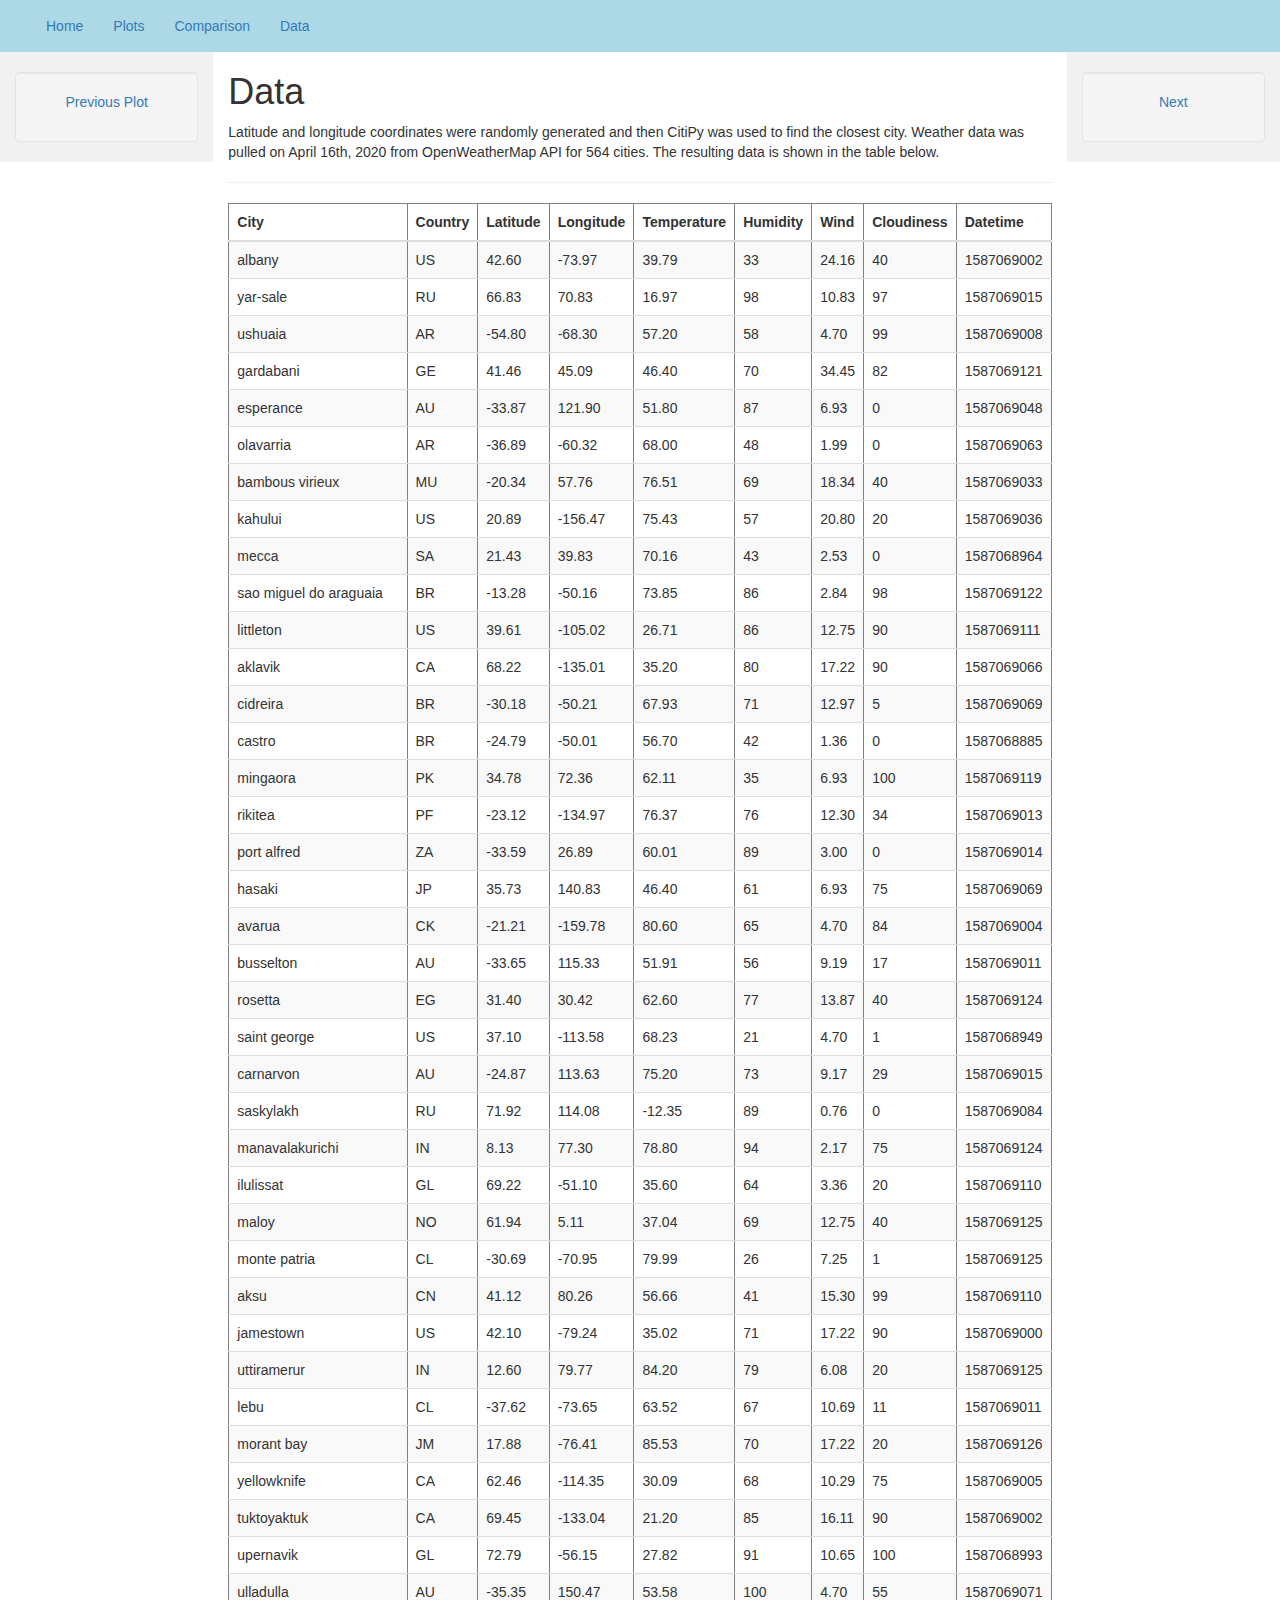
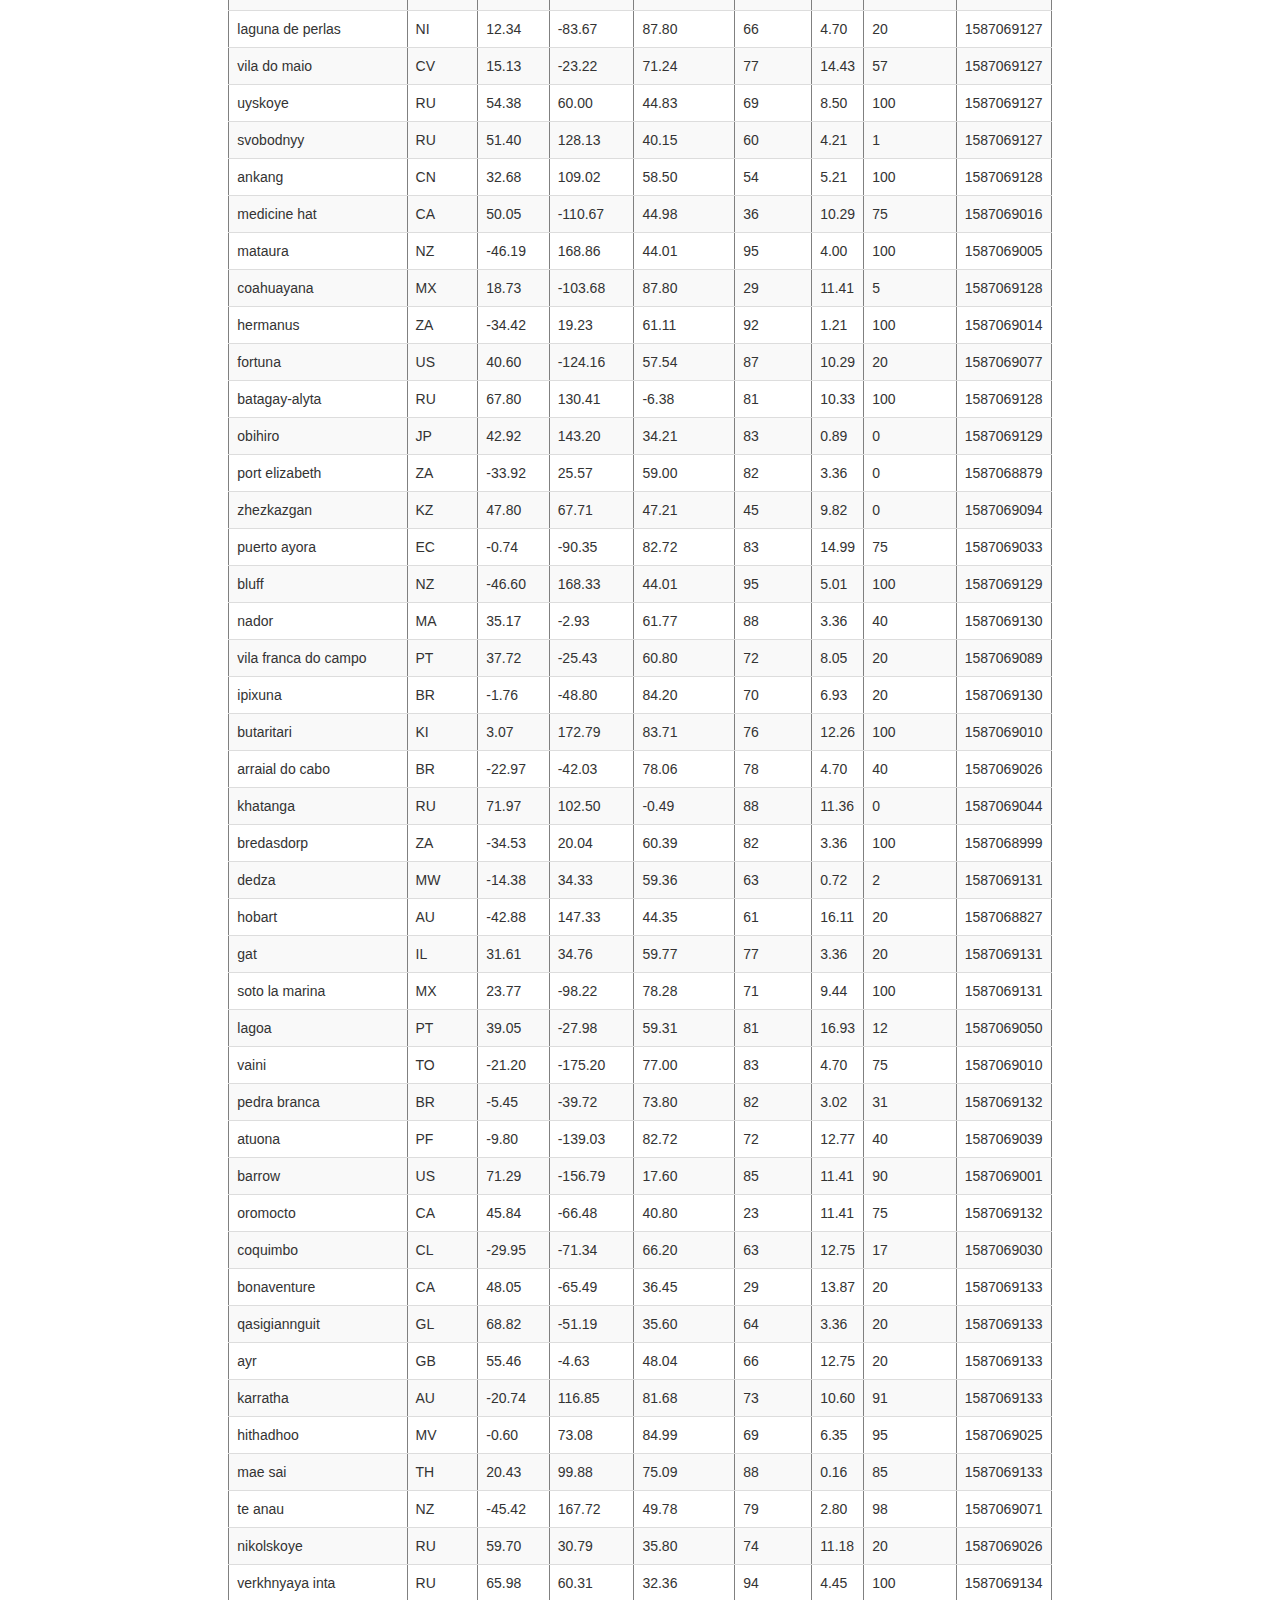
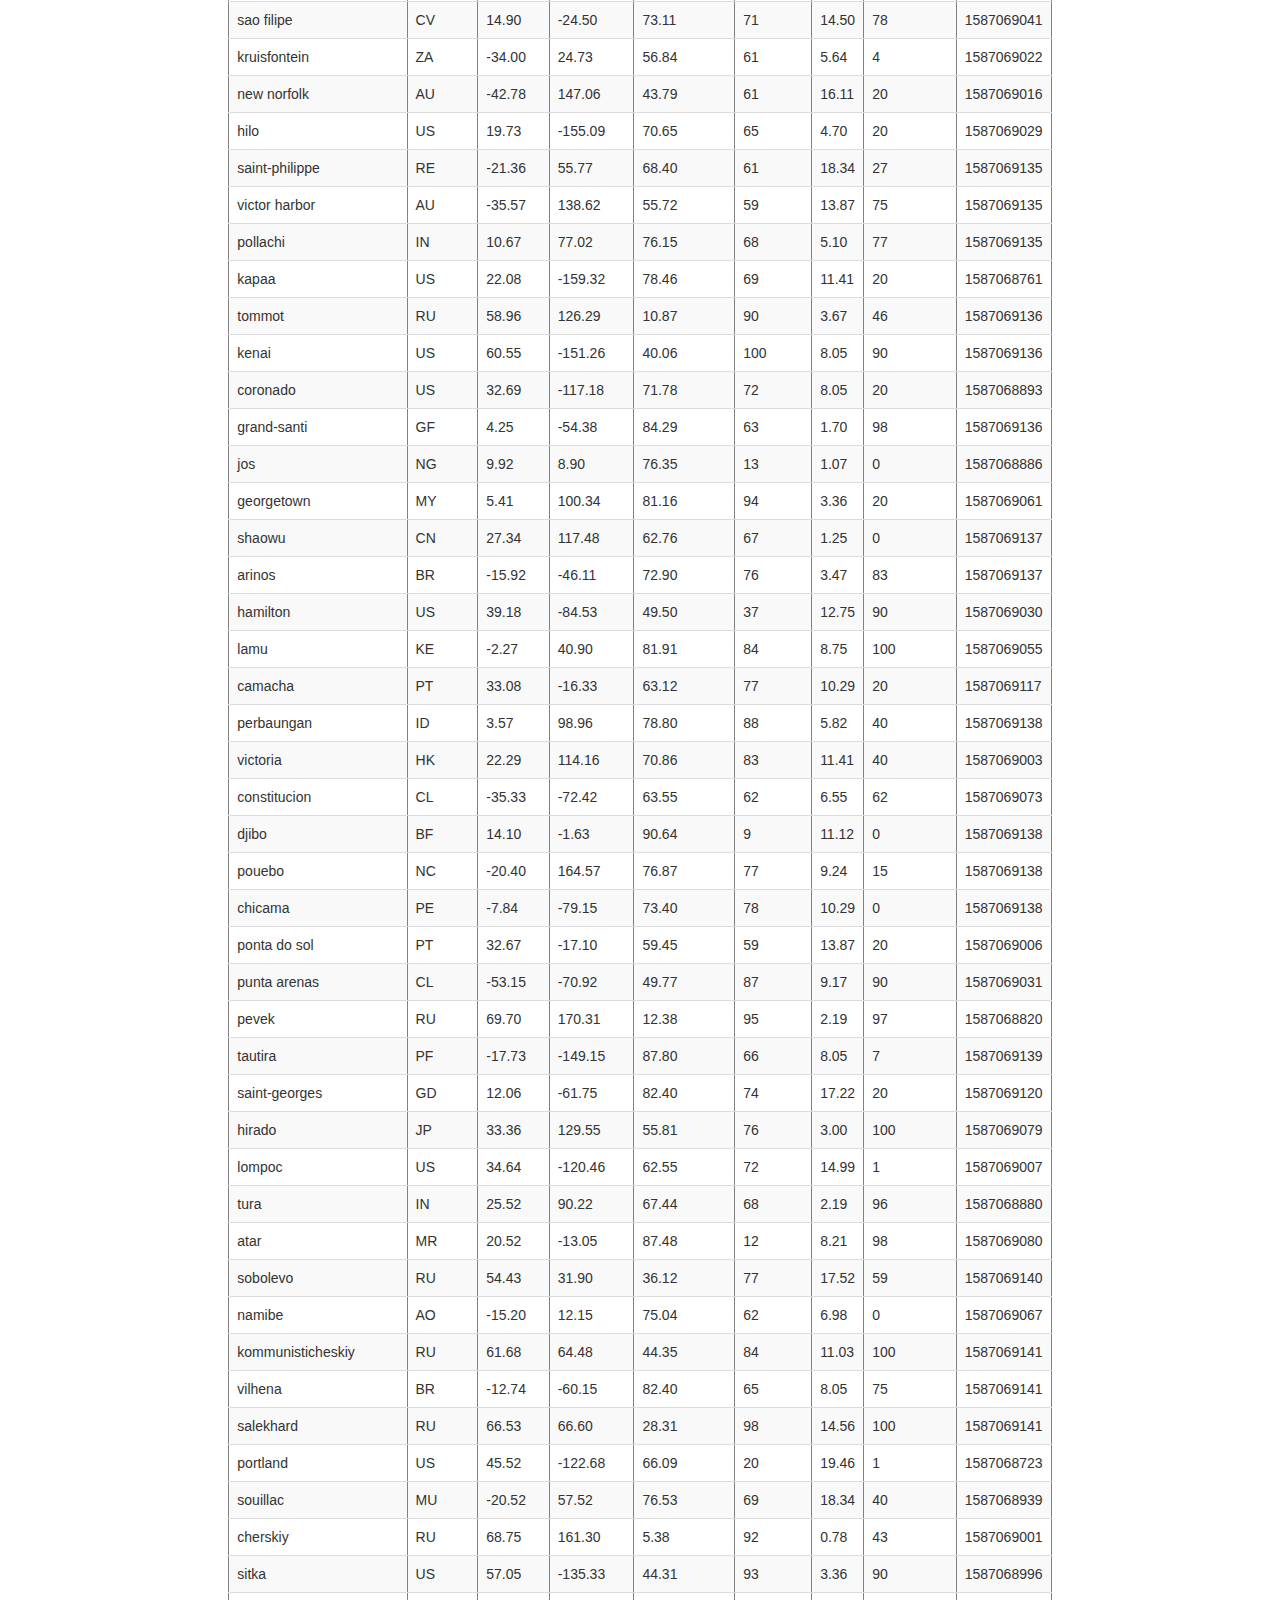
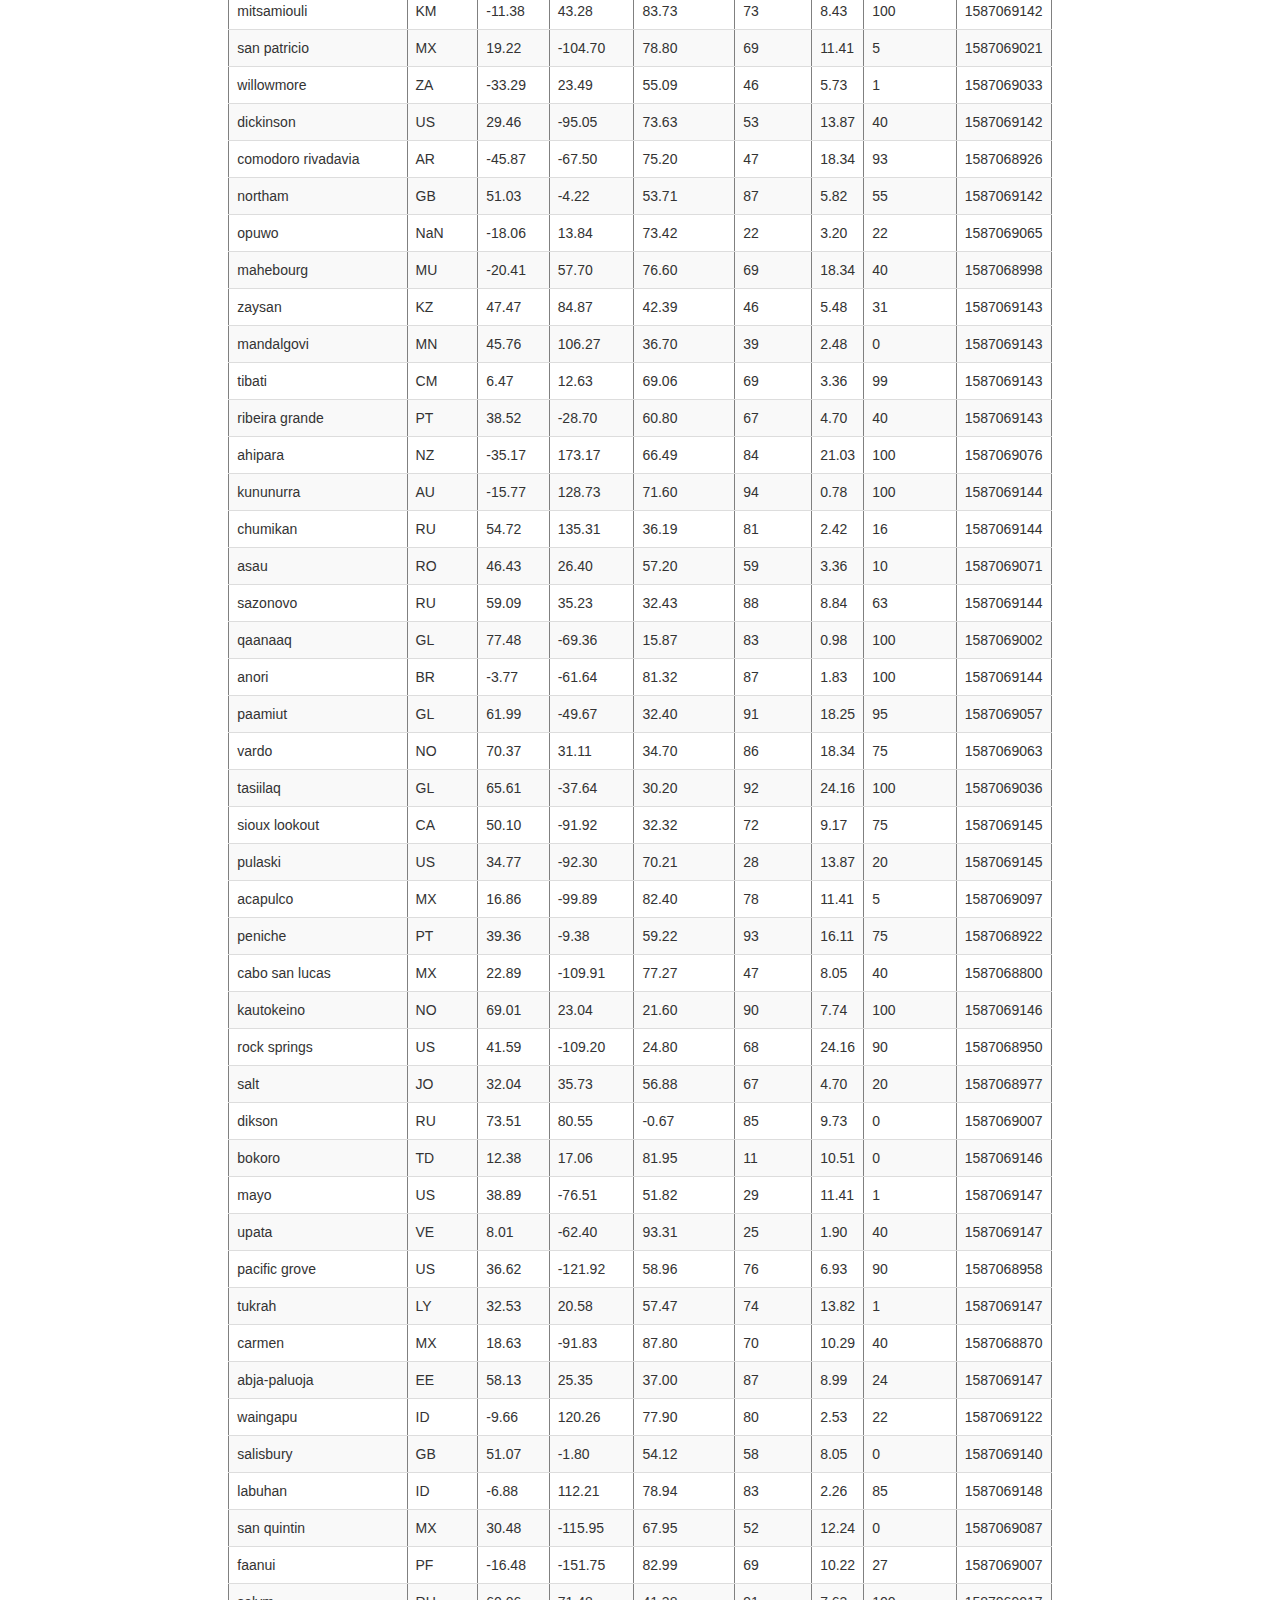
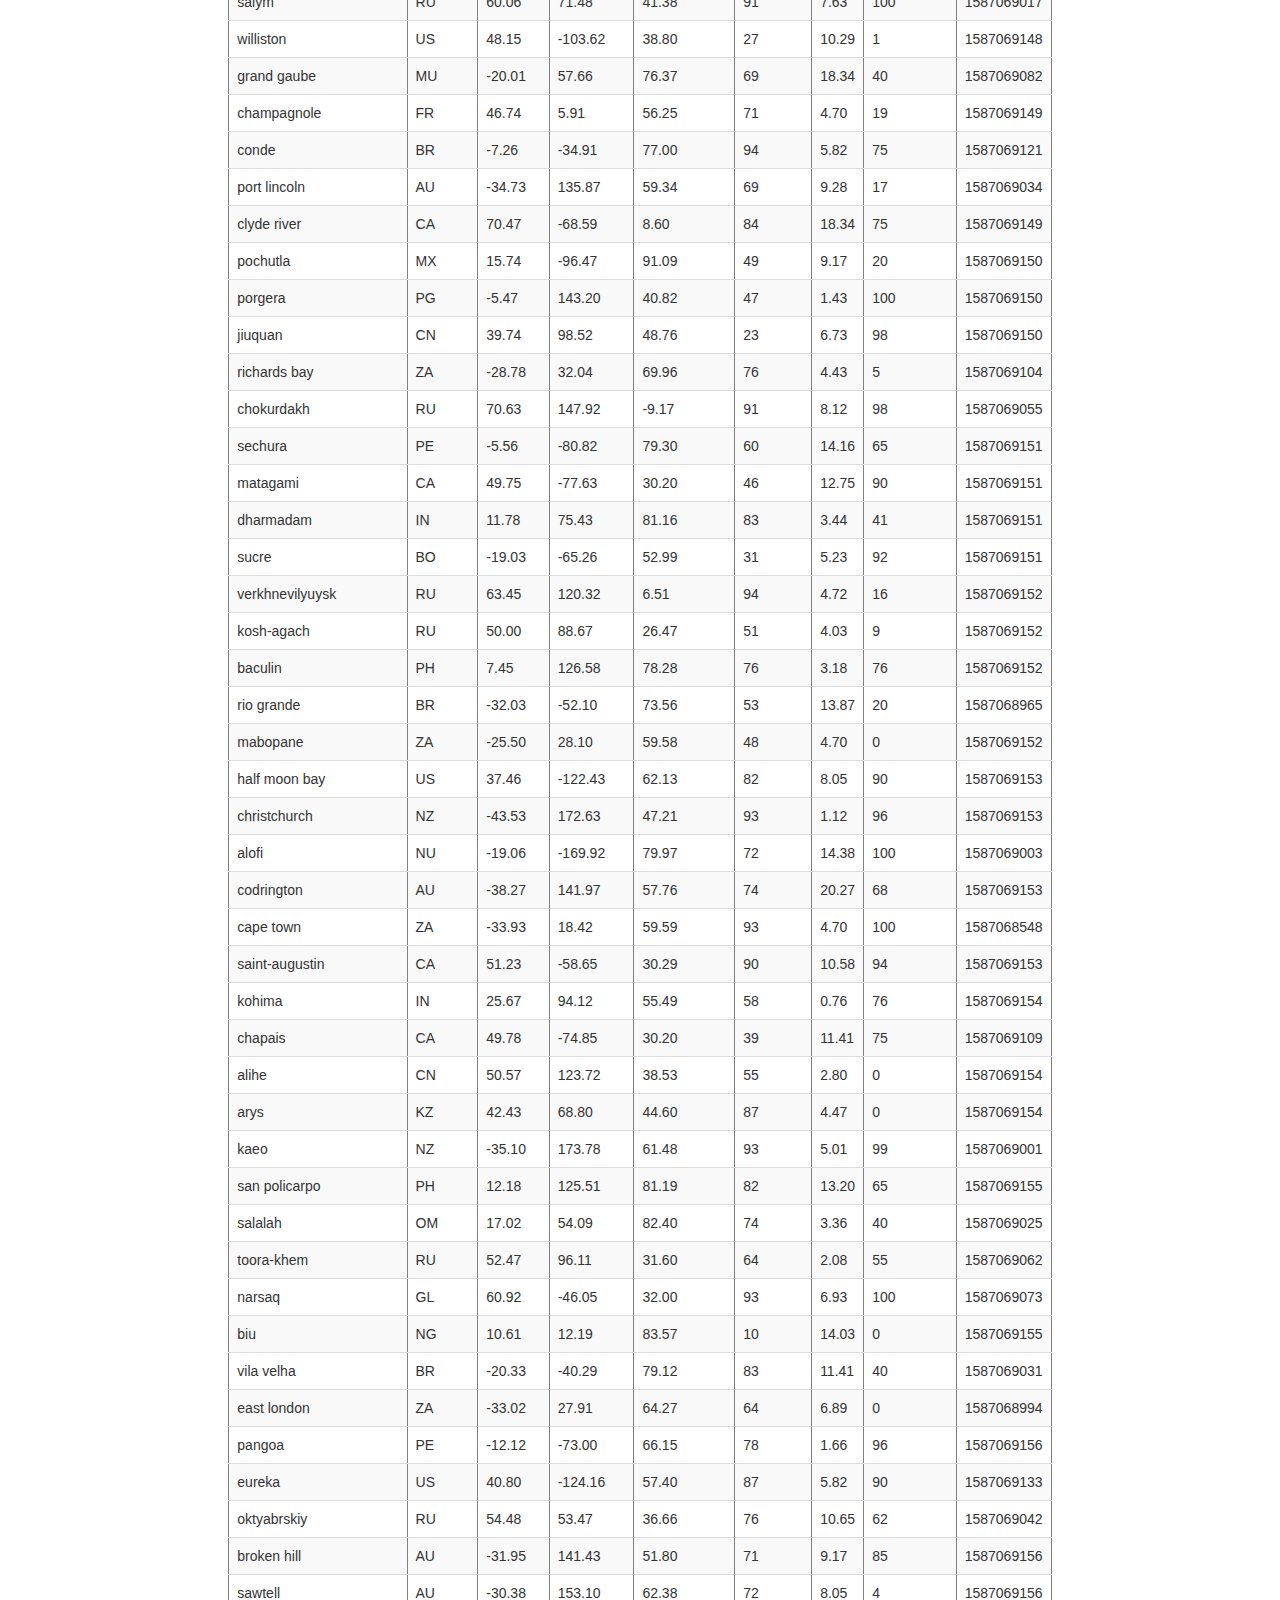
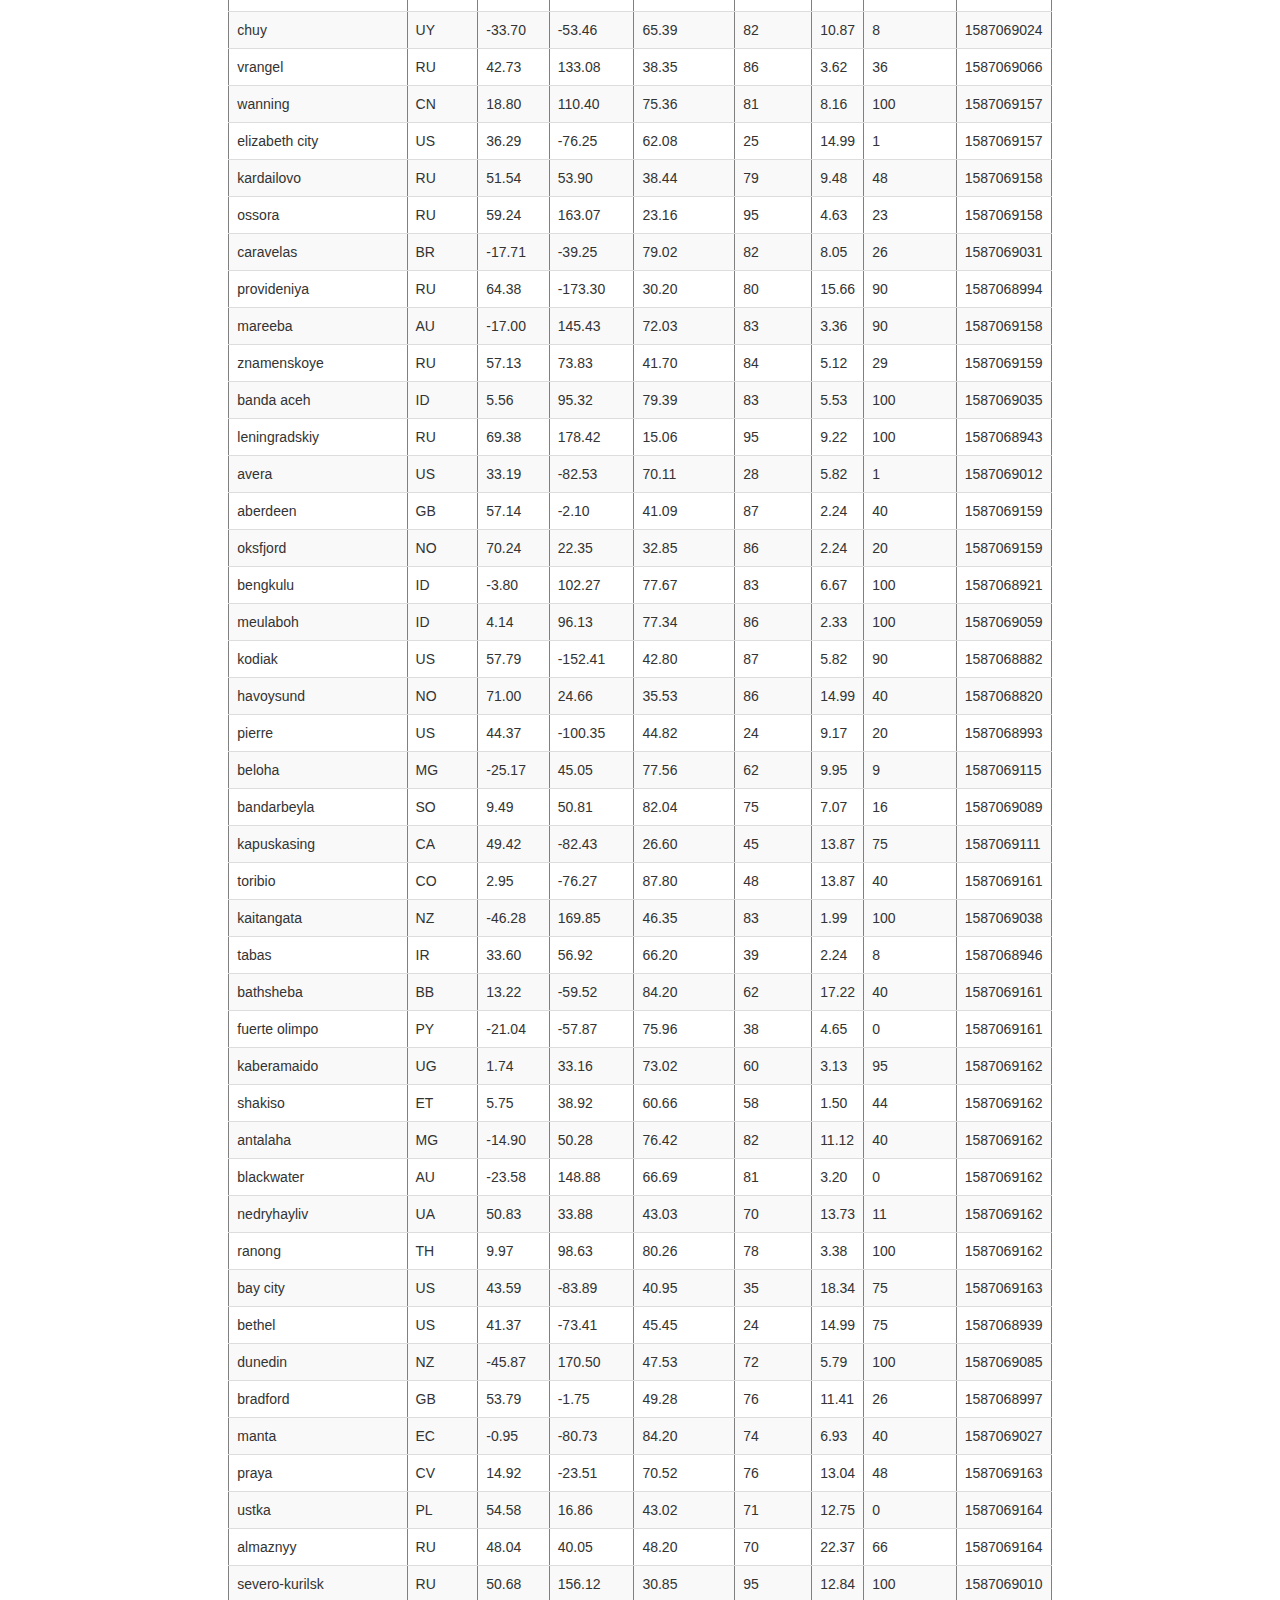
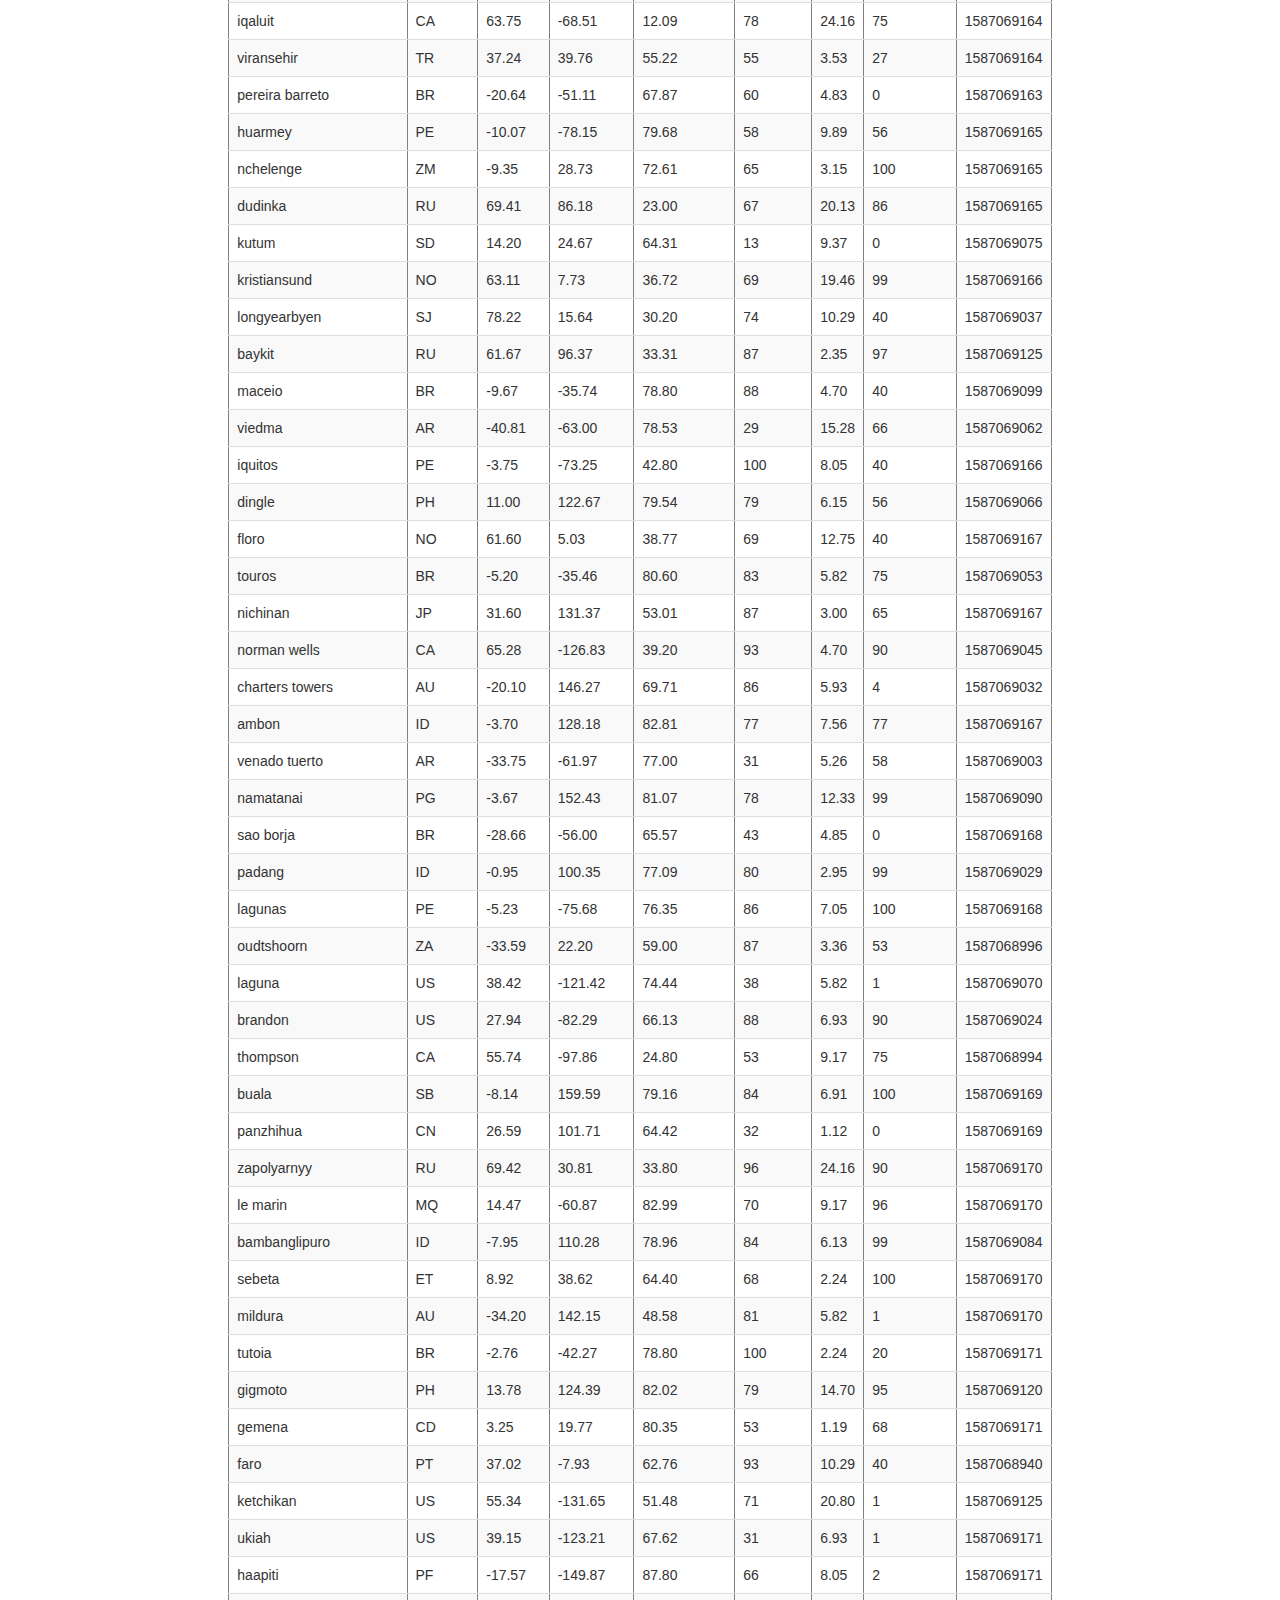
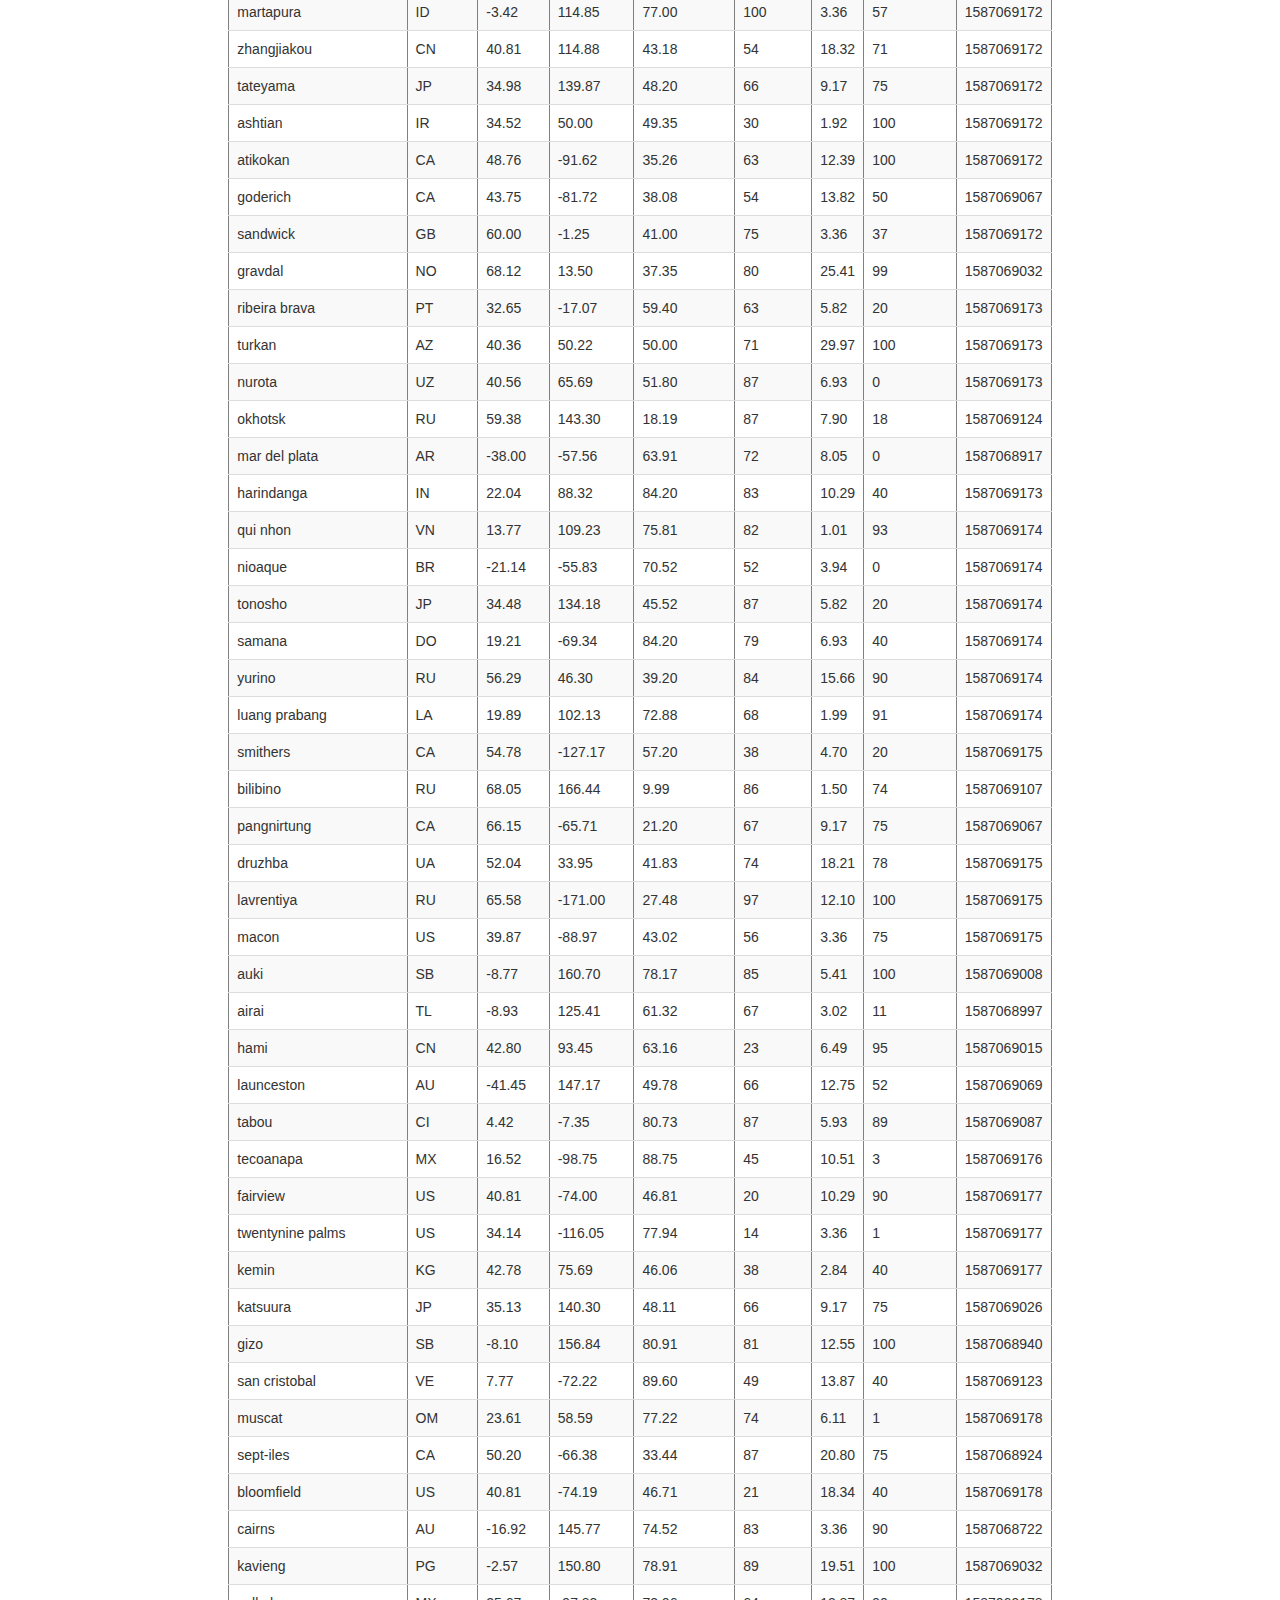
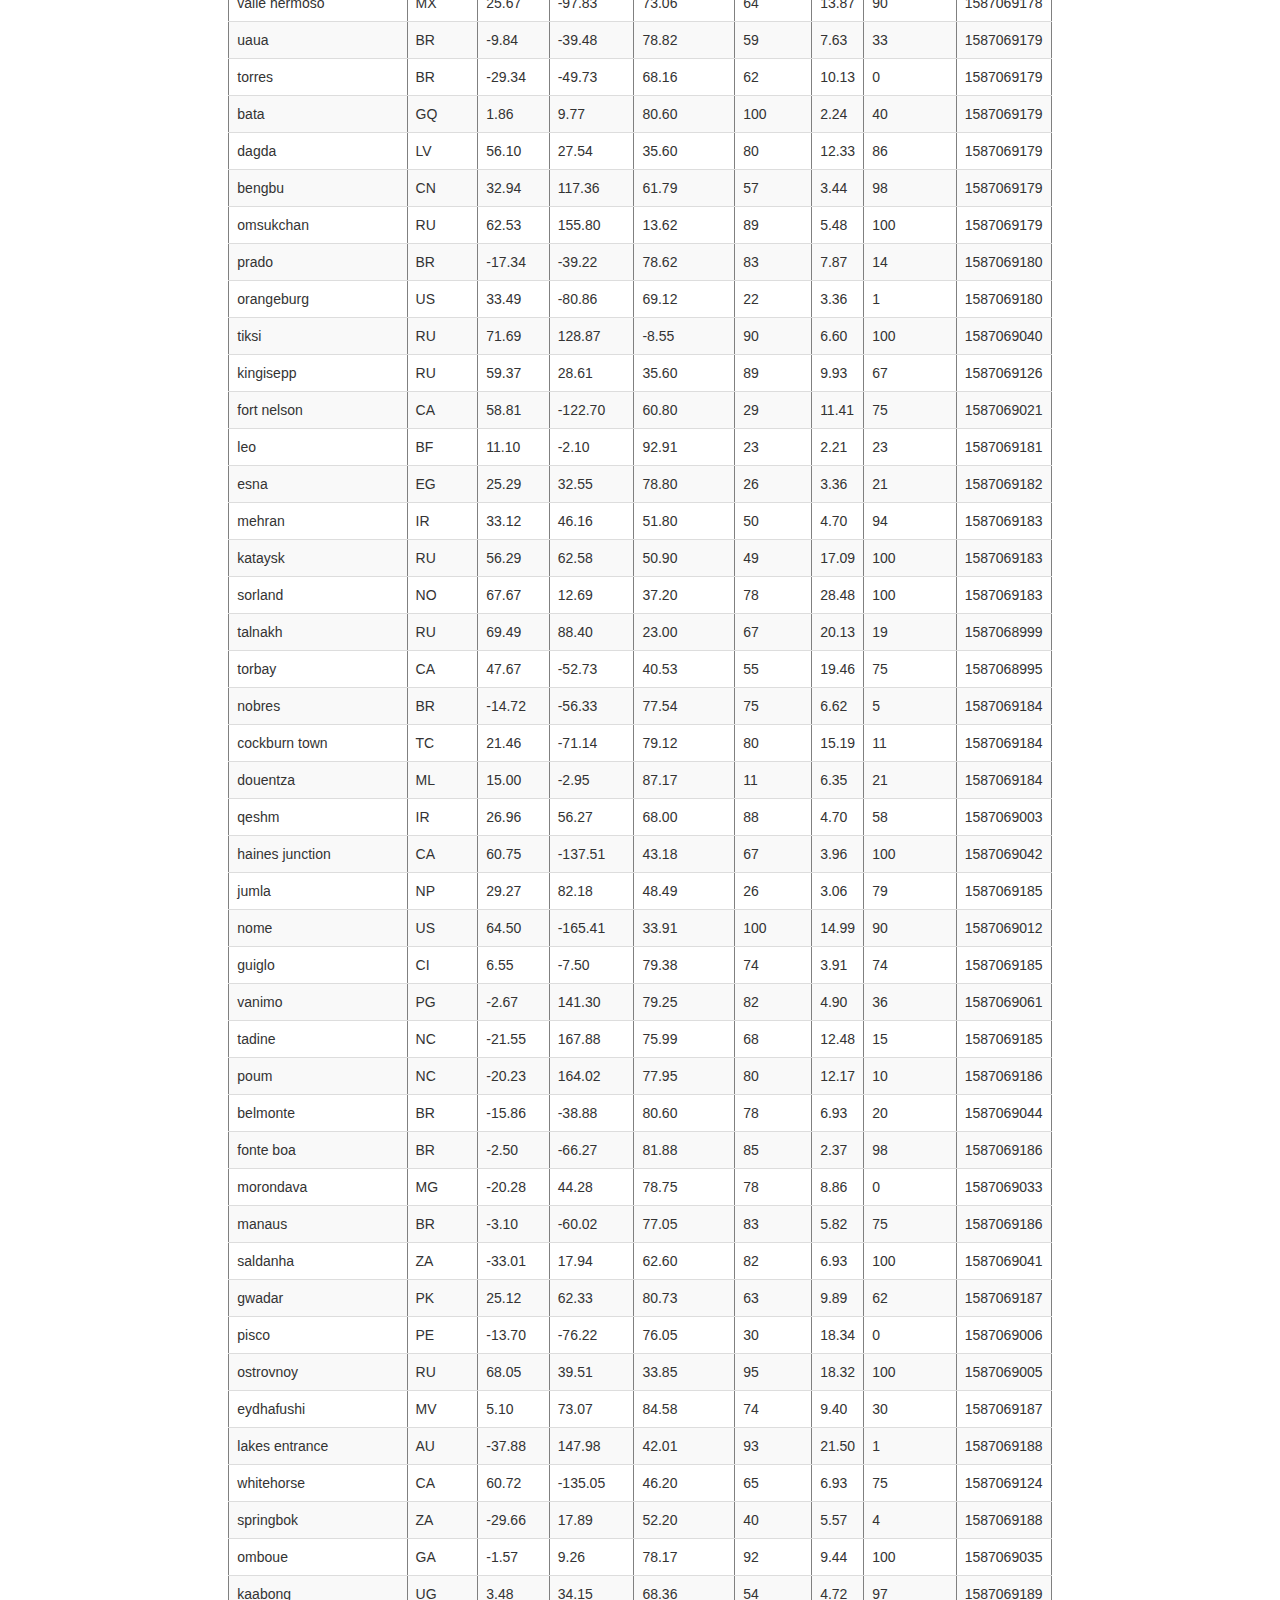
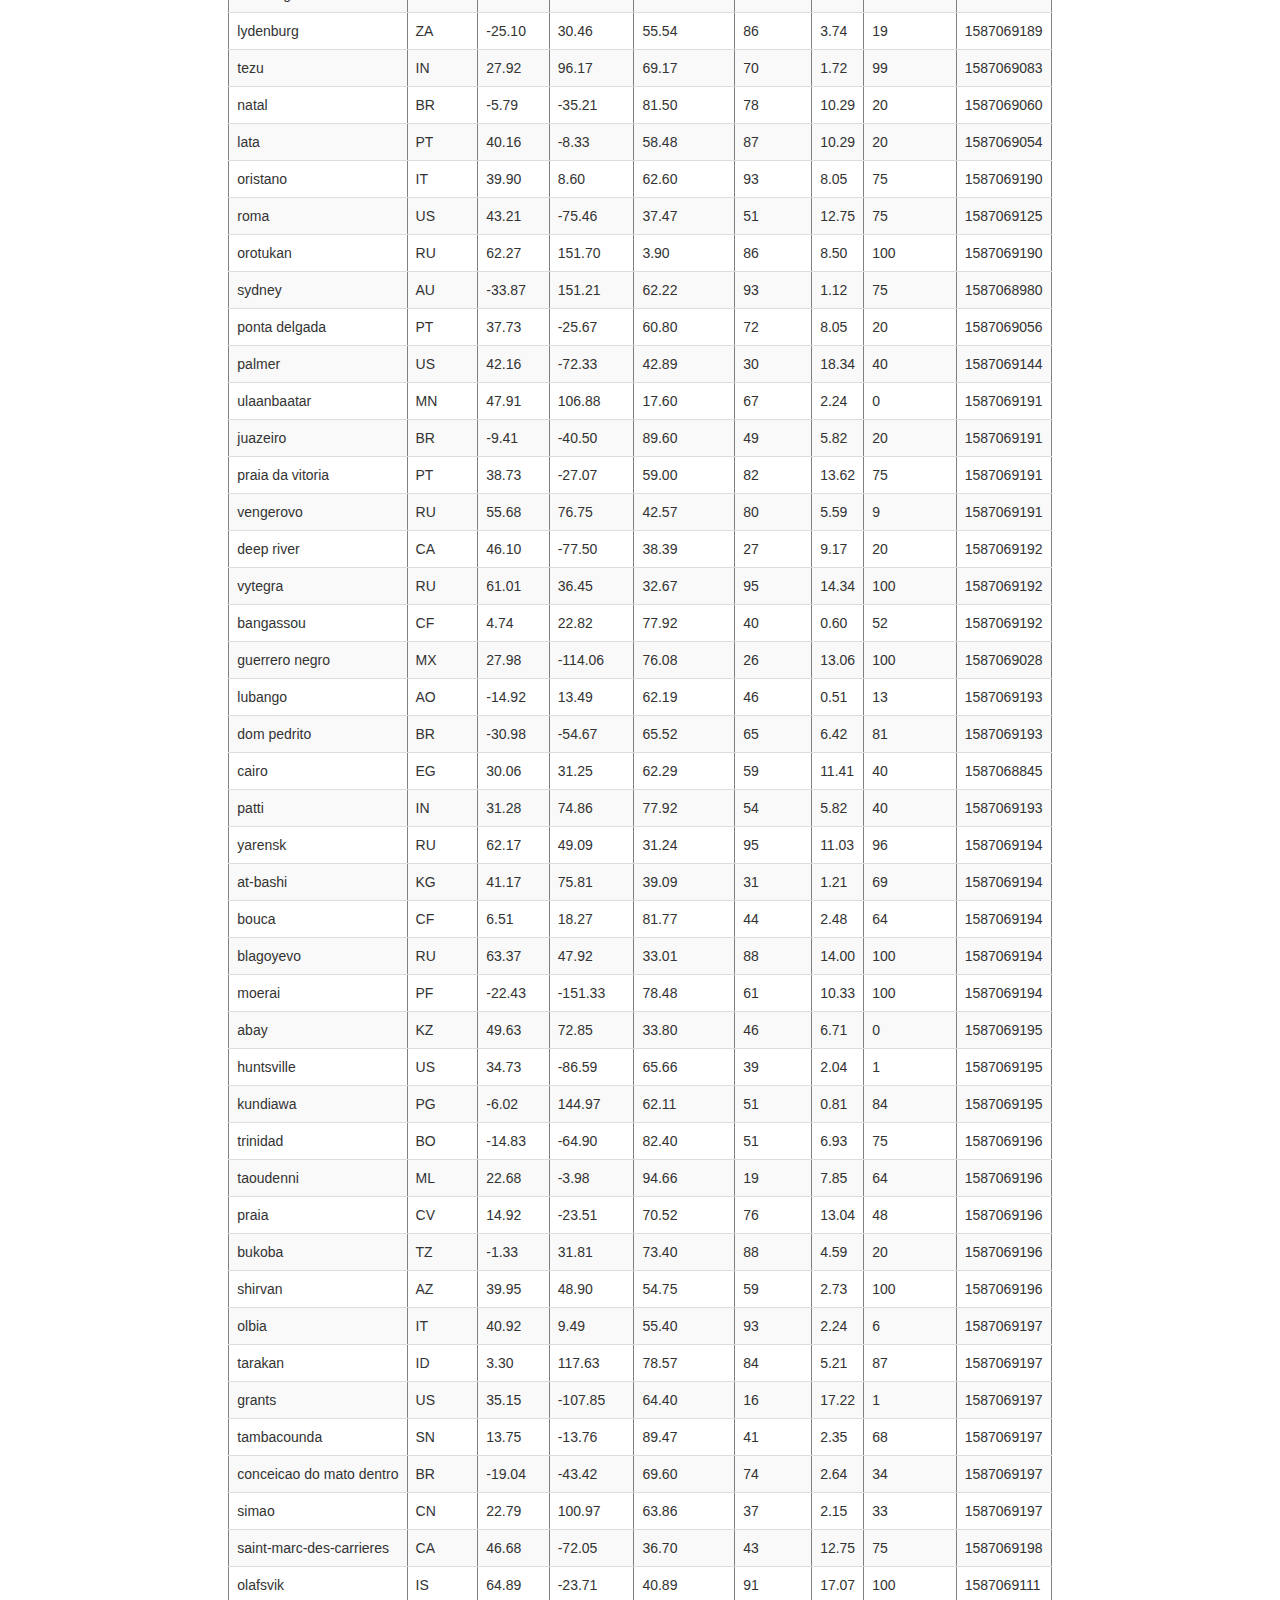
<file: Data.html>
<!DOCTYPE html>
<html lang="en">
<head>
  <title>Weather Data Visualizations</title>
  <meta charset="utf-8">
  <meta name="viewport" content="width=device-width, initial-scale=1">
  <link rel="stylesheet" href="https://maxcdn.bootstrapcdn.com/bootstrap/3.4.1/css/bootstrap.min.css">
  <link rel="stylesheet" href="style.css">
  <script src="https://ajax.googleapis.com/ajax/libs/jquery/3.5.1/jquery.min.js"></script>
  <script src="https://maxcdn.bootstrapcdn.com/bootstrap/3.4.1/js/bootstrap.min.js"></script>

</head>
<body>

<nav class="navbar navbar-light fixed-top">
  <div class="container-fluid">
    <div class="navbar-header">
      <button type="button" class="navbar-toggle" data-toggle="collapse" data-target="#myNavbar">
        <span class="icon-bar"></span>
        <span class="icon-bar"></span>
        <span class="icon-bar"></span>                        
      </button>
      <!-- <a class="navbar-brand" href="#">Logo</a> -->
    </div>
    <div class="collapse navbar-collapse" id="myNavbar">
      <ul class="nav navbar-nav">
        <li class="active"><a href="index.html">Home</a></li>
        <!-- Dropdown -->
        <li class="nav-item dropdown">
          <a class="nav-link dropdown-toggle" href="#" id="navbardrop" data-toggle="dropdown">
            Plots
          </a>
          <ul class="dropdown-menu">
            <li><a class="dropdown-item" href="Plot_1.html">Plot 1</a></li>
            <li><a class="dropdown-item" href="Plot_2.html">Plot 2</a></li>
            <li><a class="dropdown-item" href="Plot_3.html">Plot 3</a></li>
            <li><a class="dropdown-item" href="Plot_4.html">Plot 4</a></li>
          </ul>
        </li>
        <li><a href="Comparison.html">Comparison</a></li>
        <li><a href="Data.html">Data</a></li>
      </ul>
      <!-- <ul class="nav navbar-nav navbar-right">
        <li><a href="#"><span class="glyphicon glyphicon-log-in"></span> Login</a></li>
      </ul> -->
    </div>
  </div>
</nav>
  
<div class="container-fluid text-center">    
  <div class="row content">
    <div class="col-sm-2 sidenav">
      <div class="well">
        <p><a href="Comparison.html">Previous Plot</a></p>
      </div>
    </div>
    <div class="col-md-8 text-left"> 
      <h1>Data</h1>
      <p>Latitude and longitude coordinates were randomly generated and then CitiPy was used to find the closest city. Weather data was pulled on April 16th, 2020 from OpenWeatherMap API for 564 cities. The resulting data is shown in the table below. </p>
      <hr>
      <h3></h3>
      <table border="1" class="table table-striped">
        <!-- https://www.jotform.com/blog/html5-imports-import-html-files-into-html-files-83467/    class="dataframe" -->
      <!-- <table id="example" class="table table-striped table-bordered" style="width:100%"></table> -->
        <thead>
          <tr style="text-align: right;">
            <th>City</th>
            <th>Country</th>
            <th>Latitude</th>
            <th>Longitude</th>
            <th>Temperature</th>
            <th>Humidity</th>
            <th>Wind</th>
            <th>Cloudiness</th>
            <th>Datetime</th>
          </tr>
        </thead>
        <tbody>
          <tr>
            <td>albany</td>
            <td>US</td>
            <td>42.60</td>
            <td>-73.97</td>
            <td>39.79</td>
            <td>33</td>
            <td>24.16</td>
            <td>40</td>
            <td>1587069002</td>
          </tr>
          <tr>
            <td>yar-sale</td>
            <td>RU</td>
            <td>66.83</td>
            <td>70.83</td>
            <td>16.97</td>
            <td>98</td>
            <td>10.83</td>
            <td>97</td>
            <td>1587069015</td>
          </tr>
          <tr>
            <td>ushuaia</td>
            <td>AR</td>
            <td>-54.80</td>
            <td>-68.30</td>
            <td>57.20</td>
            <td>58</td>
            <td>4.70</td>
            <td>99</td>
            <td>1587069008</td>
          </tr>
          <tr>
            <td>gardabani</td>
            <td>GE</td>
            <td>41.46</td>
            <td>45.09</td>
            <td>46.40</td>
            <td>70</td>
            <td>34.45</td>
            <td>82</td>
            <td>1587069121</td>
          </tr>
          <tr>
            <td>esperance</td>
            <td>AU</td>
            <td>-33.87</td>
            <td>121.90</td>
            <td>51.80</td>
            <td>87</td>
            <td>6.93</td>
            <td>0</td>
            <td>1587069048</td>
          </tr>
          <tr>
            <td>olavarria</td>
            <td>AR</td>
            <td>-36.89</td>
            <td>-60.32</td>
            <td>68.00</td>
            <td>48</td>
            <td>1.99</td>
            <td>0</td>
            <td>1587069063</td>
          </tr>
          <tr>
            <td>bambous virieux</td>
            <td>MU</td>
            <td>-20.34</td>
            <td>57.76</td>
            <td>76.51</td>
            <td>69</td>
            <td>18.34</td>
            <td>40</td>
            <td>1587069033</td>
          </tr>
          <tr>
            <td>kahului</td>
            <td>US</td>
            <td>20.89</td>
            <td>-156.47</td>
            <td>75.43</td>
            <td>57</td>
            <td>20.80</td>
            <td>20</td>
            <td>1587069036</td>
          </tr>
          <tr>
            <td>mecca</td>
            <td>SA</td>
            <td>21.43</td>
            <td>39.83</td>
            <td>70.16</td>
            <td>43</td>
            <td>2.53</td>
            <td>0</td>
            <td>1587068964</td>
          </tr>
          <tr>
            <td>sao miguel do araguaia</td>
            <td>BR</td>
            <td>-13.28</td>
            <td>-50.16</td>
            <td>73.85</td>
            <td>86</td>
            <td>2.84</td>
            <td>98</td>
            <td>1587069122</td>
          </tr>
          <tr>
            <td>littleton</td>
            <td>US</td>
            <td>39.61</td>
            <td>-105.02</td>
            <td>26.71</td>
            <td>86</td>
            <td>12.75</td>
            <td>90</td>
            <td>1587069111</td>
          </tr>
          <tr>
            <td>aklavik</td>
            <td>CA</td>
            <td>68.22</td>
            <td>-135.01</td>
            <td>35.20</td>
            <td>80</td>
            <td>17.22</td>
            <td>90</td>
            <td>1587069066</td>
          </tr>
          <tr>
            <td>cidreira</td>
            <td>BR</td>
            <td>-30.18</td>
            <td>-50.21</td>
            <td>67.93</td>
            <td>71</td>
            <td>12.97</td>
            <td>5</td>
            <td>1587069069</td>
          </tr>
          <tr>
            <td>castro</td>
            <td>BR</td>
            <td>-24.79</td>
            <td>-50.01</td>
            <td>56.70</td>
            <td>42</td>
            <td>1.36</td>
            <td>0</td>
            <td>1587068885</td>
          </tr>
          <tr>
            <td>mingaora</td>
            <td>PK</td>
            <td>34.78</td>
            <td>72.36</td>
            <td>62.11</td>
            <td>35</td>
            <td>6.93</td>
            <td>100</td>
            <td>1587069119</td>
          </tr>
          <tr>
            <td>rikitea</td>
            <td>PF</td>
            <td>-23.12</td>
            <td>-134.97</td>
            <td>76.37</td>
            <td>76</td>
            <td>12.30</td>
            <td>34</td>
            <td>1587069013</td>
          </tr>
          <tr>
            <td>port alfred</td>
            <td>ZA</td>
            <td>-33.59</td>
            <td>26.89</td>
            <td>60.01</td>
            <td>89</td>
            <td>3.00</td>
            <td>0</td>
            <td>1587069014</td>
          </tr>
          <tr>
            <td>hasaki</td>
            <td>JP</td>
            <td>35.73</td>
            <td>140.83</td>
            <td>46.40</td>
            <td>61</td>
            <td>6.93</td>
            <td>75</td>
            <td>1587069069</td>
          </tr>
          <tr>
            <td>avarua</td>
            <td>CK</td>
            <td>-21.21</td>
            <td>-159.78</td>
            <td>80.60</td>
            <td>65</td>
            <td>4.70</td>
            <td>84</td>
            <td>1587069004</td>
          </tr>
          <tr>
            <td>busselton</td>
            <td>AU</td>
            <td>-33.65</td>
            <td>115.33</td>
            <td>51.91</td>
            <td>56</td>
            <td>9.19</td>
            <td>17</td>
            <td>1587069011</td>
          </tr>
          <tr>
            <td>rosetta</td>
            <td>EG</td>
            <td>31.40</td>
            <td>30.42</td>
            <td>62.60</td>
            <td>77</td>
            <td>13.87</td>
            <td>40</td>
            <td>1587069124</td>
          </tr>
          <tr>
            <td>saint george</td>
            <td>US</td>
            <td>37.10</td>
            <td>-113.58</td>
            <td>68.23</td>
            <td>21</td>
            <td>4.70</td>
            <td>1</td>
            <td>1587068949</td>
          </tr>
          <tr>
            <td>carnarvon</td>
            <td>AU</td>
            <td>-24.87</td>
            <td>113.63</td>
            <td>75.20</td>
            <td>73</td>
            <td>9.17</td>
            <td>29</td>
            <td>1587069015</td>
          </tr>
          <tr>
            <td>saskylakh</td>
            <td>RU</td>
            <td>71.92</td>
            <td>114.08</td>
            <td>-12.35</td>
            <td>89</td>
            <td>0.76</td>
            <td>0</td>
            <td>1587069084</td>
          </tr>
          <tr>
            <td>manavalakurichi</td>
            <td>IN</td>
            <td>8.13</td>
            <td>77.30</td>
            <td>78.80</td>
            <td>94</td>
            <td>2.17</td>
            <td>75</td>
            <td>1587069124</td>
          </tr>
          <tr>
            <td>ilulissat</td>
            <td>GL</td>
            <td>69.22</td>
            <td>-51.10</td>
            <td>35.60</td>
            <td>64</td>
            <td>3.36</td>
            <td>20</td>
            <td>1587069110</td>
          </tr>
          <tr>
            <td>maloy</td>
            <td>NO</td>
            <td>61.94</td>
            <td>5.11</td>
            <td>37.04</td>
            <td>69</td>
            <td>12.75</td>
            <td>40</td>
            <td>1587069125</td>
          </tr>
          <tr>
            <td>monte patria</td>
            <td>CL</td>
            <td>-30.69</td>
            <td>-70.95</td>
            <td>79.99</td>
            <td>26</td>
            <td>7.25</td>
            <td>1</td>
            <td>1587069125</td>
          </tr>
          <tr>
            <td>aksu</td>
            <td>CN</td>
            <td>41.12</td>
            <td>80.26</td>
            <td>56.66</td>
            <td>41</td>
            <td>15.30</td>
            <td>99</td>
            <td>1587069110</td>
          </tr>
          <tr>
            <td>jamestown</td>
            <td>US</td>
            <td>42.10</td>
            <td>-79.24</td>
            <td>35.02</td>
            <td>71</td>
            <td>17.22</td>
            <td>90</td>
            <td>1587069000</td>
          </tr>
          <tr>
            <td>uttiramerur</td>
            <td>IN</td>
            <td>12.60</td>
            <td>79.77</td>
            <td>84.20</td>
            <td>79</td>
            <td>6.08</td>
            <td>20</td>
            <td>1587069125</td>
          </tr>
          <tr>
            <td>lebu</td>
            <td>CL</td>
            <td>-37.62</td>
            <td>-73.65</td>
            <td>63.52</td>
            <td>67</td>
            <td>10.69</td>
            <td>11</td>
            <td>1587069011</td>
          </tr>
          <tr>
            <td>morant bay</td>
            <td>JM</td>
            <td>17.88</td>
            <td>-76.41</td>
            <td>85.53</td>
            <td>70</td>
            <td>17.22</td>
            <td>20</td>
            <td>1587069126</td>
          </tr>
          <tr>
            <td>yellowknife</td>
            <td>CA</td>
            <td>62.46</td>
            <td>-114.35</td>
            <td>30.09</td>
            <td>68</td>
            <td>10.29</td>
            <td>75</td>
            <td>1587069005</td>
          </tr>
          <tr>
            <td>tuktoyaktuk</td>
            <td>CA</td>
            <td>69.45</td>
            <td>-133.04</td>
            <td>21.20</td>
            <td>85</td>
            <td>16.11</td>
            <td>90</td>
            <td>1587069002</td>
          </tr>
          <tr>
            <td>upernavik</td>
            <td>GL</td>
            <td>72.79</td>
            <td>-56.15</td>
            <td>27.82</td>
            <td>91</td>
            <td>10.65</td>
            <td>100</td>
            <td>1587068993</td>
          </tr>
          <tr>
            <td>ulladulla</td>
            <td>AU</td>
            <td>-35.35</td>
            <td>150.47</td>
            <td>53.58</td>
            <td>100</td>
            <td>4.70</td>
            <td>55</td>
            <td>1587069071</td>
          </tr>
          <tr>
            <td>laguna de perlas</td>
            <td>NI</td>
            <td>12.34</td>
            <td>-83.67</td>
            <td>87.80</td>
            <td>66</td>
            <td>4.70</td>
            <td>20</td>
            <td>1587069127</td>
          </tr>
          <tr>
            <td>vila do maio</td>
            <td>CV</td>
            <td>15.13</td>
            <td>-23.22</td>
            <td>71.24</td>
            <td>77</td>
            <td>14.43</td>
            <td>57</td>
            <td>1587069127</td>
          </tr>
          <tr>
            <td>uyskoye</td>
            <td>RU</td>
            <td>54.38</td>
            <td>60.00</td>
            <td>44.83</td>
            <td>69</td>
            <td>8.50</td>
            <td>100</td>
            <td>1587069127</td>
          </tr>
          <tr>
            <td>svobodnyy</td>
            <td>RU</td>
            <td>51.40</td>
            <td>128.13</td>
            <td>40.15</td>
            <td>60</td>
            <td>4.21</td>
            <td>1</td>
            <td>1587069127</td>
          </tr>
          <tr>
            <td>ankang</td>
            <td>CN</td>
            <td>32.68</td>
            <td>109.02</td>
            <td>58.50</td>
            <td>54</td>
            <td>5.21</td>
            <td>100</td>
            <td>1587069128</td>
          </tr>
          <tr>
            <td>medicine hat</td>
            <td>CA</td>
            <td>50.05</td>
            <td>-110.67</td>
            <td>44.98</td>
            <td>36</td>
            <td>10.29</td>
            <td>75</td>
            <td>1587069016</td>
          </tr>
          <tr>
            <td>mataura</td>
            <td>NZ</td>
            <td>-46.19</td>
            <td>168.86</td>
            <td>44.01</td>
            <td>95</td>
            <td>4.00</td>
            <td>100</td>
            <td>1587069005</td>
          </tr>
          <tr>
            <td>coahuayana</td>
            <td>MX</td>
            <td>18.73</td>
            <td>-103.68</td>
            <td>87.80</td>
            <td>29</td>
            <td>11.41</td>
            <td>5</td>
            <td>1587069128</td>
          </tr>
          <tr>
            <td>hermanus</td>
            <td>ZA</td>
            <td>-34.42</td>
            <td>19.23</td>
            <td>61.11</td>
            <td>92</td>
            <td>1.21</td>
            <td>100</td>
            <td>1587069014</td>
          </tr>
          <tr>
            <td>fortuna</td>
            <td>US</td>
            <td>40.60</td>
            <td>-124.16</td>
            <td>57.54</td>
            <td>87</td>
            <td>10.29</td>
            <td>20</td>
            <td>1587069077</td>
          </tr>
          <tr>
            <td>batagay-alyta</td>
            <td>RU</td>
            <td>67.80</td>
            <td>130.41</td>
            <td>-6.38</td>
            <td>81</td>
            <td>10.33</td>
            <td>100</td>
            <td>1587069128</td>
          </tr>
          <tr>
            <td>obihiro</td>
            <td>JP</td>
            <td>42.92</td>
            <td>143.20</td>
            <td>34.21</td>
            <td>83</td>
            <td>0.89</td>
            <td>0</td>
            <td>1587069129</td>
          </tr>
          <tr>
            <td>port elizabeth</td>
            <td>ZA</td>
            <td>-33.92</td>
            <td>25.57</td>
            <td>59.00</td>
            <td>82</td>
            <td>3.36</td>
            <td>0</td>
            <td>1587068879</td>
          </tr>
          <tr>
            <td>zhezkazgan</td>
            <td>KZ</td>
            <td>47.80</td>
            <td>67.71</td>
            <td>47.21</td>
            <td>45</td>
            <td>9.82</td>
            <td>0</td>
            <td>1587069094</td>
          </tr>
          <tr>
            <td>puerto ayora</td>
            <td>EC</td>
            <td>-0.74</td>
            <td>-90.35</td>
            <td>82.72</td>
            <td>83</td>
            <td>14.99</td>
            <td>75</td>
            <td>1587069033</td>
          </tr>
          <tr>
            <td>bluff</td>
            <td>NZ</td>
            <td>-46.60</td>
            <td>168.33</td>
            <td>44.01</td>
            <td>95</td>
            <td>5.01</td>
            <td>100</td>
            <td>1587069129</td>
          </tr>
          <tr>
            <td>nador</td>
            <td>MA</td>
            <td>35.17</td>
            <td>-2.93</td>
            <td>61.77</td>
            <td>88</td>
            <td>3.36</td>
            <td>40</td>
            <td>1587069130</td>
          </tr>
          <tr>
            <td>vila franca do campo</td>
            <td>PT</td>
            <td>37.72</td>
            <td>-25.43</td>
            <td>60.80</td>
            <td>72</td>
            <td>8.05</td>
            <td>20</td>
            <td>1587069089</td>
          </tr>
          <tr>
            <td>ipixuna</td>
            <td>BR</td>
            <td>-1.76</td>
            <td>-48.80</td>
            <td>84.20</td>
            <td>70</td>
            <td>6.93</td>
            <td>20</td>
            <td>1587069130</td>
          </tr>
          <tr>
            <td>butaritari</td>
            <td>KI</td>
            <td>3.07</td>
            <td>172.79</td>
            <td>83.71</td>
            <td>76</td>
            <td>12.26</td>
            <td>100</td>
            <td>1587069010</td>
          </tr>
          <tr>
            <td>arraial do cabo</td>
            <td>BR</td>
            <td>-22.97</td>
            <td>-42.03</td>
            <td>78.06</td>
            <td>78</td>
            <td>4.70</td>
            <td>40</td>
            <td>1587069026</td>
          </tr>
          <tr>
            <td>khatanga</td>
            <td>RU</td>
            <td>71.97</td>
            <td>102.50</td>
            <td>-0.49</td>
            <td>88</td>
            <td>11.36</td>
            <td>0</td>
            <td>1587069044</td>
          </tr>
          <tr>
            <td>bredasdorp</td>
            <td>ZA</td>
            <td>-34.53</td>
            <td>20.04</td>
            <td>60.39</td>
            <td>82</td>
            <td>3.36</td>
            <td>100</td>
            <td>1587068999</td>
          </tr>
          <tr>
            <td>dedza</td>
            <td>MW</td>
            <td>-14.38</td>
            <td>34.33</td>
            <td>59.36</td>
            <td>63</td>
            <td>0.72</td>
            <td>2</td>
            <td>1587069131</td>
          </tr>
          <tr>
            <td>hobart</td>
            <td>AU</td>
            <td>-42.88</td>
            <td>147.33</td>
            <td>44.35</td>
            <td>61</td>
            <td>16.11</td>
            <td>20</td>
            <td>1587068827</td>
          </tr>
          <tr>
            <td>gat</td>
            <td>IL</td>
            <td>31.61</td>
            <td>34.76</td>
            <td>59.77</td>
            <td>77</td>
            <td>3.36</td>
            <td>20</td>
            <td>1587069131</td>
          </tr>
          <tr>
            <td>soto la marina</td>
            <td>MX</td>
            <td>23.77</td>
            <td>-98.22</td>
            <td>78.28</td>
            <td>71</td>
            <td>9.44</td>
            <td>100</td>
            <td>1587069131</td>
          </tr>
          <tr>
            <td>lagoa</td>
            <td>PT</td>
            <td>39.05</td>
            <td>-27.98</td>
            <td>59.31</td>
            <td>81</td>
            <td>16.93</td>
            <td>12</td>
            <td>1587069050</td>
          </tr>
          <tr>
            <td>vaini</td>
            <td>TO</td>
            <td>-21.20</td>
            <td>-175.20</td>
            <td>77.00</td>
            <td>83</td>
            <td>4.70</td>
            <td>75</td>
            <td>1587069010</td>
          </tr>
          <tr>
            <td>pedra branca</td>
            <td>BR</td>
            <td>-5.45</td>
            <td>-39.72</td>
            <td>73.80</td>
            <td>82</td>
            <td>3.02</td>
            <td>31</td>
            <td>1587069132</td>
          </tr>
          <tr>
            <td>atuona</td>
            <td>PF</td>
            <td>-9.80</td>
            <td>-139.03</td>
            <td>82.72</td>
            <td>72</td>
            <td>12.77</td>
            <td>40</td>
            <td>1587069039</td>
          </tr>
          <tr>
            <td>barrow</td>
            <td>US</td>
            <td>71.29</td>
            <td>-156.79</td>
            <td>17.60</td>
            <td>85</td>
            <td>11.41</td>
            <td>90</td>
            <td>1587069001</td>
          </tr>
          <tr>
            <td>oromocto</td>
            <td>CA</td>
            <td>45.84</td>
            <td>-66.48</td>
            <td>40.80</td>
            <td>23</td>
            <td>11.41</td>
            <td>75</td>
            <td>1587069132</td>
          </tr>
          <tr>
            <td>coquimbo</td>
            <td>CL</td>
            <td>-29.95</td>
            <td>-71.34</td>
            <td>66.20</td>
            <td>63</td>
            <td>12.75</td>
            <td>17</td>
            <td>1587069030</td>
          </tr>
          <tr>
            <td>bonaventure</td>
            <td>CA</td>
            <td>48.05</td>
            <td>-65.49</td>
            <td>36.45</td>
            <td>29</td>
            <td>13.87</td>
            <td>20</td>
            <td>1587069133</td>
          </tr>
          <tr>
            <td>qasigiannguit</td>
            <td>GL</td>
            <td>68.82</td>
            <td>-51.19</td>
            <td>35.60</td>
            <td>64</td>
            <td>3.36</td>
            <td>20</td>
            <td>1587069133</td>
          </tr>
          <tr>
            <td>ayr</td>
            <td>GB</td>
            <td>55.46</td>
            <td>-4.63</td>
            <td>48.04</td>
            <td>66</td>
            <td>12.75</td>
            <td>20</td>
            <td>1587069133</td>
          </tr>
          <tr>
            <td>karratha</td>
            <td>AU</td>
            <td>-20.74</td>
            <td>116.85</td>
            <td>81.68</td>
            <td>73</td>
            <td>10.60</td>
            <td>91</td>
            <td>1587069133</td>
          </tr>
          <tr>
            <td>hithadhoo</td>
            <td>MV</td>
            <td>-0.60</td>
            <td>73.08</td>
            <td>84.99</td>
            <td>69</td>
            <td>6.35</td>
            <td>95</td>
            <td>1587069025</td>
          </tr>
          <tr>
            <td>mae sai</td>
            <td>TH</td>
            <td>20.43</td>
            <td>99.88</td>
            <td>75.09</td>
            <td>88</td>
            <td>0.16</td>
            <td>85</td>
            <td>1587069133</td>
          </tr>
          <tr>
            <td>te anau</td>
            <td>NZ</td>
            <td>-45.42</td>
            <td>167.72</td>
            <td>49.78</td>
            <td>79</td>
            <td>2.80</td>
            <td>98</td>
            <td>1587069071</td>
          </tr>
          <tr>
            <td>nikolskoye</td>
            <td>RU</td>
            <td>59.70</td>
            <td>30.79</td>
            <td>35.80</td>
            <td>74</td>
            <td>11.18</td>
            <td>20</td>
            <td>1587069026</td>
          </tr>
          <tr>
            <td>verkhnyaya inta</td>
            <td>RU</td>
            <td>65.98</td>
            <td>60.31</td>
            <td>32.36</td>
            <td>94</td>
            <td>4.45</td>
            <td>100</td>
            <td>1587069134</td>
          </tr>
          <tr>
            <td>sao filipe</td>
            <td>CV</td>
            <td>14.90</td>
            <td>-24.50</td>
            <td>73.11</td>
            <td>71</td>
            <td>14.50</td>
            <td>78</td>
            <td>1587069041</td>
          </tr>
          <tr>
            <td>kruisfontein</td>
            <td>ZA</td>
            <td>-34.00</td>
            <td>24.73</td>
            <td>56.84</td>
            <td>61</td>
            <td>5.64</td>
            <td>4</td>
            <td>1587069022</td>
          </tr>
          <tr>
            <td>new norfolk</td>
            <td>AU</td>
            <td>-42.78</td>
            <td>147.06</td>
            <td>43.79</td>
            <td>61</td>
            <td>16.11</td>
            <td>20</td>
            <td>1587069016</td>
          </tr>
          <tr>
            <td>hilo</td>
            <td>US</td>
            <td>19.73</td>
            <td>-155.09</td>
            <td>70.65</td>
            <td>65</td>
            <td>4.70</td>
            <td>20</td>
            <td>1587069029</td>
          </tr>
          <tr>
            <td>saint-philippe</td>
            <td>RE</td>
            <td>-21.36</td>
            <td>55.77</td>
            <td>68.40</td>
            <td>61</td>
            <td>18.34</td>
            <td>27</td>
            <td>1587069135</td>
          </tr>
          <tr>
            <td>victor harbor</td>
            <td>AU</td>
            <td>-35.57</td>
            <td>138.62</td>
            <td>55.72</td>
            <td>59</td>
            <td>13.87</td>
            <td>75</td>
            <td>1587069135</td>
          </tr>
          <tr>
            <td>pollachi</td>
            <td>IN</td>
            <td>10.67</td>
            <td>77.02</td>
            <td>76.15</td>
            <td>68</td>
            <td>5.10</td>
            <td>77</td>
            <td>1587069135</td>
          </tr>
          <tr>
            <td>kapaa</td>
            <td>US</td>
            <td>22.08</td>
            <td>-159.32</td>
            <td>78.46</td>
            <td>69</td>
            <td>11.41</td>
            <td>20</td>
            <td>1587068761</td>
          </tr>
          <tr>
            <td>tommot</td>
            <td>RU</td>
            <td>58.96</td>
            <td>126.29</td>
            <td>10.87</td>
            <td>90</td>
            <td>3.67</td>
            <td>46</td>
            <td>1587069136</td>
          </tr>
          <tr>
            <td>kenai</td>
            <td>US</td>
            <td>60.55</td>
            <td>-151.26</td>
            <td>40.06</td>
            <td>100</td>
            <td>8.05</td>
            <td>90</td>
            <td>1587069136</td>
          </tr>
          <tr>
            <td>coronado</td>
            <td>US</td>
            <td>32.69</td>
            <td>-117.18</td>
            <td>71.78</td>
            <td>72</td>
            <td>8.05</td>
            <td>20</td>
            <td>1587068893</td>
          </tr>
          <tr>
            <td>grand-santi</td>
            <td>GF</td>
            <td>4.25</td>
            <td>-54.38</td>
            <td>84.29</td>
            <td>63</td>
            <td>1.70</td>
            <td>98</td>
            <td>1587069136</td>
          </tr>
          <tr>
            <td>jos</td>
            <td>NG</td>
            <td>9.92</td>
            <td>8.90</td>
            <td>76.35</td>
            <td>13</td>
            <td>1.07</td>
            <td>0</td>
            <td>1587068886</td>
          </tr>
          <tr>
            <td>georgetown</td>
            <td>MY</td>
            <td>5.41</td>
            <td>100.34</td>
            <td>81.16</td>
            <td>94</td>
            <td>3.36</td>
            <td>20</td>
            <td>1587069061</td>
          </tr>
          <tr>
            <td>shaowu</td>
            <td>CN</td>
            <td>27.34</td>
            <td>117.48</td>
            <td>62.76</td>
            <td>67</td>
            <td>1.25</td>
            <td>0</td>
            <td>1587069137</td>
          </tr>
          <tr>
            <td>arinos</td>
            <td>BR</td>
            <td>-15.92</td>
            <td>-46.11</td>
            <td>72.90</td>
            <td>76</td>
            <td>3.47</td>
            <td>83</td>
            <td>1587069137</td>
          </tr>
          <tr>
            <td>hamilton</td>
            <td>US</td>
            <td>39.18</td>
            <td>-84.53</td>
            <td>49.50</td>
            <td>37</td>
            <td>12.75</td>
            <td>90</td>
            <td>1587069030</td>
          </tr>
          <tr>
            <td>lamu</td>
            <td>KE</td>
            <td>-2.27</td>
            <td>40.90</td>
            <td>81.91</td>
            <td>84</td>
            <td>8.75</td>
            <td>100</td>
            <td>1587069055</td>
          </tr>
          <tr>
            <td>camacha</td>
            <td>PT</td>
            <td>33.08</td>
            <td>-16.33</td>
            <td>63.12</td>
            <td>77</td>
            <td>10.29</td>
            <td>20</td>
            <td>1587069117</td>
          </tr>
          <tr>
            <td>perbaungan</td>
            <td>ID</td>
            <td>3.57</td>
            <td>98.96</td>
            <td>78.80</td>
            <td>88</td>
            <td>5.82</td>
            <td>40</td>
            <td>1587069138</td>
          </tr>
          <tr>
            <td>victoria</td>
            <td>HK</td>
            <td>22.29</td>
            <td>114.16</td>
            <td>70.86</td>
            <td>83</td>
            <td>11.41</td>
            <td>40</td>
            <td>1587069003</td>
          </tr>
          <tr>
            <td>constitucion</td>
            <td>CL</td>
            <td>-35.33</td>
            <td>-72.42</td>
            <td>63.55</td>
            <td>62</td>
            <td>6.55</td>
            <td>62</td>
            <td>1587069073</td>
          </tr>
          <tr>
            <td>djibo</td>
            <td>BF</td>
            <td>14.10</td>
            <td>-1.63</td>
            <td>90.64</td>
            <td>9</td>
            <td>11.12</td>
            <td>0</td>
            <td>1587069138</td>
          </tr>
          <tr>
            <td>pouebo</td>
            <td>NC</td>
            <td>-20.40</td>
            <td>164.57</td>
            <td>76.87</td>
            <td>77</td>
            <td>9.24</td>
            <td>15</td>
            <td>1587069138</td>
          </tr>
          <tr>
            <td>chicama</td>
            <td>PE</td>
            <td>-7.84</td>
            <td>-79.15</td>
            <td>73.40</td>
            <td>78</td>
            <td>10.29</td>
            <td>0</td>
            <td>1587069138</td>
          </tr>
          <tr>
            <td>ponta do sol</td>
            <td>PT</td>
            <td>32.67</td>
            <td>-17.10</td>
            <td>59.45</td>
            <td>59</td>
            <td>13.87</td>
            <td>20</td>
            <td>1587069006</td>
          </tr>
          <tr>
            <td>punta arenas</td>
            <td>CL</td>
            <td>-53.15</td>
            <td>-70.92</td>
            <td>49.77</td>
            <td>87</td>
            <td>9.17</td>
            <td>90</td>
            <td>1587069031</td>
          </tr>
          <tr>
            <td>pevek</td>
            <td>RU</td>
            <td>69.70</td>
            <td>170.31</td>
            <td>12.38</td>
            <td>95</td>
            <td>2.19</td>
            <td>97</td>
            <td>1587068820</td>
          </tr>
          <tr>
            <td>tautira</td>
            <td>PF</td>
            <td>-17.73</td>
            <td>-149.15</td>
            <td>87.80</td>
            <td>66</td>
            <td>8.05</td>
            <td>7</td>
            <td>1587069139</td>
          </tr>
          <tr>
            <td>saint-georges</td>
            <td>GD</td>
            <td>12.06</td>
            <td>-61.75</td>
            <td>82.40</td>
            <td>74</td>
            <td>17.22</td>
            <td>20</td>
            <td>1587069120</td>
          </tr>
          <tr>
            <td>hirado</td>
            <td>JP</td>
            <td>33.36</td>
            <td>129.55</td>
            <td>55.81</td>
            <td>76</td>
            <td>3.00</td>
            <td>100</td>
            <td>1587069079</td>
          </tr>
          <tr>
            <td>lompoc</td>
            <td>US</td>
            <td>34.64</td>
            <td>-120.46</td>
            <td>62.55</td>
            <td>72</td>
            <td>14.99</td>
            <td>1</td>
            <td>1587069007</td>
          </tr>
          <tr>
            <td>tura</td>
            <td>IN</td>
            <td>25.52</td>
            <td>90.22</td>
            <td>67.44</td>
            <td>68</td>
            <td>2.19</td>
            <td>96</td>
            <td>1587068880</td>
          </tr>
          <tr>
            <td>atar</td>
            <td>MR</td>
            <td>20.52</td>
            <td>-13.05</td>
            <td>87.48</td>
            <td>12</td>
            <td>8.21</td>
            <td>98</td>
            <td>1587069080</td>
          </tr>
          <tr>
            <td>sobolevo</td>
            <td>RU</td>
            <td>54.43</td>
            <td>31.90</td>
            <td>36.12</td>
            <td>77</td>
            <td>17.52</td>
            <td>59</td>
            <td>1587069140</td>
          </tr>
          <tr>
            <td>namibe</td>
            <td>AO</td>
            <td>-15.20</td>
            <td>12.15</td>
            <td>75.04</td>
            <td>62</td>
            <td>6.98</td>
            <td>0</td>
            <td>1587069067</td>
          </tr>
          <tr>
            <td>kommunisticheskiy</td>
            <td>RU</td>
            <td>61.68</td>
            <td>64.48</td>
            <td>44.35</td>
            <td>84</td>
            <td>11.03</td>
            <td>100</td>
            <td>1587069141</td>
          </tr>
          <tr>
            <td>vilhena</td>
            <td>BR</td>
            <td>-12.74</td>
            <td>-60.15</td>
            <td>82.40</td>
            <td>65</td>
            <td>8.05</td>
            <td>75</td>
            <td>1587069141</td>
          </tr>
          <tr>
            <td>salekhard</td>
            <td>RU</td>
            <td>66.53</td>
            <td>66.60</td>
            <td>28.31</td>
            <td>98</td>
            <td>14.56</td>
            <td>100</td>
            <td>1587069141</td>
          </tr>
          <tr>
            <td>portland</td>
            <td>US</td>
            <td>45.52</td>
            <td>-122.68</td>
            <td>66.09</td>
            <td>20</td>
            <td>19.46</td>
            <td>1</td>
            <td>1587068723</td>
          </tr>
          <tr>
            <td>souillac</td>
            <td>MU</td>
            <td>-20.52</td>
            <td>57.52</td>
            <td>76.53</td>
            <td>69</td>
            <td>18.34</td>
            <td>40</td>
            <td>1587068939</td>
          </tr>
          <tr>
            <td>cherskiy</td>
            <td>RU</td>
            <td>68.75</td>
            <td>161.30</td>
            <td>5.38</td>
            <td>92</td>
            <td>0.78</td>
            <td>43</td>
            <td>1587069001</td>
          </tr>
          <tr>
            <td>sitka</td>
            <td>US</td>
            <td>57.05</td>
            <td>-135.33</td>
            <td>44.31</td>
            <td>93</td>
            <td>3.36</td>
            <td>90</td>
            <td>1587068996</td>
          </tr>
          <tr>
            <td>mitsamiouli</td>
            <td>KM</td>
            <td>-11.38</td>
            <td>43.28</td>
            <td>83.73</td>
            <td>73</td>
            <td>8.43</td>
            <td>100</td>
            <td>1587069142</td>
          </tr>
          <tr>
            <td>san patricio</td>
            <td>MX</td>
            <td>19.22</td>
            <td>-104.70</td>
            <td>78.80</td>
            <td>69</td>
            <td>11.41</td>
            <td>5</td>
            <td>1587069021</td>
          </tr>
          <tr>
            <td>willowmore</td>
            <td>ZA</td>
            <td>-33.29</td>
            <td>23.49</td>
            <td>55.09</td>
            <td>46</td>
            <td>5.73</td>
            <td>1</td>
            <td>1587069033</td>
          </tr>
          <tr>
            <td>dickinson</td>
            <td>US</td>
            <td>29.46</td>
            <td>-95.05</td>
            <td>73.63</td>
            <td>53</td>
            <td>13.87</td>
            <td>40</td>
            <td>1587069142</td>
          </tr>
          <tr>
            <td>comodoro rivadavia</td>
            <td>AR</td>
            <td>-45.87</td>
            <td>-67.50</td>
            <td>75.20</td>
            <td>47</td>
            <td>18.34</td>
            <td>93</td>
            <td>1587068926</td>
          </tr>
          <tr>
            <td>northam</td>
            <td>GB</td>
            <td>51.03</td>
            <td>-4.22</td>
            <td>53.71</td>
            <td>87</td>
            <td>5.82</td>
            <td>55</td>
            <td>1587069142</td>
          </tr>
          <tr>
            <td>opuwo</td>
            <td>NaN</td>
            <td>-18.06</td>
            <td>13.84</td>
            <td>73.42</td>
            <td>22</td>
            <td>3.20</td>
            <td>22</td>
            <td>1587069065</td>
          </tr>
          <tr>
            <td>mahebourg</td>
            <td>MU</td>
            <td>-20.41</td>
            <td>57.70</td>
            <td>76.60</td>
            <td>69</td>
            <td>18.34</td>
            <td>40</td>
            <td>1587068998</td>
          </tr>
          <tr>
            <td>zaysan</td>
            <td>KZ</td>
            <td>47.47</td>
            <td>84.87</td>
            <td>42.39</td>
            <td>46</td>
            <td>5.48</td>
            <td>31</td>
            <td>1587069143</td>
          </tr>
          <tr>
            <td>mandalgovi</td>
            <td>MN</td>
            <td>45.76</td>
            <td>106.27</td>
            <td>36.70</td>
            <td>39</td>
            <td>2.48</td>
            <td>0</td>
            <td>1587069143</td>
          </tr>
          <tr>
            <td>tibati</td>
            <td>CM</td>
            <td>6.47</td>
            <td>12.63</td>
            <td>69.06</td>
            <td>69</td>
            <td>3.36</td>
            <td>99</td>
            <td>1587069143</td>
          </tr>
          <tr>
            <td>ribeira grande</td>
            <td>PT</td>
            <td>38.52</td>
            <td>-28.70</td>
            <td>60.80</td>
            <td>67</td>
            <td>4.70</td>
            <td>40</td>
            <td>1587069143</td>
          </tr>
          <tr>
            <td>ahipara</td>
            <td>NZ</td>
            <td>-35.17</td>
            <td>173.17</td>
            <td>66.49</td>
            <td>84</td>
            <td>21.03</td>
            <td>100</td>
            <td>1587069076</td>
          </tr>
          <tr>
            <td>kununurra</td>
            <td>AU</td>
            <td>-15.77</td>
            <td>128.73</td>
            <td>71.60</td>
            <td>94</td>
            <td>0.78</td>
            <td>100</td>
            <td>1587069144</td>
          </tr>
          <tr>
            <td>chumikan</td>
            <td>RU</td>
            <td>54.72</td>
            <td>135.31</td>
            <td>36.19</td>
            <td>81</td>
            <td>2.42</td>
            <td>16</td>
            <td>1587069144</td>
          </tr>
          <tr>
            <td>asau</td>
            <td>RO</td>
            <td>46.43</td>
            <td>26.40</td>
            <td>57.20</td>
            <td>59</td>
            <td>3.36</td>
            <td>10</td>
            <td>1587069071</td>
          </tr>
          <tr>
            <td>sazonovo</td>
            <td>RU</td>
            <td>59.09</td>
            <td>35.23</td>
            <td>32.43</td>
            <td>88</td>
            <td>8.84</td>
            <td>63</td>
            <td>1587069144</td>
          </tr>
          <tr>
            <td>qaanaaq</td>
            <td>GL</td>
            <td>77.48</td>
            <td>-69.36</td>
            <td>15.87</td>
            <td>83</td>
            <td>0.98</td>
            <td>100</td>
            <td>1587069002</td>
          </tr>
          <tr>
            <td>anori</td>
            <td>BR</td>
            <td>-3.77</td>
            <td>-61.64</td>
            <td>81.32</td>
            <td>87</td>
            <td>1.83</td>
            <td>100</td>
            <td>1587069144</td>
          </tr>
          <tr>
            <td>paamiut</td>
            <td>GL</td>
            <td>61.99</td>
            <td>-49.67</td>
            <td>32.40</td>
            <td>91</td>
            <td>18.25</td>
            <td>95</td>
            <td>1587069057</td>
          </tr>
          <tr>
            <td>vardo</td>
            <td>NO</td>
            <td>70.37</td>
            <td>31.11</td>
            <td>34.70</td>
            <td>86</td>
            <td>18.34</td>
            <td>75</td>
            <td>1587069063</td>
          </tr>
          <tr>
            <td>tasiilaq</td>
            <td>GL</td>
            <td>65.61</td>
            <td>-37.64</td>
            <td>30.20</td>
            <td>92</td>
            <td>24.16</td>
            <td>100</td>
            <td>1587069036</td>
          </tr>
          <tr>
            <td>sioux lookout</td>
            <td>CA</td>
            <td>50.10</td>
            <td>-91.92</td>
            <td>32.32</td>
            <td>72</td>
            <td>9.17</td>
            <td>75</td>
            <td>1587069145</td>
          </tr>
          <tr>
            <td>pulaski</td>
            <td>US</td>
            <td>34.77</td>
            <td>-92.30</td>
            <td>70.21</td>
            <td>28</td>
            <td>13.87</td>
            <td>20</td>
            <td>1587069145</td>
          </tr>
          <tr>
            <td>acapulco</td>
            <td>MX</td>
            <td>16.86</td>
            <td>-99.89</td>
            <td>82.40</td>
            <td>78</td>
            <td>11.41</td>
            <td>5</td>
            <td>1587069097</td>
          </tr>
          <tr>
            <td>peniche</td>
            <td>PT</td>
            <td>39.36</td>
            <td>-9.38</td>
            <td>59.22</td>
            <td>93</td>
            <td>16.11</td>
            <td>75</td>
            <td>1587068922</td>
          </tr>
          <tr>
            <td>cabo san lucas</td>
            <td>MX</td>
            <td>22.89</td>
            <td>-109.91</td>
            <td>77.27</td>
            <td>47</td>
            <td>8.05</td>
            <td>40</td>
            <td>1587068800</td>
          </tr>
          <tr>
            <td>kautokeino</td>
            <td>NO</td>
            <td>69.01</td>
            <td>23.04</td>
            <td>21.60</td>
            <td>90</td>
            <td>7.74</td>
            <td>100</td>
            <td>1587069146</td>
          </tr>
          <tr>
            <td>rock springs</td>
            <td>US</td>
            <td>41.59</td>
            <td>-109.20</td>
            <td>24.80</td>
            <td>68</td>
            <td>24.16</td>
            <td>90</td>
            <td>1587068950</td>
          </tr>
          <tr>
            <td>salt</td>
            <td>JO</td>
            <td>32.04</td>
            <td>35.73</td>
            <td>56.88</td>
            <td>67</td>
            <td>4.70</td>
            <td>20</td>
            <td>1587068977</td>
          </tr>
          <tr>
            <td>dikson</td>
            <td>RU</td>
            <td>73.51</td>
            <td>80.55</td>
            <td>-0.67</td>
            <td>85</td>
            <td>9.73</td>
            <td>0</td>
            <td>1587069007</td>
          </tr>
          <tr>
            <td>bokoro</td>
            <td>TD</td>
            <td>12.38</td>
            <td>17.06</td>
            <td>81.95</td>
            <td>11</td>
            <td>10.51</td>
            <td>0</td>
            <td>1587069146</td>
          </tr>
          <tr>
            <td>mayo</td>
            <td>US</td>
            <td>38.89</td>
            <td>-76.51</td>
            <td>51.82</td>
            <td>29</td>
            <td>11.41</td>
            <td>1</td>
            <td>1587069147</td>
          </tr>
          <tr>
            <td>upata</td>
            <td>VE</td>
            <td>8.01</td>
            <td>-62.40</td>
            <td>93.31</td>
            <td>25</td>
            <td>1.90</td>
            <td>40</td>
            <td>1587069147</td>
          </tr>
          <tr>
            <td>pacific grove</td>
            <td>US</td>
            <td>36.62</td>
            <td>-121.92</td>
            <td>58.96</td>
            <td>76</td>
            <td>6.93</td>
            <td>90</td>
            <td>1587068958</td>
          </tr>
          <tr>
            <td>tukrah</td>
            <td>LY</td>
            <td>32.53</td>
            <td>20.58</td>
            <td>57.47</td>
            <td>74</td>
            <td>13.82</td>
            <td>1</td>
            <td>1587069147</td>
          </tr>
          <tr>
            <td>carmen</td>
            <td>MX</td>
            <td>18.63</td>
            <td>-91.83</td>
            <td>87.80</td>
            <td>70</td>
            <td>10.29</td>
            <td>40</td>
            <td>1587068870</td>
          </tr>
          <tr>
            <td>abja-paluoja</td>
            <td>EE</td>
            <td>58.13</td>
            <td>25.35</td>
            <td>37.00</td>
            <td>87</td>
            <td>8.99</td>
            <td>24</td>
            <td>1587069147</td>
          </tr>
          <tr>
            <td>waingapu</td>
            <td>ID</td>
            <td>-9.66</td>
            <td>120.26</td>
            <td>77.90</td>
            <td>80</td>
            <td>2.53</td>
            <td>22</td>
            <td>1587069122</td>
          </tr>
          <tr>
            <td>salisbury</td>
            <td>GB</td>
            <td>51.07</td>
            <td>-1.80</td>
            <td>54.12</td>
            <td>58</td>
            <td>8.05</td>
            <td>0</td>
            <td>1587069140</td>
          </tr>
          <tr>
            <td>labuhan</td>
            <td>ID</td>
            <td>-6.88</td>
            <td>112.21</td>
            <td>78.94</td>
            <td>83</td>
            <td>2.26</td>
            <td>85</td>
            <td>1587069148</td>
          </tr>
          <tr>
            <td>san quintin</td>
            <td>MX</td>
            <td>30.48</td>
            <td>-115.95</td>
            <td>67.95</td>
            <td>52</td>
            <td>12.24</td>
            <td>0</td>
            <td>1587069087</td>
          </tr>
          <tr>
            <td>faanui</td>
            <td>PF</td>
            <td>-16.48</td>
            <td>-151.75</td>
            <td>82.99</td>
            <td>69</td>
            <td>10.22</td>
            <td>27</td>
            <td>1587069007</td>
          </tr>
          <tr>
            <td>salym</td>
            <td>RU</td>
            <td>60.06</td>
            <td>71.48</td>
            <td>41.38</td>
            <td>91</td>
            <td>7.63</td>
            <td>100</td>
            <td>1587069017</td>
          </tr>
          <tr>
            <td>williston</td>
            <td>US</td>
            <td>48.15</td>
            <td>-103.62</td>
            <td>38.80</td>
            <td>27</td>
            <td>10.29</td>
            <td>1</td>
            <td>1587069148</td>
          </tr>
          <tr>
            <td>grand gaube</td>
            <td>MU</td>
            <td>-20.01</td>
            <td>57.66</td>
            <td>76.37</td>
            <td>69</td>
            <td>18.34</td>
            <td>40</td>
            <td>1587069082</td>
          </tr>
          <tr>
            <td>champagnole</td>
            <td>FR</td>
            <td>46.74</td>
            <td>5.91</td>
            <td>56.25</td>
            <td>71</td>
            <td>4.70</td>
            <td>19</td>
            <td>1587069149</td>
          </tr>
          <tr>
            <td>conde</td>
            <td>BR</td>
            <td>-7.26</td>
            <td>-34.91</td>
            <td>77.00</td>
            <td>94</td>
            <td>5.82</td>
            <td>75</td>
            <td>1587069121</td>
          </tr>
          <tr>
            <td>port lincoln</td>
            <td>AU</td>
            <td>-34.73</td>
            <td>135.87</td>
            <td>59.34</td>
            <td>69</td>
            <td>9.28</td>
            <td>17</td>
            <td>1587069034</td>
          </tr>
          <tr>
            <td>clyde river</td>
            <td>CA</td>
            <td>70.47</td>
            <td>-68.59</td>
            <td>8.60</td>
            <td>84</td>
            <td>18.34</td>
            <td>75</td>
            <td>1587069149</td>
          </tr>
          <tr>
            <td>pochutla</td>
            <td>MX</td>
            <td>15.74</td>
            <td>-96.47</td>
            <td>91.09</td>
            <td>49</td>
            <td>9.17</td>
            <td>20</td>
            <td>1587069150</td>
          </tr>
          <tr>
            <td>porgera</td>
            <td>PG</td>
            <td>-5.47</td>
            <td>143.20</td>
            <td>40.82</td>
            <td>47</td>
            <td>1.43</td>
            <td>100</td>
            <td>1587069150</td>
          </tr>
          <tr>
            <td>jiuquan</td>
            <td>CN</td>
            <td>39.74</td>
            <td>98.52</td>
            <td>48.76</td>
            <td>23</td>
            <td>6.73</td>
            <td>98</td>
            <td>1587069150</td>
          </tr>
          <tr>
            <td>richards bay</td>
            <td>ZA</td>
            <td>-28.78</td>
            <td>32.04</td>
            <td>69.96</td>
            <td>76</td>
            <td>4.43</td>
            <td>5</td>
            <td>1587069104</td>
          </tr>
          <tr>
            <td>chokurdakh</td>
            <td>RU</td>
            <td>70.63</td>
            <td>147.92</td>
            <td>-9.17</td>
            <td>91</td>
            <td>8.12</td>
            <td>98</td>
            <td>1587069055</td>
          </tr>
          <tr>
            <td>sechura</td>
            <td>PE</td>
            <td>-5.56</td>
            <td>-80.82</td>
            <td>79.30</td>
            <td>60</td>
            <td>14.16</td>
            <td>65</td>
            <td>1587069151</td>
          </tr>
          <tr>
            <td>matagami</td>
            <td>CA</td>
            <td>49.75</td>
            <td>-77.63</td>
            <td>30.20</td>
            <td>46</td>
            <td>12.75</td>
            <td>90</td>
            <td>1587069151</td>
          </tr>
          <tr>
            <td>dharmadam</td>
            <td>IN</td>
            <td>11.78</td>
            <td>75.43</td>
            <td>81.16</td>
            <td>83</td>
            <td>3.44</td>
            <td>41</td>
            <td>1587069151</td>
          </tr>
          <tr>
            <td>sucre</td>
            <td>BO</td>
            <td>-19.03</td>
            <td>-65.26</td>
            <td>52.99</td>
            <td>31</td>
            <td>5.23</td>
            <td>92</td>
            <td>1587069151</td>
          </tr>
          <tr>
            <td>verkhnevilyuysk</td>
            <td>RU</td>
            <td>63.45</td>
            <td>120.32</td>
            <td>6.51</td>
            <td>94</td>
            <td>4.72</td>
            <td>16</td>
            <td>1587069152</td>
          </tr>
          <tr>
            <td>kosh-agach</td>
            <td>RU</td>
            <td>50.00</td>
            <td>88.67</td>
            <td>26.47</td>
            <td>51</td>
            <td>4.03</td>
            <td>9</td>
            <td>1587069152</td>
          </tr>
          <tr>
            <td>baculin</td>
            <td>PH</td>
            <td>7.45</td>
            <td>126.58</td>
            <td>78.28</td>
            <td>76</td>
            <td>3.18</td>
            <td>76</td>
            <td>1587069152</td>
          </tr>
          <tr>
            <td>rio grande</td>
            <td>BR</td>
            <td>-32.03</td>
            <td>-52.10</td>
            <td>73.56</td>
            <td>53</td>
            <td>13.87</td>
            <td>20</td>
            <td>1587068965</td>
          </tr>
          <tr>
            <td>mabopane</td>
            <td>ZA</td>
            <td>-25.50</td>
            <td>28.10</td>
            <td>59.58</td>
            <td>48</td>
            <td>4.70</td>
            <td>0</td>
            <td>1587069152</td>
          </tr>
          <tr>
            <td>half moon bay</td>
            <td>US</td>
            <td>37.46</td>
            <td>-122.43</td>
            <td>62.13</td>
            <td>82</td>
            <td>8.05</td>
            <td>90</td>
            <td>1587069153</td>
          </tr>
          <tr>
            <td>christchurch</td>
            <td>NZ</td>
            <td>-43.53</td>
            <td>172.63</td>
            <td>47.21</td>
            <td>93</td>
            <td>1.12</td>
            <td>96</td>
            <td>1587069153</td>
          </tr>
          <tr>
            <td>alofi</td>
            <td>NU</td>
            <td>-19.06</td>
            <td>-169.92</td>
            <td>79.97</td>
            <td>72</td>
            <td>14.38</td>
            <td>100</td>
            <td>1587069003</td>
          </tr>
          <tr>
            <td>codrington</td>
            <td>AU</td>
            <td>-38.27</td>
            <td>141.97</td>
            <td>57.76</td>
            <td>74</td>
            <td>20.27</td>
            <td>68</td>
            <td>1587069153</td>
          </tr>
          <tr>
            <td>cape town</td>
            <td>ZA</td>
            <td>-33.93</td>
            <td>18.42</td>
            <td>59.59</td>
            <td>93</td>
            <td>4.70</td>
            <td>100</td>
            <td>1587068548</td>
          </tr>
          <tr>
            <td>saint-augustin</td>
            <td>CA</td>
            <td>51.23</td>
            <td>-58.65</td>
            <td>30.29</td>
            <td>90</td>
            <td>10.58</td>
            <td>94</td>
            <td>1587069153</td>
          </tr>
          <tr>
            <td>kohima</td>
            <td>IN</td>
            <td>25.67</td>
            <td>94.12</td>
            <td>55.49</td>
            <td>58</td>
            <td>0.76</td>
            <td>76</td>
            <td>1587069154</td>
          </tr>
          <tr>
            <td>chapais</td>
            <td>CA</td>
            <td>49.78</td>
            <td>-74.85</td>
            <td>30.20</td>
            <td>39</td>
            <td>11.41</td>
            <td>75</td>
            <td>1587069109</td>
          </tr>
          <tr>
            <td>alihe</td>
            <td>CN</td>
            <td>50.57</td>
            <td>123.72</td>
            <td>38.53</td>
            <td>55</td>
            <td>2.80</td>
            <td>0</td>
            <td>1587069154</td>
          </tr>
          <tr>
            <td>arys</td>
            <td>KZ</td>
            <td>42.43</td>
            <td>68.80</td>
            <td>44.60</td>
            <td>87</td>
            <td>4.47</td>
            <td>0</td>
            <td>1587069154</td>
          </tr>
          <tr>
            <td>kaeo</td>
            <td>NZ</td>
            <td>-35.10</td>
            <td>173.78</td>
            <td>61.48</td>
            <td>93</td>
            <td>5.01</td>
            <td>99</td>
            <td>1587069001</td>
          </tr>
          <tr>
            <td>san policarpo</td>
            <td>PH</td>
            <td>12.18</td>
            <td>125.51</td>
            <td>81.19</td>
            <td>82</td>
            <td>13.20</td>
            <td>65</td>
            <td>1587069155</td>
          </tr>
          <tr>
            <td>salalah</td>
            <td>OM</td>
            <td>17.02</td>
            <td>54.09</td>
            <td>82.40</td>
            <td>74</td>
            <td>3.36</td>
            <td>40</td>
            <td>1587069025</td>
          </tr>
          <tr>
            <td>toora-khem</td>
            <td>RU</td>
            <td>52.47</td>
            <td>96.11</td>
            <td>31.60</td>
            <td>64</td>
            <td>2.08</td>
            <td>55</td>
            <td>1587069062</td>
          </tr>
          <tr>
            <td>narsaq</td>
            <td>GL</td>
            <td>60.92</td>
            <td>-46.05</td>
            <td>32.00</td>
            <td>93</td>
            <td>6.93</td>
            <td>100</td>
            <td>1587069073</td>
          </tr>
          <tr>
            <td>biu</td>
            <td>NG</td>
            <td>10.61</td>
            <td>12.19</td>
            <td>83.57</td>
            <td>10</td>
            <td>14.03</td>
            <td>0</td>
            <td>1587069155</td>
          </tr>
          <tr>
            <td>vila velha</td>
            <td>BR</td>
            <td>-20.33</td>
            <td>-40.29</td>
            <td>79.12</td>
            <td>83</td>
            <td>11.41</td>
            <td>40</td>
            <td>1587069031</td>
          </tr>
          <tr>
            <td>east london</td>
            <td>ZA</td>
            <td>-33.02</td>
            <td>27.91</td>
            <td>64.27</td>
            <td>64</td>
            <td>6.89</td>
            <td>0</td>
            <td>1587068994</td>
          </tr>
          <tr>
            <td>pangoa</td>
            <td>PE</td>
            <td>-12.12</td>
            <td>-73.00</td>
            <td>66.15</td>
            <td>78</td>
            <td>1.66</td>
            <td>96</td>
            <td>1587069156</td>
          </tr>
          <tr>
            <td>eureka</td>
            <td>US</td>
            <td>40.80</td>
            <td>-124.16</td>
            <td>57.40</td>
            <td>87</td>
            <td>5.82</td>
            <td>90</td>
            <td>1587069133</td>
          </tr>
          <tr>
            <td>oktyabrskiy</td>
            <td>RU</td>
            <td>54.48</td>
            <td>53.47</td>
            <td>36.66</td>
            <td>76</td>
            <td>10.65</td>
            <td>62</td>
            <td>1587069042</td>
          </tr>
          <tr>
            <td>broken hill</td>
            <td>AU</td>
            <td>-31.95</td>
            <td>141.43</td>
            <td>51.80</td>
            <td>71</td>
            <td>9.17</td>
            <td>85</td>
            <td>1587069156</td>
          </tr>
          <tr>
            <td>sawtell</td>
            <td>AU</td>
            <td>-30.38</td>
            <td>153.10</td>
            <td>62.38</td>
            <td>72</td>
            <td>8.05</td>
            <td>4</td>
            <td>1587069156</td>
          </tr>
          <tr>
            <td>chuy</td>
            <td>UY</td>
            <td>-33.70</td>
            <td>-53.46</td>
            <td>65.39</td>
            <td>82</td>
            <td>10.87</td>
            <td>8</td>
            <td>1587069024</td>
          </tr>
          <tr>
            <td>vrangel</td>
            <td>RU</td>
            <td>42.73</td>
            <td>133.08</td>
            <td>38.35</td>
            <td>86</td>
            <td>3.62</td>
            <td>36</td>
            <td>1587069066</td>
          </tr>
          <tr>
            <td>wanning</td>
            <td>CN</td>
            <td>18.80</td>
            <td>110.40</td>
            <td>75.36</td>
            <td>81</td>
            <td>8.16</td>
            <td>100</td>
            <td>1587069157</td>
          </tr>
          <tr>
            <td>elizabeth city</td>
            <td>US</td>
            <td>36.29</td>
            <td>-76.25</td>
            <td>62.08</td>
            <td>25</td>
            <td>14.99</td>
            <td>1</td>
            <td>1587069157</td>
          </tr>
          <tr>
            <td>kardailovo</td>
            <td>RU</td>
            <td>51.54</td>
            <td>53.90</td>
            <td>38.44</td>
            <td>79</td>
            <td>9.48</td>
            <td>48</td>
            <td>1587069158</td>
          </tr>
          <tr>
            <td>ossora</td>
            <td>RU</td>
            <td>59.24</td>
            <td>163.07</td>
            <td>23.16</td>
            <td>95</td>
            <td>4.63</td>
            <td>23</td>
            <td>1587069158</td>
          </tr>
          <tr>
            <td>caravelas</td>
            <td>BR</td>
            <td>-17.71</td>
            <td>-39.25</td>
            <td>79.02</td>
            <td>82</td>
            <td>8.05</td>
            <td>26</td>
            <td>1587069031</td>
          </tr>
          <tr>
            <td>provideniya</td>
            <td>RU</td>
            <td>64.38</td>
            <td>-173.30</td>
            <td>30.20</td>
            <td>80</td>
            <td>15.66</td>
            <td>90</td>
            <td>1587068994</td>
          </tr>
          <tr>
            <td>mareeba</td>
            <td>AU</td>
            <td>-17.00</td>
            <td>145.43</td>
            <td>72.03</td>
            <td>83</td>
            <td>3.36</td>
            <td>90</td>
            <td>1587069158</td>
          </tr>
          <tr>
            <td>znamenskoye</td>
            <td>RU</td>
            <td>57.13</td>
            <td>73.83</td>
            <td>41.70</td>
            <td>84</td>
            <td>5.12</td>
            <td>29</td>
            <td>1587069159</td>
          </tr>
          <tr>
            <td>banda aceh</td>
            <td>ID</td>
            <td>5.56</td>
            <td>95.32</td>
            <td>79.39</td>
            <td>83</td>
            <td>5.53</td>
            <td>100</td>
            <td>1587069035</td>
          </tr>
          <tr>
            <td>leningradskiy</td>
            <td>RU</td>
            <td>69.38</td>
            <td>178.42</td>
            <td>15.06</td>
            <td>95</td>
            <td>9.22</td>
            <td>100</td>
            <td>1587068943</td>
          </tr>
          <tr>
            <td>avera</td>
            <td>US</td>
            <td>33.19</td>
            <td>-82.53</td>
            <td>70.11</td>
            <td>28</td>
            <td>5.82</td>
            <td>1</td>
            <td>1587069012</td>
          </tr>
          <tr>
            <td>aberdeen</td>
            <td>GB</td>
            <td>57.14</td>
            <td>-2.10</td>
            <td>41.09</td>
            <td>87</td>
            <td>2.24</td>
            <td>40</td>
            <td>1587069159</td>
          </tr>
          <tr>
            <td>oksfjord</td>
            <td>NO</td>
            <td>70.24</td>
            <td>22.35</td>
            <td>32.85</td>
            <td>86</td>
            <td>2.24</td>
            <td>20</td>
            <td>1587069159</td>
          </tr>
          <tr>
            <td>bengkulu</td>
            <td>ID</td>
            <td>-3.80</td>
            <td>102.27</td>
            <td>77.67</td>
            <td>83</td>
            <td>6.67</td>
            <td>100</td>
            <td>1587068921</td>
          </tr>
          <tr>
            <td>meulaboh</td>
            <td>ID</td>
            <td>4.14</td>
            <td>96.13</td>
            <td>77.34</td>
            <td>86</td>
            <td>2.33</td>
            <td>100</td>
            <td>1587069059</td>
          </tr>
          <tr>
            <td>kodiak</td>
            <td>US</td>
            <td>57.79</td>
            <td>-152.41</td>
            <td>42.80</td>
            <td>87</td>
            <td>5.82</td>
            <td>90</td>
            <td>1587068882</td>
          </tr>
          <tr>
            <td>havoysund</td>
            <td>NO</td>
            <td>71.00</td>
            <td>24.66</td>
            <td>35.53</td>
            <td>86</td>
            <td>14.99</td>
            <td>40</td>
            <td>1587068820</td>
          </tr>
          <tr>
            <td>pierre</td>
            <td>US</td>
            <td>44.37</td>
            <td>-100.35</td>
            <td>44.82</td>
            <td>24</td>
            <td>9.17</td>
            <td>20</td>
            <td>1587068993</td>
          </tr>
          <tr>
            <td>beloha</td>
            <td>MG</td>
            <td>-25.17</td>
            <td>45.05</td>
            <td>77.56</td>
            <td>62</td>
            <td>9.95</td>
            <td>9</td>
            <td>1587069115</td>
          </tr>
          <tr>
            <td>bandarbeyla</td>
            <td>SO</td>
            <td>9.49</td>
            <td>50.81</td>
            <td>82.04</td>
            <td>75</td>
            <td>7.07</td>
            <td>16</td>
            <td>1587069089</td>
          </tr>
          <tr>
            <td>kapuskasing</td>
            <td>CA</td>
            <td>49.42</td>
            <td>-82.43</td>
            <td>26.60</td>
            <td>45</td>
            <td>13.87</td>
            <td>75</td>
            <td>1587069111</td>
          </tr>
          <tr>
            <td>toribio</td>
            <td>CO</td>
            <td>2.95</td>
            <td>-76.27</td>
            <td>87.80</td>
            <td>48</td>
            <td>13.87</td>
            <td>40</td>
            <td>1587069161</td>
          </tr>
          <tr>
            <td>kaitangata</td>
            <td>NZ</td>
            <td>-46.28</td>
            <td>169.85</td>
            <td>46.35</td>
            <td>83</td>
            <td>1.99</td>
            <td>100</td>
            <td>1587069038</td>
          </tr>
          <tr>
            <td>tabas</td>
            <td>IR</td>
            <td>33.60</td>
            <td>56.92</td>
            <td>66.20</td>
            <td>39</td>
            <td>2.24</td>
            <td>8</td>
            <td>1587068946</td>
          </tr>
          <tr>
            <td>bathsheba</td>
            <td>BB</td>
            <td>13.22</td>
            <td>-59.52</td>
            <td>84.20</td>
            <td>62</td>
            <td>17.22</td>
            <td>40</td>
            <td>1587069161</td>
          </tr>
          <tr>
            <td>fuerte olimpo</td>
            <td>PY</td>
            <td>-21.04</td>
            <td>-57.87</td>
            <td>75.96</td>
            <td>38</td>
            <td>4.65</td>
            <td>0</td>
            <td>1587069161</td>
          </tr>
          <tr>
            <td>kaberamaido</td>
            <td>UG</td>
            <td>1.74</td>
            <td>33.16</td>
            <td>73.02</td>
            <td>60</td>
            <td>3.13</td>
            <td>95</td>
            <td>1587069162</td>
          </tr>
          <tr>
            <td>shakiso</td>
            <td>ET</td>
            <td>5.75</td>
            <td>38.92</td>
            <td>60.66</td>
            <td>58</td>
            <td>1.50</td>
            <td>44</td>
            <td>1587069162</td>
          </tr>
          <tr>
            <td>antalaha</td>
            <td>MG</td>
            <td>-14.90</td>
            <td>50.28</td>
            <td>76.42</td>
            <td>82</td>
            <td>11.12</td>
            <td>40</td>
            <td>1587069162</td>
          </tr>
          <tr>
            <td>blackwater</td>
            <td>AU</td>
            <td>-23.58</td>
            <td>148.88</td>
            <td>66.69</td>
            <td>81</td>
            <td>3.20</td>
            <td>0</td>
            <td>1587069162</td>
          </tr>
          <tr>
            <td>nedryhayliv</td>
            <td>UA</td>
            <td>50.83</td>
            <td>33.88</td>
            <td>43.03</td>
            <td>70</td>
            <td>13.73</td>
            <td>11</td>
            <td>1587069162</td>
          </tr>
          <tr>
            <td>ranong</td>
            <td>TH</td>
            <td>9.97</td>
            <td>98.63</td>
            <td>80.26</td>
            <td>78</td>
            <td>3.38</td>
            <td>100</td>
            <td>1587069162</td>
          </tr>
          <tr>
            <td>bay city</td>
            <td>US</td>
            <td>43.59</td>
            <td>-83.89</td>
            <td>40.95</td>
            <td>35</td>
            <td>18.34</td>
            <td>75</td>
            <td>1587069163</td>
          </tr>
          <tr>
            <td>bethel</td>
            <td>US</td>
            <td>41.37</td>
            <td>-73.41</td>
            <td>45.45</td>
            <td>24</td>
            <td>14.99</td>
            <td>75</td>
            <td>1587068939</td>
          </tr>
          <tr>
            <td>dunedin</td>
            <td>NZ</td>
            <td>-45.87</td>
            <td>170.50</td>
            <td>47.53</td>
            <td>72</td>
            <td>5.79</td>
            <td>100</td>
            <td>1587069085</td>
          </tr>
          <tr>
            <td>bradford</td>
            <td>GB</td>
            <td>53.79</td>
            <td>-1.75</td>
            <td>49.28</td>
            <td>76</td>
            <td>11.41</td>
            <td>26</td>
            <td>1587068997</td>
          </tr>
          <tr>
            <td>manta</td>
            <td>EC</td>
            <td>-0.95</td>
            <td>-80.73</td>
            <td>84.20</td>
            <td>74</td>
            <td>6.93</td>
            <td>40</td>
            <td>1587069027</td>
          </tr>
          <tr>
            <td>praya</td>
            <td>CV</td>
            <td>14.92</td>
            <td>-23.51</td>
            <td>70.52</td>
            <td>76</td>
            <td>13.04</td>
            <td>48</td>
            <td>1587069163</td>
          </tr>
          <tr>
            <td>ustka</td>
            <td>PL</td>
            <td>54.58</td>
            <td>16.86</td>
            <td>43.02</td>
            <td>71</td>
            <td>12.75</td>
            <td>0</td>
            <td>1587069164</td>
          </tr>
          <tr>
            <td>almaznyy</td>
            <td>RU</td>
            <td>48.04</td>
            <td>40.05</td>
            <td>48.20</td>
            <td>70</td>
            <td>22.37</td>
            <td>66</td>
            <td>1587069164</td>
          </tr>
          <tr>
            <td>severo-kurilsk</td>
            <td>RU</td>
            <td>50.68</td>
            <td>156.12</td>
            <td>30.85</td>
            <td>95</td>
            <td>12.84</td>
            <td>100</td>
            <td>1587069010</td>
          </tr>
          <tr>
            <td>iqaluit</td>
            <td>CA</td>
            <td>63.75</td>
            <td>-68.51</td>
            <td>12.09</td>
            <td>78</td>
            <td>24.16</td>
            <td>75</td>
            <td>1587069164</td>
          </tr>
          <tr>
            <td>viransehir</td>
            <td>TR</td>
            <td>37.24</td>
            <td>39.76</td>
            <td>55.22</td>
            <td>55</td>
            <td>3.53</td>
            <td>27</td>
            <td>1587069164</td>
          </tr>
          <tr>
            <td>pereira barreto</td>
            <td>BR</td>
            <td>-20.64</td>
            <td>-51.11</td>
            <td>67.87</td>
            <td>60</td>
            <td>4.83</td>
            <td>0</td>
            <td>1587069163</td>
          </tr>
          <tr>
            <td>huarmey</td>
            <td>PE</td>
            <td>-10.07</td>
            <td>-78.15</td>
            <td>79.68</td>
            <td>58</td>
            <td>9.89</td>
            <td>56</td>
            <td>1587069165</td>
          </tr>
          <tr>
            <td>nchelenge</td>
            <td>ZM</td>
            <td>-9.35</td>
            <td>28.73</td>
            <td>72.61</td>
            <td>65</td>
            <td>3.15</td>
            <td>100</td>
            <td>1587069165</td>
          </tr>
          <tr>
            <td>dudinka</td>
            <td>RU</td>
            <td>69.41</td>
            <td>86.18</td>
            <td>23.00</td>
            <td>67</td>
            <td>20.13</td>
            <td>86</td>
            <td>1587069165</td>
          </tr>
          <tr>
            <td>kutum</td>
            <td>SD</td>
            <td>14.20</td>
            <td>24.67</td>
            <td>64.31</td>
            <td>13</td>
            <td>9.37</td>
            <td>0</td>
            <td>1587069075</td>
          </tr>
          <tr>
            <td>kristiansund</td>
            <td>NO</td>
            <td>63.11</td>
            <td>7.73</td>
            <td>36.72</td>
            <td>69</td>
            <td>19.46</td>
            <td>99</td>
            <td>1587069166</td>
          </tr>
          <tr>
            <td>longyearbyen</td>
            <td>SJ</td>
            <td>78.22</td>
            <td>15.64</td>
            <td>30.20</td>
            <td>74</td>
            <td>10.29</td>
            <td>40</td>
            <td>1587069037</td>
          </tr>
          <tr>
            <td>baykit</td>
            <td>RU</td>
            <td>61.67</td>
            <td>96.37</td>
            <td>33.31</td>
            <td>87</td>
            <td>2.35</td>
            <td>97</td>
            <td>1587069125</td>
          </tr>
          <tr>
            <td>maceio</td>
            <td>BR</td>
            <td>-9.67</td>
            <td>-35.74</td>
            <td>78.80</td>
            <td>88</td>
            <td>4.70</td>
            <td>40</td>
            <td>1587069099</td>
          </tr>
          <tr>
            <td>viedma</td>
            <td>AR</td>
            <td>-40.81</td>
            <td>-63.00</td>
            <td>78.53</td>
            <td>29</td>
            <td>15.28</td>
            <td>66</td>
            <td>1587069062</td>
          </tr>
          <tr>
            <td>iquitos</td>
            <td>PE</td>
            <td>-3.75</td>
            <td>-73.25</td>
            <td>42.80</td>
            <td>100</td>
            <td>8.05</td>
            <td>40</td>
            <td>1587069166</td>
          </tr>
          <tr>
            <td>dingle</td>
            <td>PH</td>
            <td>11.00</td>
            <td>122.67</td>
            <td>79.54</td>
            <td>79</td>
            <td>6.15</td>
            <td>56</td>
            <td>1587069066</td>
          </tr>
          <tr>
            <td>floro</td>
            <td>NO</td>
            <td>61.60</td>
            <td>5.03</td>
            <td>38.77</td>
            <td>69</td>
            <td>12.75</td>
            <td>40</td>
            <td>1587069167</td>
          </tr>
          <tr>
            <td>touros</td>
            <td>BR</td>
            <td>-5.20</td>
            <td>-35.46</td>
            <td>80.60</td>
            <td>83</td>
            <td>5.82</td>
            <td>75</td>
            <td>1587069053</td>
          </tr>
          <tr>
            <td>nichinan</td>
            <td>JP</td>
            <td>31.60</td>
            <td>131.37</td>
            <td>53.01</td>
            <td>87</td>
            <td>3.00</td>
            <td>65</td>
            <td>1587069167</td>
          </tr>
          <tr>
            <td>norman wells</td>
            <td>CA</td>
            <td>65.28</td>
            <td>-126.83</td>
            <td>39.20</td>
            <td>93</td>
            <td>4.70</td>
            <td>90</td>
            <td>1587069045</td>
          </tr>
          <tr>
            <td>charters towers</td>
            <td>AU</td>
            <td>-20.10</td>
            <td>146.27</td>
            <td>69.71</td>
            <td>86</td>
            <td>5.93</td>
            <td>4</td>
            <td>1587069032</td>
          </tr>
          <tr>
            <td>ambon</td>
            <td>ID</td>
            <td>-3.70</td>
            <td>128.18</td>
            <td>82.81</td>
            <td>77</td>
            <td>7.56</td>
            <td>77</td>
            <td>1587069167</td>
          </tr>
          <tr>
            <td>venado tuerto</td>
            <td>AR</td>
            <td>-33.75</td>
            <td>-61.97</td>
            <td>77.00</td>
            <td>31</td>
            <td>5.26</td>
            <td>58</td>
            <td>1587069003</td>
          </tr>
          <tr>
            <td>namatanai</td>
            <td>PG</td>
            <td>-3.67</td>
            <td>152.43</td>
            <td>81.07</td>
            <td>78</td>
            <td>12.33</td>
            <td>99</td>
            <td>1587069090</td>
          </tr>
          <tr>
            <td>sao borja</td>
            <td>BR</td>
            <td>-28.66</td>
            <td>-56.00</td>
            <td>65.57</td>
            <td>43</td>
            <td>4.85</td>
            <td>0</td>
            <td>1587069168</td>
          </tr>
          <tr>
            <td>padang</td>
            <td>ID</td>
            <td>-0.95</td>
            <td>100.35</td>
            <td>77.09</td>
            <td>80</td>
            <td>2.95</td>
            <td>99</td>
            <td>1587069029</td>
          </tr>
          <tr>
            <td>lagunas</td>
            <td>PE</td>
            <td>-5.23</td>
            <td>-75.68</td>
            <td>76.35</td>
            <td>86</td>
            <td>7.05</td>
            <td>100</td>
            <td>1587069168</td>
          </tr>
          <tr>
            <td>oudtshoorn</td>
            <td>ZA</td>
            <td>-33.59</td>
            <td>22.20</td>
            <td>59.00</td>
            <td>87</td>
            <td>3.36</td>
            <td>53</td>
            <td>1587068996</td>
          </tr>
          <tr>
            <td>laguna</td>
            <td>US</td>
            <td>38.42</td>
            <td>-121.42</td>
            <td>74.44</td>
            <td>38</td>
            <td>5.82</td>
            <td>1</td>
            <td>1587069070</td>
          </tr>
          <tr>
            <td>brandon</td>
            <td>US</td>
            <td>27.94</td>
            <td>-82.29</td>
            <td>66.13</td>
            <td>88</td>
            <td>6.93</td>
            <td>90</td>
            <td>1587069024</td>
          </tr>
          <tr>
            <td>thompson</td>
            <td>CA</td>
            <td>55.74</td>
            <td>-97.86</td>
            <td>24.80</td>
            <td>53</td>
            <td>9.17</td>
            <td>75</td>
            <td>1587068994</td>
          </tr>
          <tr>
            <td>buala</td>
            <td>SB</td>
            <td>-8.14</td>
            <td>159.59</td>
            <td>79.16</td>
            <td>84</td>
            <td>6.91</td>
            <td>100</td>
            <td>1587069169</td>
          </tr>
          <tr>
            <td>panzhihua</td>
            <td>CN</td>
            <td>26.59</td>
            <td>101.71</td>
            <td>64.42</td>
            <td>32</td>
            <td>1.12</td>
            <td>0</td>
            <td>1587069169</td>
          </tr>
          <tr>
            <td>zapolyarnyy</td>
            <td>RU</td>
            <td>69.42</td>
            <td>30.81</td>
            <td>33.80</td>
            <td>96</td>
            <td>24.16</td>
            <td>90</td>
            <td>1587069170</td>
          </tr>
          <tr>
            <td>le marin</td>
            <td>MQ</td>
            <td>14.47</td>
            <td>-60.87</td>
            <td>82.99</td>
            <td>70</td>
            <td>9.17</td>
            <td>96</td>
            <td>1587069170</td>
          </tr>
          <tr>
            <td>bambanglipuro</td>
            <td>ID</td>
            <td>-7.95</td>
            <td>110.28</td>
            <td>78.96</td>
            <td>84</td>
            <td>6.13</td>
            <td>99</td>
            <td>1587069084</td>
          </tr>
          <tr>
            <td>sebeta</td>
            <td>ET</td>
            <td>8.92</td>
            <td>38.62</td>
            <td>64.40</td>
            <td>68</td>
            <td>2.24</td>
            <td>100</td>
            <td>1587069170</td>
          </tr>
          <tr>
            <td>mildura</td>
            <td>AU</td>
            <td>-34.20</td>
            <td>142.15</td>
            <td>48.58</td>
            <td>81</td>
            <td>5.82</td>
            <td>1</td>
            <td>1587069170</td>
          </tr>
          <tr>
            <td>tutoia</td>
            <td>BR</td>
            <td>-2.76</td>
            <td>-42.27</td>
            <td>78.80</td>
            <td>100</td>
            <td>2.24</td>
            <td>20</td>
            <td>1587069171</td>
          </tr>
          <tr>
            <td>gigmoto</td>
            <td>PH</td>
            <td>13.78</td>
            <td>124.39</td>
            <td>82.02</td>
            <td>79</td>
            <td>14.70</td>
            <td>95</td>
            <td>1587069120</td>
          </tr>
          <tr>
            <td>gemena</td>
            <td>CD</td>
            <td>3.25</td>
            <td>19.77</td>
            <td>80.35</td>
            <td>53</td>
            <td>1.19</td>
            <td>68</td>
            <td>1587069171</td>
          </tr>
          <tr>
            <td>faro</td>
            <td>PT</td>
            <td>37.02</td>
            <td>-7.93</td>
            <td>62.76</td>
            <td>93</td>
            <td>10.29</td>
            <td>40</td>
            <td>1587068940</td>
          </tr>
          <tr>
            <td>ketchikan</td>
            <td>US</td>
            <td>55.34</td>
            <td>-131.65</td>
            <td>51.48</td>
            <td>71</td>
            <td>20.80</td>
            <td>1</td>
            <td>1587069125</td>
          </tr>
          <tr>
            <td>ukiah</td>
            <td>US</td>
            <td>39.15</td>
            <td>-123.21</td>
            <td>67.62</td>
            <td>31</td>
            <td>6.93</td>
            <td>1</td>
            <td>1587069171</td>
          </tr>
          <tr>
            <td>haapiti</td>
            <td>PF</td>
            <td>-17.57</td>
            <td>-149.87</td>
            <td>87.80</td>
            <td>66</td>
            <td>8.05</td>
            <td>2</td>
            <td>1587069171</td>
          </tr>
          <tr>
            <td>martapura</td>
            <td>ID</td>
            <td>-3.42</td>
            <td>114.85</td>
            <td>77.00</td>
            <td>100</td>
            <td>3.36</td>
            <td>57</td>
            <td>1587069172</td>
          </tr>
          <tr>
            <td>zhangjiakou</td>
            <td>CN</td>
            <td>40.81</td>
            <td>114.88</td>
            <td>43.18</td>
            <td>54</td>
            <td>18.32</td>
            <td>71</td>
            <td>1587069172</td>
          </tr>
          <tr>
            <td>tateyama</td>
            <td>JP</td>
            <td>34.98</td>
            <td>139.87</td>
            <td>48.20</td>
            <td>66</td>
            <td>9.17</td>
            <td>75</td>
            <td>1587069172</td>
          </tr>
          <tr>
            <td>ashtian</td>
            <td>IR</td>
            <td>34.52</td>
            <td>50.00</td>
            <td>49.35</td>
            <td>30</td>
            <td>1.92</td>
            <td>100</td>
            <td>1587069172</td>
          </tr>
          <tr>
            <td>atikokan</td>
            <td>CA</td>
            <td>48.76</td>
            <td>-91.62</td>
            <td>35.26</td>
            <td>63</td>
            <td>12.39</td>
            <td>100</td>
            <td>1587069172</td>
          </tr>
          <tr>
            <td>goderich</td>
            <td>CA</td>
            <td>43.75</td>
            <td>-81.72</td>
            <td>38.08</td>
            <td>54</td>
            <td>13.82</td>
            <td>50</td>
            <td>1587069067</td>
          </tr>
          <tr>
            <td>sandwick</td>
            <td>GB</td>
            <td>60.00</td>
            <td>-1.25</td>
            <td>41.00</td>
            <td>75</td>
            <td>3.36</td>
            <td>37</td>
            <td>1587069172</td>
          </tr>
          <tr>
            <td>gravdal</td>
            <td>NO</td>
            <td>68.12</td>
            <td>13.50</td>
            <td>37.35</td>
            <td>80</td>
            <td>25.41</td>
            <td>99</td>
            <td>1587069032</td>
          </tr>
          <tr>
            <td>ribeira brava</td>
            <td>PT</td>
            <td>32.65</td>
            <td>-17.07</td>
            <td>59.40</td>
            <td>63</td>
            <td>5.82</td>
            <td>20</td>
            <td>1587069173</td>
          </tr>
          <tr>
            <td>turkan</td>
            <td>AZ</td>
            <td>40.36</td>
            <td>50.22</td>
            <td>50.00</td>
            <td>71</td>
            <td>29.97</td>
            <td>100</td>
            <td>1587069173</td>
          </tr>
          <tr>
            <td>nurota</td>
            <td>UZ</td>
            <td>40.56</td>
            <td>65.69</td>
            <td>51.80</td>
            <td>87</td>
            <td>6.93</td>
            <td>0</td>
            <td>1587069173</td>
          </tr>
          <tr>
            <td>okhotsk</td>
            <td>RU</td>
            <td>59.38</td>
            <td>143.30</td>
            <td>18.19</td>
            <td>87</td>
            <td>7.90</td>
            <td>18</td>
            <td>1587069124</td>
          </tr>
          <tr>
            <td>mar del plata</td>
            <td>AR</td>
            <td>-38.00</td>
            <td>-57.56</td>
            <td>63.91</td>
            <td>72</td>
            <td>8.05</td>
            <td>0</td>
            <td>1587068917</td>
          </tr>
          <tr>
            <td>harindanga</td>
            <td>IN</td>
            <td>22.04</td>
            <td>88.32</td>
            <td>84.20</td>
            <td>83</td>
            <td>10.29</td>
            <td>40</td>
            <td>1587069173</td>
          </tr>
          <tr>
            <td>qui nhon</td>
            <td>VN</td>
            <td>13.77</td>
            <td>109.23</td>
            <td>75.81</td>
            <td>82</td>
            <td>1.01</td>
            <td>93</td>
            <td>1587069174</td>
          </tr>
          <tr>
            <td>nioaque</td>
            <td>BR</td>
            <td>-21.14</td>
            <td>-55.83</td>
            <td>70.52</td>
            <td>52</td>
            <td>3.94</td>
            <td>0</td>
            <td>1587069174</td>
          </tr>
          <tr>
            <td>tonosho</td>
            <td>JP</td>
            <td>34.48</td>
            <td>134.18</td>
            <td>45.52</td>
            <td>87</td>
            <td>5.82</td>
            <td>20</td>
            <td>1587069174</td>
          </tr>
          <tr>
            <td>samana</td>
            <td>DO</td>
            <td>19.21</td>
            <td>-69.34</td>
            <td>84.20</td>
            <td>79</td>
            <td>6.93</td>
            <td>40</td>
            <td>1587069174</td>
          </tr>
          <tr>
            <td>yurino</td>
            <td>RU</td>
            <td>56.29</td>
            <td>46.30</td>
            <td>39.20</td>
            <td>84</td>
            <td>15.66</td>
            <td>90</td>
            <td>1587069174</td>
          </tr>
          <tr>
            <td>luang prabang</td>
            <td>LA</td>
            <td>19.89</td>
            <td>102.13</td>
            <td>72.88</td>
            <td>68</td>
            <td>1.99</td>
            <td>91</td>
            <td>1587069174</td>
          </tr>
          <tr>
            <td>smithers</td>
            <td>CA</td>
            <td>54.78</td>
            <td>-127.17</td>
            <td>57.20</td>
            <td>38</td>
            <td>4.70</td>
            <td>20</td>
            <td>1587069175</td>
          </tr>
          <tr>
            <td>bilibino</td>
            <td>RU</td>
            <td>68.05</td>
            <td>166.44</td>
            <td>9.99</td>
            <td>86</td>
            <td>1.50</td>
            <td>74</td>
            <td>1587069107</td>
          </tr>
          <tr>
            <td>pangnirtung</td>
            <td>CA</td>
            <td>66.15</td>
            <td>-65.71</td>
            <td>21.20</td>
            <td>67</td>
            <td>9.17</td>
            <td>75</td>
            <td>1587069067</td>
          </tr>
          <tr>
            <td>druzhba</td>
            <td>UA</td>
            <td>52.04</td>
            <td>33.95</td>
            <td>41.83</td>
            <td>74</td>
            <td>18.21</td>
            <td>78</td>
            <td>1587069175</td>
          </tr>
          <tr>
            <td>lavrentiya</td>
            <td>RU</td>
            <td>65.58</td>
            <td>-171.00</td>
            <td>27.48</td>
            <td>97</td>
            <td>12.10</td>
            <td>100</td>
            <td>1587069175</td>
          </tr>
          <tr>
            <td>macon</td>
            <td>US</td>
            <td>39.87</td>
            <td>-88.97</td>
            <td>43.02</td>
            <td>56</td>
            <td>3.36</td>
            <td>75</td>
            <td>1587069175</td>
          </tr>
          <tr>
            <td>auki</td>
            <td>SB</td>
            <td>-8.77</td>
            <td>160.70</td>
            <td>78.17</td>
            <td>85</td>
            <td>5.41</td>
            <td>100</td>
            <td>1587069008</td>
          </tr>
          <tr>
            <td>airai</td>
            <td>TL</td>
            <td>-8.93</td>
            <td>125.41</td>
            <td>61.32</td>
            <td>67</td>
            <td>3.02</td>
            <td>11</td>
            <td>1587068997</td>
          </tr>
          <tr>
            <td>hami</td>
            <td>CN</td>
            <td>42.80</td>
            <td>93.45</td>
            <td>63.16</td>
            <td>23</td>
            <td>6.49</td>
            <td>95</td>
            <td>1587069015</td>
          </tr>
          <tr>
            <td>launceston</td>
            <td>AU</td>
            <td>-41.45</td>
            <td>147.17</td>
            <td>49.78</td>
            <td>66</td>
            <td>12.75</td>
            <td>52</td>
            <td>1587069069</td>
          </tr>
          <tr>
            <td>tabou</td>
            <td>CI</td>
            <td>4.42</td>
            <td>-7.35</td>
            <td>80.73</td>
            <td>87</td>
            <td>5.93</td>
            <td>89</td>
            <td>1587069087</td>
          </tr>
          <tr>
            <td>tecoanapa</td>
            <td>MX</td>
            <td>16.52</td>
            <td>-98.75</td>
            <td>88.75</td>
            <td>45</td>
            <td>10.51</td>
            <td>3</td>
            <td>1587069176</td>
          </tr>
          <tr>
            <td>fairview</td>
            <td>US</td>
            <td>40.81</td>
            <td>-74.00</td>
            <td>46.81</td>
            <td>20</td>
            <td>10.29</td>
            <td>90</td>
            <td>1587069177</td>
          </tr>
          <tr>
            <td>twentynine palms</td>
            <td>US</td>
            <td>34.14</td>
            <td>-116.05</td>
            <td>77.94</td>
            <td>14</td>
            <td>3.36</td>
            <td>1</td>
            <td>1587069177</td>
          </tr>
          <tr>
            <td>kemin</td>
            <td>KG</td>
            <td>42.78</td>
            <td>75.69</td>
            <td>46.06</td>
            <td>38</td>
            <td>2.84</td>
            <td>40</td>
            <td>1587069177</td>
          </tr>
          <tr>
            <td>katsuura</td>
            <td>JP</td>
            <td>35.13</td>
            <td>140.30</td>
            <td>48.11</td>
            <td>66</td>
            <td>9.17</td>
            <td>75</td>
            <td>1587069026</td>
          </tr>
          <tr>
            <td>gizo</td>
            <td>SB</td>
            <td>-8.10</td>
            <td>156.84</td>
            <td>80.91</td>
            <td>81</td>
            <td>12.55</td>
            <td>100</td>
            <td>1587068940</td>
          </tr>
          <tr>
            <td>san cristobal</td>
            <td>VE</td>
            <td>7.77</td>
            <td>-72.22</td>
            <td>89.60</td>
            <td>49</td>
            <td>13.87</td>
            <td>40</td>
            <td>1587069123</td>
          </tr>
          <tr>
            <td>muscat</td>
            <td>OM</td>
            <td>23.61</td>
            <td>58.59</td>
            <td>77.22</td>
            <td>74</td>
            <td>6.11</td>
            <td>1</td>
            <td>1587069178</td>
          </tr>
          <tr>
            <td>sept-iles</td>
            <td>CA</td>
            <td>50.20</td>
            <td>-66.38</td>
            <td>33.44</td>
            <td>87</td>
            <td>20.80</td>
            <td>75</td>
            <td>1587068924</td>
          </tr>
          <tr>
            <td>bloomfield</td>
            <td>US</td>
            <td>40.81</td>
            <td>-74.19</td>
            <td>46.71</td>
            <td>21</td>
            <td>18.34</td>
            <td>40</td>
            <td>1587069178</td>
          </tr>
          <tr>
            <td>cairns</td>
            <td>AU</td>
            <td>-16.92</td>
            <td>145.77</td>
            <td>74.52</td>
            <td>83</td>
            <td>3.36</td>
            <td>90</td>
            <td>1587068722</td>
          </tr>
          <tr>
            <td>kavieng</td>
            <td>PG</td>
            <td>-2.57</td>
            <td>150.80</td>
            <td>78.91</td>
            <td>89</td>
            <td>19.51</td>
            <td>100</td>
            <td>1587069032</td>
          </tr>
          <tr>
            <td>valle hermoso</td>
            <td>MX</td>
            <td>25.67</td>
            <td>-97.83</td>
            <td>73.06</td>
            <td>64</td>
            <td>13.87</td>
            <td>90</td>
            <td>1587069178</td>
          </tr>
          <tr>
            <td>uaua</td>
            <td>BR</td>
            <td>-9.84</td>
            <td>-39.48</td>
            <td>78.82</td>
            <td>59</td>
            <td>7.63</td>
            <td>33</td>
            <td>1587069179</td>
          </tr>
          <tr>
            <td>torres</td>
            <td>BR</td>
            <td>-29.34</td>
            <td>-49.73</td>
            <td>68.16</td>
            <td>62</td>
            <td>10.13</td>
            <td>0</td>
            <td>1587069179</td>
          </tr>
          <tr>
            <td>bata</td>
            <td>GQ</td>
            <td>1.86</td>
            <td>9.77</td>
            <td>80.60</td>
            <td>100</td>
            <td>2.24</td>
            <td>40</td>
            <td>1587069179</td>
          </tr>
          <tr>
            <td>dagda</td>
            <td>LV</td>
            <td>56.10</td>
            <td>27.54</td>
            <td>35.60</td>
            <td>80</td>
            <td>12.33</td>
            <td>86</td>
            <td>1587069179</td>
          </tr>
          <tr>
            <td>bengbu</td>
            <td>CN</td>
            <td>32.94</td>
            <td>117.36</td>
            <td>61.79</td>
            <td>57</td>
            <td>3.44</td>
            <td>98</td>
            <td>1587069179</td>
          </tr>
          <tr>
            <td>omsukchan</td>
            <td>RU</td>
            <td>62.53</td>
            <td>155.80</td>
            <td>13.62</td>
            <td>89</td>
            <td>5.48</td>
            <td>100</td>
            <td>1587069179</td>
          </tr>
          <tr>
            <td>prado</td>
            <td>BR</td>
            <td>-17.34</td>
            <td>-39.22</td>
            <td>78.62</td>
            <td>83</td>
            <td>7.87</td>
            <td>14</td>
            <td>1587069180</td>
          </tr>
          <tr>
            <td>orangeburg</td>
            <td>US</td>
            <td>33.49</td>
            <td>-80.86</td>
            <td>69.12</td>
            <td>22</td>
            <td>3.36</td>
            <td>1</td>
            <td>1587069180</td>
          </tr>
          <tr>
            <td>tiksi</td>
            <td>RU</td>
            <td>71.69</td>
            <td>128.87</td>
            <td>-8.55</td>
            <td>90</td>
            <td>6.60</td>
            <td>100</td>
            <td>1587069040</td>
          </tr>
          <tr>
            <td>kingisepp</td>
            <td>RU</td>
            <td>59.37</td>
            <td>28.61</td>
            <td>35.60</td>
            <td>89</td>
            <td>9.93</td>
            <td>67</td>
            <td>1587069126</td>
          </tr>
          <tr>
            <td>fort nelson</td>
            <td>CA</td>
            <td>58.81</td>
            <td>-122.70</td>
            <td>60.80</td>
            <td>29</td>
            <td>11.41</td>
            <td>75</td>
            <td>1587069021</td>
          </tr>
          <tr>
            <td>leo</td>
            <td>BF</td>
            <td>11.10</td>
            <td>-2.10</td>
            <td>92.91</td>
            <td>23</td>
            <td>2.21</td>
            <td>23</td>
            <td>1587069181</td>
          </tr>
          <tr>
            <td>esna</td>
            <td>EG</td>
            <td>25.29</td>
            <td>32.55</td>
            <td>78.80</td>
            <td>26</td>
            <td>3.36</td>
            <td>21</td>
            <td>1587069182</td>
          </tr>
          <tr>
            <td>mehran</td>
            <td>IR</td>
            <td>33.12</td>
            <td>46.16</td>
            <td>51.80</td>
            <td>50</td>
            <td>4.70</td>
            <td>94</td>
            <td>1587069183</td>
          </tr>
          <tr>
            <td>kataysk</td>
            <td>RU</td>
            <td>56.29</td>
            <td>62.58</td>
            <td>50.90</td>
            <td>49</td>
            <td>17.09</td>
            <td>100</td>
            <td>1587069183</td>
          </tr>
          <tr>
            <td>sorland</td>
            <td>NO</td>
            <td>67.67</td>
            <td>12.69</td>
            <td>37.20</td>
            <td>78</td>
            <td>28.48</td>
            <td>100</td>
            <td>1587069183</td>
          </tr>
          <tr>
            <td>talnakh</td>
            <td>RU</td>
            <td>69.49</td>
            <td>88.40</td>
            <td>23.00</td>
            <td>67</td>
            <td>20.13</td>
            <td>19</td>
            <td>1587068999</td>
          </tr>
          <tr>
            <td>torbay</td>
            <td>CA</td>
            <td>47.67</td>
            <td>-52.73</td>
            <td>40.53</td>
            <td>55</td>
            <td>19.46</td>
            <td>75</td>
            <td>1587068995</td>
          </tr>
          <tr>
            <td>nobres</td>
            <td>BR</td>
            <td>-14.72</td>
            <td>-56.33</td>
            <td>77.54</td>
            <td>75</td>
            <td>6.62</td>
            <td>5</td>
            <td>1587069184</td>
          </tr>
          <tr>
            <td>cockburn town</td>
            <td>TC</td>
            <td>21.46</td>
            <td>-71.14</td>
            <td>79.12</td>
            <td>80</td>
            <td>15.19</td>
            <td>11</td>
            <td>1587069184</td>
          </tr>
          <tr>
            <td>douentza</td>
            <td>ML</td>
            <td>15.00</td>
            <td>-2.95</td>
            <td>87.17</td>
            <td>11</td>
            <td>6.35</td>
            <td>21</td>
            <td>1587069184</td>
          </tr>
          <tr>
            <td>qeshm</td>
            <td>IR</td>
            <td>26.96</td>
            <td>56.27</td>
            <td>68.00</td>
            <td>88</td>
            <td>4.70</td>
            <td>58</td>
            <td>1587069003</td>
          </tr>
          <tr>
            <td>haines junction</td>
            <td>CA</td>
            <td>60.75</td>
            <td>-137.51</td>
            <td>43.18</td>
            <td>67</td>
            <td>3.96</td>
            <td>100</td>
            <td>1587069042</td>
          </tr>
          <tr>
            <td>jumla</td>
            <td>NP</td>
            <td>29.27</td>
            <td>82.18</td>
            <td>48.49</td>
            <td>26</td>
            <td>3.06</td>
            <td>79</td>
            <td>1587069185</td>
          </tr>
          <tr>
            <td>nome</td>
            <td>US</td>
            <td>64.50</td>
            <td>-165.41</td>
            <td>33.91</td>
            <td>100</td>
            <td>14.99</td>
            <td>90</td>
            <td>1587069012</td>
          </tr>
          <tr>
            <td>guiglo</td>
            <td>CI</td>
            <td>6.55</td>
            <td>-7.50</td>
            <td>79.38</td>
            <td>74</td>
            <td>3.91</td>
            <td>74</td>
            <td>1587069185</td>
          </tr>
          <tr>
            <td>vanimo</td>
            <td>PG</td>
            <td>-2.67</td>
            <td>141.30</td>
            <td>79.25</td>
            <td>82</td>
            <td>4.90</td>
            <td>36</td>
            <td>1587069061</td>
          </tr>
          <tr>
            <td>tadine</td>
            <td>NC</td>
            <td>-21.55</td>
            <td>167.88</td>
            <td>75.99</td>
            <td>68</td>
            <td>12.48</td>
            <td>15</td>
            <td>1587069185</td>
          </tr>
          <tr>
            <td>poum</td>
            <td>NC</td>
            <td>-20.23</td>
            <td>164.02</td>
            <td>77.95</td>
            <td>80</td>
            <td>12.17</td>
            <td>10</td>
            <td>1587069186</td>
          </tr>
          <tr>
            <td>belmonte</td>
            <td>BR</td>
            <td>-15.86</td>
            <td>-38.88</td>
            <td>80.60</td>
            <td>78</td>
            <td>6.93</td>
            <td>20</td>
            <td>1587069044</td>
          </tr>
          <tr>
            <td>fonte boa</td>
            <td>BR</td>
            <td>-2.50</td>
            <td>-66.27</td>
            <td>81.88</td>
            <td>85</td>
            <td>2.37</td>
            <td>98</td>
            <td>1587069186</td>
          </tr>
          <tr>
            <td>morondava</td>
            <td>MG</td>
            <td>-20.28</td>
            <td>44.28</td>
            <td>78.75</td>
            <td>78</td>
            <td>8.86</td>
            <td>0</td>
            <td>1587069033</td>
          </tr>
          <tr>
            <td>manaus</td>
            <td>BR</td>
            <td>-3.10</td>
            <td>-60.02</td>
            <td>77.05</td>
            <td>83</td>
            <td>5.82</td>
            <td>75</td>
            <td>1587069186</td>
          </tr>
          <tr>
            <td>saldanha</td>
            <td>ZA</td>
            <td>-33.01</td>
            <td>17.94</td>
            <td>62.60</td>
            <td>82</td>
            <td>6.93</td>
            <td>100</td>
            <td>1587069041</td>
          </tr>
          <tr>
            <td>gwadar</td>
            <td>PK</td>
            <td>25.12</td>
            <td>62.33</td>
            <td>80.73</td>
            <td>63</td>
            <td>9.89</td>
            <td>62</td>
            <td>1587069187</td>
          </tr>
          <tr>
            <td>pisco</td>
            <td>PE</td>
            <td>-13.70</td>
            <td>-76.22</td>
            <td>76.05</td>
            <td>30</td>
            <td>18.34</td>
            <td>0</td>
            <td>1587069006</td>
          </tr>
          <tr>
            <td>ostrovnoy</td>
            <td>RU</td>
            <td>68.05</td>
            <td>39.51</td>
            <td>33.85</td>
            <td>95</td>
            <td>18.32</td>
            <td>100</td>
            <td>1587069005</td>
          </tr>
          <tr>
            <td>eydhafushi</td>
            <td>MV</td>
            <td>5.10</td>
            <td>73.07</td>
            <td>84.58</td>
            <td>74</td>
            <td>9.40</td>
            <td>30</td>
            <td>1587069187</td>
          </tr>
          <tr>
            <td>lakes entrance</td>
            <td>AU</td>
            <td>-37.88</td>
            <td>147.98</td>
            <td>42.01</td>
            <td>93</td>
            <td>21.50</td>
            <td>1</td>
            <td>1587069188</td>
          </tr>
          <tr>
            <td>whitehorse</td>
            <td>CA</td>
            <td>60.72</td>
            <td>-135.05</td>
            <td>46.20</td>
            <td>65</td>
            <td>6.93</td>
            <td>75</td>
            <td>1587069124</td>
          </tr>
          <tr>
            <td>springbok</td>
            <td>ZA</td>
            <td>-29.66</td>
            <td>17.89</td>
            <td>52.20</td>
            <td>40</td>
            <td>5.57</td>
            <td>4</td>
            <td>1587069188</td>
          </tr>
          <tr>
            <td>omboue</td>
            <td>GA</td>
            <td>-1.57</td>
            <td>9.26</td>
            <td>78.17</td>
            <td>92</td>
            <td>9.44</td>
            <td>100</td>
            <td>1587069035</td>
          </tr>
          <tr>
            <td>kaabong</td>
            <td>UG</td>
            <td>3.48</td>
            <td>34.15</td>
            <td>68.36</td>
            <td>54</td>
            <td>4.72</td>
            <td>97</td>
            <td>1587069189</td>
          </tr>
          <tr>
            <td>lydenburg</td>
            <td>ZA</td>
            <td>-25.10</td>
            <td>30.46</td>
            <td>55.54</td>
            <td>86</td>
            <td>3.74</td>
            <td>19</td>
            <td>1587069189</td>
          </tr>
          <tr>
            <td>tezu</td>
            <td>IN</td>
            <td>27.92</td>
            <td>96.17</td>
            <td>69.17</td>
            <td>70</td>
            <td>1.72</td>
            <td>99</td>
            <td>1587069083</td>
          </tr>
          <tr>
            <td>natal</td>
            <td>BR</td>
            <td>-5.79</td>
            <td>-35.21</td>
            <td>81.50</td>
            <td>78</td>
            <td>10.29</td>
            <td>20</td>
            <td>1587069060</td>
          </tr>
          <tr>
            <td>lata</td>
            <td>PT</td>
            <td>40.16</td>
            <td>-8.33</td>
            <td>58.48</td>
            <td>87</td>
            <td>10.29</td>
            <td>20</td>
            <td>1587069054</td>
          </tr>
          <tr>
            <td>oristano</td>
            <td>IT</td>
            <td>39.90</td>
            <td>8.60</td>
            <td>62.60</td>
            <td>93</td>
            <td>8.05</td>
            <td>75</td>
            <td>1587069190</td>
          </tr>
          <tr>
            <td>roma</td>
            <td>US</td>
            <td>43.21</td>
            <td>-75.46</td>
            <td>37.47</td>
            <td>51</td>
            <td>12.75</td>
            <td>75</td>
            <td>1587069125</td>
          </tr>
          <tr>
            <td>orotukan</td>
            <td>RU</td>
            <td>62.27</td>
            <td>151.70</td>
            <td>3.90</td>
            <td>86</td>
            <td>8.50</td>
            <td>100</td>
            <td>1587069190</td>
          </tr>
          <tr>
            <td>sydney</td>
            <td>AU</td>
            <td>-33.87</td>
            <td>151.21</td>
            <td>62.22</td>
            <td>93</td>
            <td>1.12</td>
            <td>75</td>
            <td>1587068980</td>
          </tr>
          <tr>
            <td>ponta delgada</td>
            <td>PT</td>
            <td>37.73</td>
            <td>-25.67</td>
            <td>60.80</td>
            <td>72</td>
            <td>8.05</td>
            <td>20</td>
            <td>1587069056</td>
          </tr>
          <tr>
            <td>palmer</td>
            <td>US</td>
            <td>42.16</td>
            <td>-72.33</td>
            <td>42.89</td>
            <td>30</td>
            <td>18.34</td>
            <td>40</td>
            <td>1587069144</td>
          </tr>
          <tr>
            <td>ulaanbaatar</td>
            <td>MN</td>
            <td>47.91</td>
            <td>106.88</td>
            <td>17.60</td>
            <td>67</td>
            <td>2.24</td>
            <td>0</td>
            <td>1587069191</td>
          </tr>
          <tr>
            <td>juazeiro</td>
            <td>BR</td>
            <td>-9.41</td>
            <td>-40.50</td>
            <td>89.60</td>
            <td>49</td>
            <td>5.82</td>
            <td>20</td>
            <td>1587069191</td>
          </tr>
          <tr>
            <td>praia da vitoria</td>
            <td>PT</td>
            <td>38.73</td>
            <td>-27.07</td>
            <td>59.00</td>
            <td>82</td>
            <td>13.62</td>
            <td>75</td>
            <td>1587069191</td>
          </tr>
          <tr>
            <td>vengerovo</td>
            <td>RU</td>
            <td>55.68</td>
            <td>76.75</td>
            <td>42.57</td>
            <td>80</td>
            <td>5.59</td>
            <td>9</td>
            <td>1587069191</td>
          </tr>
          <tr>
            <td>deep river</td>
            <td>CA</td>
            <td>46.10</td>
            <td>-77.50</td>
            <td>38.39</td>
            <td>27</td>
            <td>9.17</td>
            <td>20</td>
            <td>1587069192</td>
          </tr>
          <tr>
            <td>vytegra</td>
            <td>RU</td>
            <td>61.01</td>
            <td>36.45</td>
            <td>32.67</td>
            <td>95</td>
            <td>14.34</td>
            <td>100</td>
            <td>1587069192</td>
          </tr>
          <tr>
            <td>bangassou</td>
            <td>CF</td>
            <td>4.74</td>
            <td>22.82</td>
            <td>77.92</td>
            <td>40</td>
            <td>0.60</td>
            <td>52</td>
            <td>1587069192</td>
          </tr>
          <tr>
            <td>guerrero negro</td>
            <td>MX</td>
            <td>27.98</td>
            <td>-114.06</td>
            <td>76.08</td>
            <td>26</td>
            <td>13.06</td>
            <td>100</td>
            <td>1587069028</td>
          </tr>
          <tr>
            <td>lubango</td>
            <td>AO</td>
            <td>-14.92</td>
            <td>13.49</td>
            <td>62.19</td>
            <td>46</td>
            <td>0.51</td>
            <td>13</td>
            <td>1587069193</td>
          </tr>
          <tr>
            <td>dom pedrito</td>
            <td>BR</td>
            <td>-30.98</td>
            <td>-54.67</td>
            <td>65.52</td>
            <td>65</td>
            <td>6.42</td>
            <td>81</td>
            <td>1587069193</td>
          </tr>
          <tr>
            <td>cairo</td>
            <td>EG</td>
            <td>30.06</td>
            <td>31.25</td>
            <td>62.29</td>
            <td>59</td>
            <td>11.41</td>
            <td>40</td>
            <td>1587068845</td>
          </tr>
          <tr>
            <td>patti</td>
            <td>IN</td>
            <td>31.28</td>
            <td>74.86</td>
            <td>77.92</td>
            <td>54</td>
            <td>5.82</td>
            <td>40</td>
            <td>1587069193</td>
          </tr>
          <tr>
            <td>yarensk</td>
            <td>RU</td>
            <td>62.17</td>
            <td>49.09</td>
            <td>31.24</td>
            <td>95</td>
            <td>11.03</td>
            <td>96</td>
            <td>1587069194</td>
          </tr>
          <tr>
            <td>at-bashi</td>
            <td>KG</td>
            <td>41.17</td>
            <td>75.81</td>
            <td>39.09</td>
            <td>31</td>
            <td>1.21</td>
            <td>69</td>
            <td>1587069194</td>
          </tr>
          <tr>
            <td>bouca</td>
            <td>CF</td>
            <td>6.51</td>
            <td>18.27</td>
            <td>81.77</td>
            <td>44</td>
            <td>2.48</td>
            <td>64</td>
            <td>1587069194</td>
          </tr>
          <tr>
            <td>blagoyevo</td>
            <td>RU</td>
            <td>63.37</td>
            <td>47.92</td>
            <td>33.01</td>
            <td>88</td>
            <td>14.00</td>
            <td>100</td>
            <td>1587069194</td>
          </tr>
          <tr>
            <td>moerai</td>
            <td>PF</td>
            <td>-22.43</td>
            <td>-151.33</td>
            <td>78.48</td>
            <td>61</td>
            <td>10.33</td>
            <td>100</td>
            <td>1587069194</td>
          </tr>
          <tr>
            <td>abay</td>
            <td>KZ</td>
            <td>49.63</td>
            <td>72.85</td>
            <td>33.80</td>
            <td>46</td>
            <td>6.71</td>
            <td>0</td>
            <td>1587069195</td>
          </tr>
          <tr>
            <td>huntsville</td>
            <td>US</td>
            <td>34.73</td>
            <td>-86.59</td>
            <td>65.66</td>
            <td>39</td>
            <td>2.04</td>
            <td>1</td>
            <td>1587069195</td>
          </tr>
          <tr>
            <td>kundiawa</td>
            <td>PG</td>
            <td>-6.02</td>
            <td>144.97</td>
            <td>62.11</td>
            <td>51</td>
            <td>0.81</td>
            <td>84</td>
            <td>1587069195</td>
          </tr>
          <tr>
            <td>trinidad</td>
            <td>BO</td>
            <td>-14.83</td>
            <td>-64.90</td>
            <td>82.40</td>
            <td>51</td>
            <td>6.93</td>
            <td>75</td>
            <td>1587069196</td>
          </tr>
          <tr>
            <td>taoudenni</td>
            <td>ML</td>
            <td>22.68</td>
            <td>-3.98</td>
            <td>94.66</td>
            <td>19</td>
            <td>7.85</td>
            <td>64</td>
            <td>1587069196</td>
          </tr>
          <tr>
            <td>praia</td>
            <td>CV</td>
            <td>14.92</td>
            <td>-23.51</td>
            <td>70.52</td>
            <td>76</td>
            <td>13.04</td>
            <td>48</td>
            <td>1587069196</td>
          </tr>
          <tr>
            <td>bukoba</td>
            <td>TZ</td>
            <td>-1.33</td>
            <td>31.81</td>
            <td>73.40</td>
            <td>88</td>
            <td>4.59</td>
            <td>20</td>
            <td>1587069196</td>
          </tr>
          <tr>
            <td>shirvan</td>
            <td>AZ</td>
            <td>39.95</td>
            <td>48.90</td>
            <td>54.75</td>
            <td>59</td>
            <td>2.73</td>
            <td>100</td>
            <td>1587069196</td>
          </tr>
          <tr>
            <td>olbia</td>
            <td>IT</td>
            <td>40.92</td>
            <td>9.49</td>
            <td>55.40</td>
            <td>93</td>
            <td>2.24</td>
            <td>6</td>
            <td>1587069197</td>
          </tr>
          <tr>
            <td>tarakan</td>
            <td>ID</td>
            <td>3.30</td>
            <td>117.63</td>
            <td>78.57</td>
            <td>84</td>
            <td>5.21</td>
            <td>87</td>
            <td>1587069197</td>
          </tr>
          <tr>
            <td>grants</td>
            <td>US</td>
            <td>35.15</td>
            <td>-107.85</td>
            <td>64.40</td>
            <td>16</td>
            <td>17.22</td>
            <td>1</td>
            <td>1587069197</td>
          </tr>
          <tr>
            <td>tambacounda</td>
            <td>SN</td>
            <td>13.75</td>
            <td>-13.76</td>
            <td>89.47</td>
            <td>41</td>
            <td>2.35</td>
            <td>68</td>
            <td>1587069197</td>
          </tr>
          <tr>
            <td>conceicao do mato dentro</td>
            <td>BR</td>
            <td>-19.04</td>
            <td>-43.42</td>
            <td>69.60</td>
            <td>74</td>
            <td>2.64</td>
            <td>34</td>
            <td>1587069197</td>
          </tr>
          <tr>
            <td>simao</td>
            <td>CN</td>
            <td>22.79</td>
            <td>100.97</td>
            <td>63.86</td>
            <td>37</td>
            <td>2.15</td>
            <td>33</td>
            <td>1587069197</td>
          </tr>
          <tr>
            <td>saint-marc-des-carrieres</td>
            <td>CA</td>
            <td>46.68</td>
            <td>-72.05</td>
            <td>36.70</td>
            <td>43</td>
            <td>12.75</td>
            <td>75</td>
            <td>1587069198</td>
          </tr>
          <tr>
            <td>olafsvik</td>
            <td>IS</td>
            <td>64.89</td>
            <td>-23.71</td>
            <td>40.89</td>
            <td>91</td>
            <td>17.07</td>
            <td>100</td>
            <td>1587069111</td>
          </tr>
          <tr>
            <td>waynesville</td>
            <td>US</td>
            <td>35.49</td>
            <td>-82.99</td>
            <td>58.32</td>
            <td>26</td>
            <td>12.75</td>
            <td>1</td>
            <td>1587069164</td>
          </tr>
          <tr>
            <td>kalmunai</td>
            <td>LK</td>
            <td>7.42</td>
            <td>81.82</td>
            <td>81.57</td>
            <td>75</td>
            <td>2.93</td>
            <td>52</td>
            <td>1587069080</td>
          </tr>
          <tr>
            <td>sidi ali</td>
            <td>DZ</td>
            <td>36.10</td>
            <td>0.42</td>
            <td>62.22</td>
            <td>76</td>
            <td>2.15</td>
            <td>73</td>
            <td>1587069199</td>
          </tr>
          <tr>
            <td>puerto cabello</td>
            <td>VE</td>
            <td>10.47</td>
            <td>-68.01</td>
            <td>78.98</td>
            <td>77</td>
            <td>12.55</td>
            <td>18</td>
            <td>1587069199</td>
          </tr>
          <tr>
            <td>kiama</td>
            <td>AU</td>
            <td>-34.68</td>
            <td>150.87</td>
            <td>59.59</td>
            <td>100</td>
            <td>4.70</td>
            <td>15</td>
            <td>1587069035</td>
          </tr>
          <tr>
            <td>nuuk</td>
            <td>GL</td>
            <td>64.18</td>
            <td>-51.72</td>
            <td>26.29</td>
            <td>100</td>
            <td>38.03</td>
            <td>90</td>
            <td>1587069169</td>
          </tr>
          <tr>
            <td>kamina</td>
            <td>CD</td>
            <td>-8.74</td>
            <td>24.99</td>
            <td>67.14</td>
            <td>67</td>
            <td>2.01</td>
            <td>100</td>
            <td>1587069200</td>
          </tr>
          <tr>
            <td>zhigansk</td>
            <td>RU</td>
            <td>66.77</td>
            <td>123.37</td>
            <td>-7.38</td>
            <td>87</td>
            <td>15.57</td>
            <td>5</td>
            <td>1587069106</td>
          </tr>
          <tr>
            <td>varhaug</td>
            <td>NO</td>
            <td>58.61</td>
            <td>5.65</td>
            <td>39.25</td>
            <td>65</td>
            <td>16.11</td>
            <td>86</td>
            <td>1587069200</td>
          </tr>
          <tr>
            <td>quimper</td>
            <td>FR</td>
            <td>48.00</td>
            <td>-4.10</td>
            <td>55.67</td>
            <td>71</td>
            <td>3.36</td>
            <td>72</td>
            <td>1587069200</td>
          </tr>
          <tr>
            <td>gimli</td>
            <td>CA</td>
            <td>50.63</td>
            <td>-96.99</td>
            <td>33.91</td>
            <td>49</td>
            <td>5.01</td>
            <td>99</td>
            <td>1587068942</td>
          </tr>
          <tr>
            <td>mount isa</td>
            <td>AU</td>
            <td>-20.73</td>
            <td>139.50</td>
            <td>60.80</td>
            <td>67</td>
            <td>6.89</td>
            <td>10</td>
            <td>1587069085</td>
          </tr>
          <tr>
            <td>neyshabur</td>
            <td>IR</td>
            <td>36.21</td>
            <td>58.80</td>
            <td>53.65</td>
            <td>36</td>
            <td>1.25</td>
            <td>0</td>
            <td>1587069201</td>
          </tr>
          <tr>
            <td>irece</td>
            <td>BR</td>
            <td>-11.30</td>
            <td>-41.86</td>
            <td>74.39</td>
            <td>65</td>
            <td>7.94</td>
            <td>27</td>
            <td>1587069201</td>
          </tr>
          <tr>
            <td>chatham</td>
            <td>GB</td>
            <td>51.38</td>
            <td>0.53</td>
            <td>52.97</td>
            <td>87</td>
            <td>8.05</td>
            <td>0</td>
            <td>1587069010</td>
          </tr>
          <tr>
            <td>tual</td>
            <td>ID</td>
            <td>-5.67</td>
            <td>132.75</td>
            <td>83.39</td>
            <td>75</td>
            <td>4.81</td>
            <td>94</td>
            <td>1587068994</td>
          </tr>
          <tr>
            <td>pitimbu</td>
            <td>BR</td>
            <td>-7.47</td>
            <td>-34.81</td>
            <td>77.00</td>
            <td>94</td>
            <td>5.82</td>
            <td>75</td>
            <td>1587069202</td>
          </tr>
          <tr>
            <td>hopelchen</td>
            <td>MX</td>
            <td>19.77</td>
            <td>-89.85</td>
            <td>89.60</td>
            <td>59</td>
            <td>11.41</td>
            <td>20</td>
            <td>1587069202</td>
          </tr>
          <tr>
            <td>morro bay</td>
            <td>US</td>
            <td>35.37</td>
            <td>-120.85</td>
            <td>62.91</td>
            <td>82</td>
            <td>6.93</td>
            <td>90</td>
            <td>1587069202</td>
          </tr>
          <tr>
            <td>sawakin</td>
            <td>SD</td>
            <td>19.11</td>
            <td>37.33</td>
            <td>74.53</td>
            <td>53</td>
            <td>3.53</td>
            <td>0</td>
            <td>1587069109</td>
          </tr>
          <tr>
            <td>klyuchi</td>
            <td>RU</td>
            <td>52.27</td>
            <td>79.17</td>
            <td>47.35</td>
            <td>62</td>
            <td>3.87</td>
            <td>0</td>
            <td>1587069202</td>
          </tr>
          <tr>
            <td>khor</td>
            <td>RU</td>
            <td>47.89</td>
            <td>134.95</td>
            <td>38.41</td>
            <td>67</td>
            <td>4.97</td>
            <td>0</td>
            <td>1587069203</td>
          </tr>
          <tr>
            <td>buta</td>
            <td>CD</td>
            <td>2.79</td>
            <td>24.73</td>
            <td>77.83</td>
            <td>59</td>
            <td>1.28</td>
            <td>85</td>
            <td>1587069203</td>
          </tr>
          <tr>
            <td>kirovskiy</td>
            <td>RU</td>
            <td>45.09</td>
            <td>133.51</td>
            <td>39.16</td>
            <td>69</td>
            <td>5.19</td>
            <td>94</td>
            <td>1587069203</td>
          </tr>
          <tr>
            <td>luderitz</td>
            <td>NaN</td>
            <td>-26.65</td>
            <td>15.16</td>
            <td>59.00</td>
            <td>82</td>
            <td>16.11</td>
            <td>82</td>
            <td>1587069203</td>
          </tr>
          <tr>
            <td>saint-pierre</td>
            <td>RE</td>
            <td>-21.34</td>
            <td>55.48</td>
            <td>69.13</td>
            <td>61</td>
            <td>18.34</td>
            <td>27</td>
            <td>1587069203</td>
          </tr>
          <tr>
            <td>itarema</td>
            <td>BR</td>
            <td>-2.92</td>
            <td>-39.92</td>
            <td>79.38</td>
            <td>88</td>
            <td>7.76</td>
            <td>48</td>
            <td>1587069001</td>
          </tr>
          <tr>
            <td>geraldton</td>
            <td>AU</td>
            <td>-28.77</td>
            <td>114.60</td>
            <td>62.60</td>
            <td>77</td>
            <td>5.82</td>
            <td>95</td>
            <td>1587069066</td>
          </tr>
          <tr>
            <td>bodaybo</td>
            <td>RU</td>
            <td>57.85</td>
            <td>114.19</td>
            <td>36.46</td>
            <td>72</td>
            <td>1.92</td>
            <td>93</td>
            <td>1587069204</td>
          </tr>
          <tr>
            <td>rapid valley</td>
            <td>US</td>
            <td>44.06</td>
            <td>-103.15</td>
            <td>36.72</td>
            <td>32</td>
            <td>11.41</td>
            <td>40</td>
            <td>1587069204</td>
          </tr>
          <tr>
            <td>moquegua</td>
            <td>PE</td>
            <td>-17.20</td>
            <td>-70.94</td>
            <td>73.38</td>
            <td>23</td>
            <td>8.61</td>
            <td>0</td>
            <td>1587069205</td>
          </tr>
          <tr>
            <td>makakilo city</td>
            <td>US</td>
            <td>21.35</td>
            <td>-158.09</td>
            <td>78.71</td>
            <td>61</td>
            <td>9.17</td>
            <td>20</td>
            <td>1587069205</td>
          </tr>
          <tr>
            <td>yerbogachen</td>
            <td>RU</td>
            <td>61.28</td>
            <td>108.01</td>
            <td>21.85</td>
            <td>91</td>
            <td>9.40</td>
            <td>46</td>
            <td>1587069049</td>
          </tr>
          <tr>
            <td>janesville</td>
            <td>US</td>
            <td>42.68</td>
            <td>-89.02</td>
            <td>43.93</td>
            <td>22</td>
            <td>17.22</td>
            <td>20</td>
            <td>1587069091</td>
          </tr>
          <tr>
            <td>amberley</td>
            <td>US</td>
            <td>39.20</td>
            <td>-84.43</td>
            <td>49.44</td>
            <td>37</td>
            <td>12.75</td>
            <td>90</td>
            <td>1587069205</td>
          </tr>
          <tr>
            <td>shebunino</td>
            <td>RU</td>
            <td>46.43</td>
            <td>141.86</td>
            <td>38.37</td>
            <td>81</td>
            <td>7.85</td>
            <td>23</td>
            <td>1587069206</td>
          </tr>
          <tr>
            <td>poltavka</td>
            <td>RU</td>
            <td>54.37</td>
            <td>71.76</td>
            <td>47.68</td>
            <td>56</td>
            <td>8.95</td>
            <td>99</td>
            <td>1587069206</td>
          </tr>
          <tr>
            <td>kuah</td>
            <td>MY</td>
            <td>6.33</td>
            <td>99.84</td>
            <td>81.05</td>
            <td>88</td>
            <td>2.24</td>
            <td>20</td>
            <td>1587069132</td>
          </tr>
          <tr>
            <td>lakatoro</td>
            <td>VU</td>
            <td>-16.10</td>
            <td>167.42</td>
            <td>80.60</td>
            <td>83</td>
            <td>4.70</td>
            <td>75</td>
            <td>1587069207</td>
          </tr>
          <tr>
            <td>along</td>
            <td>IN</td>
            <td>28.17</td>
            <td>94.77</td>
            <td>67.03</td>
            <td>65</td>
            <td>2.48</td>
            <td>99</td>
            <td>1587069207</td>
          </tr>
          <tr>
            <td>vangaindrano</td>
            <td>MG</td>
            <td>-23.35</td>
            <td>47.60</td>
            <td>71.85</td>
            <td>86</td>
            <td>2.98</td>
            <td>53</td>
            <td>1587069207</td>
          </tr>
          <tr>
            <td>mosquera</td>
            <td>CO</td>
            <td>4.71</td>
            <td>-74.23</td>
            <td>68.00</td>
            <td>52</td>
            <td>12.75</td>
            <td>40</td>
            <td>1587069207</td>
          </tr>
          <tr>
            <td>grindavik</td>
            <td>IS</td>
            <td>63.84</td>
            <td>-22.43</td>
            <td>41.86</td>
            <td>100</td>
            <td>18.34</td>
            <td>90</td>
            <td>1587068945</td>
          </tr>
          <tr>
            <td>oum hadjer</td>
            <td>TD</td>
            <td>13.30</td>
            <td>19.70</td>
            <td>82.92</td>
            <td>10</td>
            <td>10.92</td>
            <td>0</td>
            <td>1587069208</td>
          </tr>
          <tr>
            <td>maniitsoq</td>
            <td>GL</td>
            <td>65.42</td>
            <td>-52.90</td>
            <td>29.82</td>
            <td>93</td>
            <td>28.01</td>
            <td>100</td>
            <td>1587069068</td>
          </tr>
          <tr>
            <td>krutinka</td>
            <td>RU</td>
            <td>56.01</td>
            <td>71.51</td>
            <td>44.65</td>
            <td>69</td>
            <td>10.47</td>
            <td>100</td>
            <td>1587069208</td>
          </tr>
          <tr>
            <td>ambulu</td>
            <td>ID</td>
            <td>-8.35</td>
            <td>113.61</td>
            <td>79.21</td>
            <td>80</td>
            <td>2.95</td>
            <td>100</td>
            <td>1587069208</td>
          </tr>
          <tr>
            <td>boyabat</td>
            <td>TR</td>
            <td>41.47</td>
            <td>34.77</td>
            <td>42.33</td>
            <td>64</td>
            <td>1.79</td>
            <td>0</td>
            <td>1587069209</td>
          </tr>
          <tr>
            <td>marzuq</td>
            <td>YE</td>
            <td>14.40</td>
            <td>46.47</td>
            <td>74.71</td>
            <td>50</td>
            <td>5.95</td>
            <td>93</td>
            <td>1587069209</td>
          </tr>
          <tr>
            <td>plettenberg bay</td>
            <td>ZA</td>
            <td>-34.05</td>
            <td>23.37</td>
            <td>61.57</td>
            <td>70</td>
            <td>5.61</td>
            <td>41</td>
            <td>1587069022</td>
          </tr>
          <tr>
            <td>krasnoselkup</td>
            <td>RU</td>
            <td>65.70</td>
            <td>82.47</td>
            <td>30.92</td>
            <td>99</td>
            <td>5.06</td>
            <td>100</td>
            <td>1587069049</td>
          </tr>
          <tr>
            <td>neijiang</td>
            <td>CN</td>
            <td>29.58</td>
            <td>105.06</td>
            <td>71.17</td>
            <td>59</td>
            <td>4.12</td>
            <td>99</td>
            <td>1587069209</td>
          </tr>
          <tr>
            <td>collie</td>
            <td>AU</td>
            <td>-33.37</td>
            <td>116.15</td>
            <td>52.68</td>
            <td>56</td>
            <td>6.08</td>
            <td>34</td>
            <td>1587069210</td>
          </tr>
          <tr>
            <td>katherine</td>
            <td>AU</td>
            <td>-14.47</td>
            <td>132.27</td>
            <td>71.60</td>
            <td>83</td>
            <td>3.60</td>
            <td>94</td>
            <td>1587069112</td>
          </tr>
          <tr>
            <td>tuatapere</td>
            <td>NZ</td>
            <td>-46.13</td>
            <td>167.68</td>
            <td>44.01</td>
            <td>95</td>
            <td>5.01</td>
            <td>100</td>
            <td>1587069090</td>
          </tr>
          <tr>
            <td>salamiyah</td>
            <td>SY</td>
            <td>35.01</td>
            <td>37.05</td>
            <td>62.13</td>
            <td>52</td>
            <td>13.22</td>
            <td>100</td>
            <td>1587069210</td>
          </tr>
          <tr>
            <td>sayat</td>
            <td>TM</td>
            <td>38.78</td>
            <td>63.88</td>
            <td>57.20</td>
            <td>71</td>
            <td>4.70</td>
            <td>0</td>
            <td>1587069211</td>
          </tr>
          <tr>
            <td>itoman</td>
            <td>JP</td>
            <td>26.12</td>
            <td>127.67</td>
            <td>60.73</td>
            <td>72</td>
            <td>4.70</td>
            <td>20</td>
            <td>1587069211</td>
          </tr>
          <tr>
            <td>dzhebariki-khaya</td>
            <td>RU</td>
            <td>62.22</td>
            <td>135.80</td>
            <td>-4.31</td>
            <td>85</td>
            <td>1.63</td>
            <td>0</td>
            <td>1587069211</td>
          </tr>
          <tr>
            <td>los llanos de aridane</td>
            <td>ES</td>
            <td>28.66</td>
            <td>-17.92</td>
            <td>68.00</td>
            <td>72</td>
            <td>8.05</td>
            <td>75</td>
            <td>1587069211</td>
          </tr>
          <tr>
            <td>yumen</td>
            <td>CN</td>
            <td>40.28</td>
            <td>97.20</td>
            <td>50.97</td>
            <td>21</td>
            <td>18.59</td>
            <td>100</td>
            <td>1587069081</td>
          </tr>
          <tr>
            <td>nantucket</td>
            <td>US</td>
            <td>41.28</td>
            <td>-70.10</td>
            <td>43.11</td>
            <td>66</td>
            <td>14.99</td>
            <td>90</td>
            <td>1587068976</td>
          </tr>
          <tr>
            <td>vostok</td>
            <td>RU</td>
            <td>46.49</td>
            <td>135.88</td>
            <td>30.67</td>
            <td>68</td>
            <td>3.06</td>
            <td>0</td>
            <td>1587069090</td>
          </tr>
          <tr>
            <td>redcliffe</td>
            <td>AU</td>
            <td>-27.23</td>
            <td>153.10</td>
            <td>65.10</td>
            <td>88</td>
            <td>11.41</td>
            <td>20</td>
            <td>1587069212</td>
          </tr>
          <tr>
            <td>sinnamary</td>
            <td>GF</td>
            <td>5.38</td>
            <td>-52.95</td>
            <td>80.64</td>
            <td>81</td>
            <td>11.65</td>
            <td>99</td>
            <td>1587069010</td>
          </tr>
          <tr>
            <td>uige</td>
            <td>AO</td>
            <td>-7.61</td>
            <td>15.06</td>
            <td>69.53</td>
            <td>74</td>
            <td>0.63</td>
            <td>100</td>
            <td>1587069212</td>
          </tr>
          <tr>
            <td>ayan</td>
            <td>RU</td>
            <td>56.45</td>
            <td>138.17</td>
            <td>27.48</td>
            <td>97</td>
            <td>10.13</td>
            <td>100</td>
            <td>1587069049</td>
          </tr>
          <tr>
            <td>sola</td>
            <td>VU</td>
            <td>-13.88</td>
            <td>167.55</td>
            <td>82.65</td>
            <td>77</td>
            <td>16.64</td>
            <td>96</td>
            <td>1587068943</td>
          </tr>
          <tr>
            <td>batemans bay</td>
            <td>AU</td>
            <td>-35.72</td>
            <td>150.18</td>
            <td>52.65</td>
            <td>89</td>
            <td>1.72</td>
            <td>56</td>
            <td>1587069213</td>
          </tr>
          <tr>
            <td>dillon</td>
            <td>US</td>
            <td>34.42</td>
            <td>-79.37</td>
            <td>68.49</td>
            <td>36</td>
            <td>8.05</td>
            <td>1</td>
            <td>1587069096</td>
          </tr>
          <tr>
            <td>aksarka</td>
            <td>RU</td>
            <td>66.56</td>
            <td>67.80</td>
            <td>27.45</td>
            <td>98</td>
            <td>13.76</td>
            <td>100</td>
            <td>1587069213</td>
          </tr>
          <tr>
            <td>anchorage</td>
            <td>US</td>
            <td>61.22</td>
            <td>-149.90</td>
            <td>42.10</td>
            <td>87</td>
            <td>5.82</td>
            <td>90</td>
            <td>1587069093</td>
          </tr>
          <tr>
            <td>chiredzi</td>
            <td>ZW</td>
            <td>-21.05</td>
            <td>31.67</td>
            <td>72.32</td>
            <td>77</td>
            <td>6.53</td>
            <td>6</td>
            <td>1587069105</td>
          </tr>
          <tr>
            <td>qaqortoq</td>
            <td>GL</td>
            <td>60.72</td>
            <td>-46.03</td>
            <td>32.00</td>
            <td>95</td>
            <td>6.93</td>
            <td>100</td>
            <td>1587069064</td>
          </tr>
          <tr>
            <td>sioux falls</td>
            <td>US</td>
            <td>43.55</td>
            <td>-96.70</td>
            <td>39.67</td>
            <td>44</td>
            <td>8.05</td>
            <td>90</td>
            <td>1587069214</td>
          </tr>
          <tr>
            <td>khammam</td>
            <td>IN</td>
            <td>17.25</td>
            <td>80.15</td>
            <td>79.12</td>
            <td>64</td>
            <td>6.29</td>
            <td>0</td>
            <td>1587069214</td>
          </tr>
          <tr>
            <td>serebryansk</td>
            <td>KZ</td>
            <td>49.69</td>
            <td>83.29</td>
            <td>32.00</td>
            <td>65</td>
            <td>1.90</td>
            <td>20</td>
            <td>1587069214</td>
          </tr>
          <tr>
            <td>mackay</td>
            <td>AU</td>
            <td>-21.15</td>
            <td>149.20</td>
            <td>70.57</td>
            <td>94</td>
            <td>5.82</td>
            <td>75</td>
            <td>1587069068</td>
          </tr>
          <tr>
            <td>naze</td>
            <td>JP</td>
            <td>28.37</td>
            <td>129.48</td>
            <td>55.40</td>
            <td>93</td>
            <td>5.82</td>
            <td>0</td>
            <td>1587069105</td>
          </tr>
          <tr>
            <td>humboldt</td>
            <td>US</td>
            <td>40.67</td>
            <td>-123.92</td>
            <td>57.54</td>
            <td>87</td>
            <td>10.29</td>
            <td>20</td>
            <td>1587069215</td>
          </tr>
          <tr>
            <td>sulina</td>
            <td>RO</td>
            <td>45.16</td>
            <td>29.65</td>
            <td>52.59</td>
            <td>63</td>
            <td>14.09</td>
            <td>78</td>
            <td>1587069215</td>
          </tr>
          <tr>
            <td>pervomayskoye</td>
            <td>RU</td>
            <td>43.92</td>
            <td>46.71</td>
            <td>42.01</td>
            <td>66</td>
            <td>6.40</td>
            <td>34</td>
            <td>1587069215</td>
          </tr>
          <tr>
            <td>usinsk</td>
            <td>RU</td>
            <td>65.99</td>
            <td>57.53</td>
            <td>31.71</td>
            <td>95</td>
            <td>9.35</td>
            <td>100</td>
            <td>1587069216</td>
          </tr>
          <tr>
            <td>kamenka</td>
            <td>RU</td>
            <td>51.32</td>
            <td>42.77</td>
            <td>44.47</td>
            <td>86</td>
            <td>22.95</td>
            <td>100</td>
            <td>1587069184</td>
          </tr>
          <tr>
            <td>tilichiki</td>
            <td>RU</td>
            <td>60.47</td>
            <td>166.10</td>
            <td>12.60</td>
            <td>93</td>
            <td>8.75</td>
            <td>4</td>
            <td>1587069099</td>
          </tr>
          <tr>
            <td>bac lieu</td>
            <td>VN</td>
            <td>9.29</td>
            <td>105.72</td>
            <td>82.09</td>
            <td>79</td>
            <td>12.88</td>
            <td>94</td>
            <td>1587069216</td>
          </tr>
          <tr>
            <td>adrar</td>
            <td>MR</td>
            <td>20.50</td>
            <td>-10.07</td>
            <td>89.82</td>
            <td>20</td>
            <td>4.56</td>
            <td>27</td>
            <td>1587069031</td>
          </tr>
          <tr>
            <td>kalabo</td>
            <td>ZM</td>
            <td>-14.97</td>
            <td>22.68</td>
            <td>71.31</td>
            <td>50</td>
            <td>4.23</td>
            <td>5</td>
            <td>1587069084</td>
          </tr>
          <tr>
            <td>gainesville</td>
            <td>US</td>
            <td>29.65</td>
            <td>-82.32</td>
            <td>72.46</td>
            <td>46</td>
            <td>16.11</td>
            <td>20</td>
            <td>1587069067</td>
          </tr>
          <tr>
            <td>berezovyy</td>
            <td>RU</td>
            <td>51.67</td>
            <td>135.70</td>
            <td>37.22</td>
            <td>69</td>
            <td>4.38</td>
            <td>0</td>
            <td>1587069176</td>
          </tr>
          <tr>
            <td>vohibinany</td>
            <td>MG</td>
            <td>-17.35</td>
            <td>49.03</td>
            <td>70.32</td>
            <td>83</td>
            <td>4.76</td>
            <td>82</td>
            <td>1587069217</td>
          </tr>
          <tr>
            <td>novosergiyevka</td>
            <td>RU</td>
            <td>52.09</td>
            <td>53.65</td>
            <td>37.36</td>
            <td>79</td>
            <td>10.04</td>
            <td>23</td>
            <td>1587069217</td>
          </tr>
          <tr>
            <td>kananga</td>
            <td>CD</td>
            <td>-5.90</td>
            <td>22.42</td>
            <td>73.02</td>
            <td>75</td>
            <td>3.89</td>
            <td>100</td>
            <td>1587069217</td>
          </tr>
          <tr>
            <td>bastrop</td>
            <td>US</td>
            <td>32.76</td>
            <td>-91.87</td>
            <td>72.01</td>
            <td>43</td>
            <td>5.82</td>
            <td>1</td>
            <td>1587069218</td>
          </tr>
          <tr>
            <td>ancud</td>
            <td>CL</td>
            <td>-41.87</td>
            <td>-73.82</td>
            <td>59.00</td>
            <td>100</td>
            <td>23.04</td>
            <td>90</td>
            <td>1587069056</td>
          </tr>
          <tr>
            <td>lorengau</td>
            <td>PG</td>
            <td>-2.02</td>
            <td>147.27</td>
            <td>83.30</td>
            <td>69</td>
            <td>2.17</td>
            <td>99</td>
            <td>1587069011</td>
          </tr>
          <tr>
            <td>harper</td>
            <td>LR</td>
            <td>4.38</td>
            <td>-7.72</td>
            <td>81.46</td>
            <td>85</td>
            <td>5.91</td>
            <td>91</td>
            <td>1587069039</td>
          </tr>
          <tr>
            <td>porto recanati</td>
            <td>IT</td>
            <td>43.44</td>
            <td>13.66</td>
            <td>51.37</td>
            <td>61</td>
            <td>2.24</td>
            <td>100</td>
            <td>1587069218</td>
          </tr>
          <tr>
            <td>gorontalo</td>
            <td>ID</td>
            <td>0.54</td>
            <td>123.06</td>
            <td>74.77</td>
            <td>86</td>
            <td>3.22</td>
            <td>34</td>
            <td>1587069218</td>
          </tr>
          <tr>
            <td>kavaratti</td>
            <td>IN</td>
            <td>10.57</td>
            <td>72.64</td>
            <td>84.15</td>
            <td>68</td>
            <td>4.18</td>
            <td>89</td>
            <td>1587069082</td>
          </tr>
          <tr>
            <td>vila real de santo antonio</td>
            <td>PT</td>
            <td>37.20</td>
            <td>-7.42</td>
            <td>62.82</td>
            <td>93</td>
            <td>11.41</td>
            <td>40</td>
            <td>1587069219</td>
          </tr>
          <tr>
            <td>bubaque</td>
            <td>GW</td>
            <td>11.28</td>
            <td>-15.83</td>
            <td>79.11</td>
            <td>69</td>
            <td>16.08</td>
            <td>29</td>
            <td>1587069057</td>
          </tr>
          <tr>
            <td>manoel urbano</td>
            <td>BR</td>
            <td>-8.84</td>
            <td>-69.26</td>
            <td>79.02</td>
            <td>72</td>
            <td>2.57</td>
            <td>100</td>
            <td>1587069219</td>
          </tr>
          <tr>
            <td>vestmanna</td>
            <td>FO</td>
            <td>62.16</td>
            <td>-7.17</td>
            <td>41.00</td>
            <td>86</td>
            <td>6.93</td>
            <td>77</td>
            <td>1587069070</td>
          </tr>
          <tr>
            <td>broome</td>
            <td>US</td>
            <td>42.25</td>
            <td>-75.83</td>
            <td>36.97</td>
            <td>43</td>
            <td>14.99</td>
            <td>90</td>
            <td>1587068804</td>
          </tr>
          <tr>
            <td>ispravnaya</td>
            <td>RU</td>
            <td>44.07</td>
            <td>41.61</td>
            <td>43.00</td>
            <td>6</td>
            <td>8.01</td>
            <td>27</td>
            <td>1587069219</td>
          </tr>
          <tr>
            <td>dwarka</td>
            <td>IN</td>
            <td>22.24</td>
            <td>68.97</td>
            <td>80.37</td>
            <td>76</td>
            <td>11.25</td>
            <td>62</td>
            <td>1587069219</td>
          </tr>
          <tr>
            <td>honningsvag</td>
            <td>NO</td>
            <td>70.98</td>
            <td>25.97</td>
            <td>35.60</td>
            <td>80</td>
            <td>14.99</td>
            <td>75</td>
            <td>1587069106</td>
          </tr>
          <tr>
            <td>coria</td>
            <td>ES</td>
            <td>39.99</td>
            <td>-6.54</td>
            <td>55.99</td>
            <td>87</td>
            <td>1.01</td>
            <td>45</td>
            <td>1587069037</td>
          </tr>
          <tr>
            <td>bow island</td>
            <td>CA</td>
            <td>49.87</td>
            <td>-111.37</td>
            <td>44.91</td>
            <td>36</td>
            <td>10.29</td>
            <td>75</td>
            <td>1587069036</td>
          </tr>
          <tr>
            <td>gushikawa</td>
            <td>JP</td>
            <td>26.35</td>
            <td>127.87</td>
            <td>59.68</td>
            <td>93</td>
            <td>4.70</td>
            <td>1</td>
            <td>1587069220</td>
          </tr>
          <tr>
            <td>plant city</td>
            <td>US</td>
            <td>28.02</td>
            <td>-82.11</td>
            <td>65.55</td>
            <td>100</td>
            <td>6.93</td>
            <td>90</td>
            <td>1587068979</td>
          </tr>
          <tr>
            <td>ushumun</td>
            <td>RU</td>
            <td>52.78</td>
            <td>126.53</td>
            <td>35.44</td>
            <td>72</td>
            <td>3.22</td>
            <td>0</td>
            <td>1587069221</td>
          </tr>
          <tr>
            <td>mongagua</td>
            <td>BR</td>
            <td>-24.09</td>
            <td>-46.62</td>
            <td>71.53</td>
            <td>82</td>
            <td>11.41</td>
            <td>75</td>
            <td>1587069221</td>
          </tr>
          <tr>
            <td>darhan</td>
            <td>MN</td>
            <td>49.49</td>
            <td>105.92</td>
            <td>42.58</td>
            <td>43</td>
            <td>1.12</td>
            <td>2</td>
            <td>1587069019</td>
          </tr>
          <tr>
            <td>manama</td>
            <td>BH</td>
            <td>26.22</td>
            <td>50.58</td>
            <td>73.71</td>
            <td>69</td>
            <td>2.24</td>
            <td>0</td>
            <td>1587069008</td>
          </tr>
          <tr>
            <td>stornoway</td>
            <td>GB</td>
            <td>58.21</td>
            <td>-6.39</td>
            <td>45.81</td>
            <td>75</td>
            <td>14.99</td>
            <td>0</td>
            <td>1587069221</td>
          </tr>
          <tr>
            <td>nhulunbuy</td>
            <td>AU</td>
            <td>-12.23</td>
            <td>136.77</td>
            <td>75.20</td>
            <td>94</td>
            <td>1.12</td>
            <td>65</td>
            <td>1587069222</td>
          </tr>
          <tr>
            <td>kingston</td>
            <td>JM</td>
            <td>18.00</td>
            <td>-76.79</td>
            <td>85.57</td>
            <td>70</td>
            <td>17.22</td>
            <td>20</td>
            <td>1587069208</td>
          </tr>
          <tr>
            <td>limpapa</td>
            <td>PH</td>
            <td>7.12</td>
            <td>121.91</td>
            <td>78.22</td>
            <td>75</td>
            <td>3.74</td>
            <td>18</td>
            <td>1587069222</td>
          </tr>
          <tr>
            <td>kangaatsiaq</td>
            <td>GL</td>
            <td>68.31</td>
            <td>-53.46</td>
            <td>32.02</td>
            <td>93</td>
            <td>1.25</td>
            <td>100</td>
            <td>1587069222</td>
          </tr>
          <tr>
            <td>tyrma</td>
            <td>RU</td>
            <td>50.08</td>
            <td>132.17</td>
            <td>36.09</td>
            <td>66</td>
            <td>1.01</td>
            <td>0</td>
            <td>1587069223</td>
          </tr>
          <tr>
            <td>piacabucu</td>
            <td>BR</td>
            <td>-10.41</td>
            <td>-36.43</td>
            <td>80.10</td>
            <td>83</td>
            <td>9.53</td>
            <td>15</td>
            <td>1587069223</td>
          </tr>
          <tr>
            <td>luoyang</td>
            <td>CN</td>
            <td>34.68</td>
            <td>112.45</td>
            <td>55.85</td>
            <td>35</td>
            <td>1.43</td>
            <td>43</td>
            <td>1587069223</td>
          </tr>
          <tr>
            <td>hanstholm</td>
            <td>DK</td>
            <td>57.12</td>
            <td>8.62</td>
            <td>42.12</td>
            <td>86</td>
            <td>12.64</td>
            <td>4</td>
            <td>1587069224</td>
          </tr>
          <tr>
            <td>sao joao da barra</td>
            <td>BR</td>
            <td>-21.64</td>
            <td>-41.05</td>
            <td>77.00</td>
            <td>78</td>
            <td>9.17</td>
            <td>75</td>
            <td>1587069060</td>
          </tr>
          <tr>
            <td>mocuba</td>
            <td>MZ</td>
            <td>-16.84</td>
            <td>36.99</td>
            <td>72.79</td>
            <td>89</td>
            <td>3.44</td>
            <td>0</td>
            <td>1587069056</td>
          </tr>
          <tr>
            <td>mattru</td>
            <td>SL</td>
            <td>7.62</td>
            <td>-11.83</td>
            <td>81.03</td>
            <td>78</td>
            <td>5.12</td>
            <td>62</td>
            <td>1587069122</td>
          </tr>
          <tr>
            <td>kailua</td>
            <td>US</td>
            <td>21.40</td>
            <td>-157.74</td>
            <td>79.09</td>
            <td>54</td>
            <td>11.41</td>
            <td>40</td>
            <td>1587069091</td>
          </tr>
          <tr>
            <td>vitim</td>
            <td>RU</td>
            <td>59.45</td>
            <td>112.56</td>
            <td>22.60</td>
            <td>92</td>
            <td>10.40</td>
            <td>74</td>
            <td>1587069225</td>
          </tr>
          <tr>
            <td>novikovo</td>
            <td>RU</td>
            <td>51.15</td>
            <td>37.89</td>
            <td>42.33</td>
            <td>75</td>
            <td>15.82</td>
            <td>21</td>
            <td>1587069225</td>
          </tr>
          <tr>
            <td>hermiston</td>
            <td>US</td>
            <td>45.84</td>
            <td>-119.29</td>
            <td>60.19</td>
            <td>16</td>
            <td>12.75</td>
            <td>1</td>
            <td>1587069225</td>
          </tr>
          <tr>
            <td>farmington</td>
            <td>US</td>
            <td>36.73</td>
            <td>-108.22</td>
            <td>62.28</td>
            <td>16</td>
            <td>20.80</td>
            <td>40</td>
            <td>1587069225</td>
          </tr>
          <tr>
            <td>murmashi</td>
            <td>RU</td>
            <td>68.82</td>
            <td>32.81</td>
            <td>33.80</td>
            <td>86</td>
            <td>8.95</td>
            <td>75</td>
            <td>1587069226</td>
          </tr>
          <tr>
            <td>rognan</td>
            <td>NO</td>
            <td>67.10</td>
            <td>15.39</td>
            <td>35.82</td>
            <td>69</td>
            <td>24.16</td>
            <td>40</td>
            <td>1587069226</td>
          </tr>
          <tr>
            <td>doctor arroyo</td>
            <td>MX</td>
            <td>23.67</td>
            <td>-100.18</td>
            <td>77.67</td>
            <td>20</td>
            <td>10.33</td>
            <td>91</td>
            <td>1587069226</td>
          </tr>
          <tr>
            <td>hella</td>
            <td>NO</td>
            <td>67.20</td>
            <td>14.43</td>
            <td>35.94</td>
            <td>69</td>
            <td>24.16</td>
            <td>40</td>
            <td>1587069227</td>
          </tr>
          <tr>
            <td>zhangye</td>
            <td>CN</td>
            <td>38.93</td>
            <td>100.45</td>
            <td>50.41</td>
            <td>21</td>
            <td>4.76</td>
            <td>100</td>
            <td>1587069227</td>
          </tr>
        </tbody>
      </table>
      <br></br>
    </div>
    <div class="col-sm-2 sidenav">
      <div class="well">
        <p><a href="index.html">Next</a></p>
      </div>
    </div>
  </div>
</div>

<!-- <footer class="container-fluid text-center">
  <p>Footer Text</p>
</footer> -->

</body>
</html>
</file>
<file: style.css>
style.css

 /* Remove the navbar's default margin-bottom and rounded borders  */
 #nav {position: sticky;
      top: 0;
 }
 
 .icon-bar {color: black;}

 .navbar {
    margin-bottom: 0;
    border-radius: 0;
    background-color: lightblue;
 }

 .stretched-link {
    color: white;

 }


  
  #hu {
    text-align: left;
  } 
  /* Set gray background color and 100% height */
  .sidenav {
    padding-top: 20px;
    background-color: #f1f1f1;
    height: 100%;

  }
  

  /*Make dropdox vert */
  .dropdown-menu{
    vertical-align: auto;

  }
  
  /* On small screens, set height to 'auto' for sidenav and grid */
  @media screen and (max-width: 767px) {
    .sidenav {
      height: auto;
      padding: 15px;
    }
    .row.content {height:auto;} 
  }
</file>
